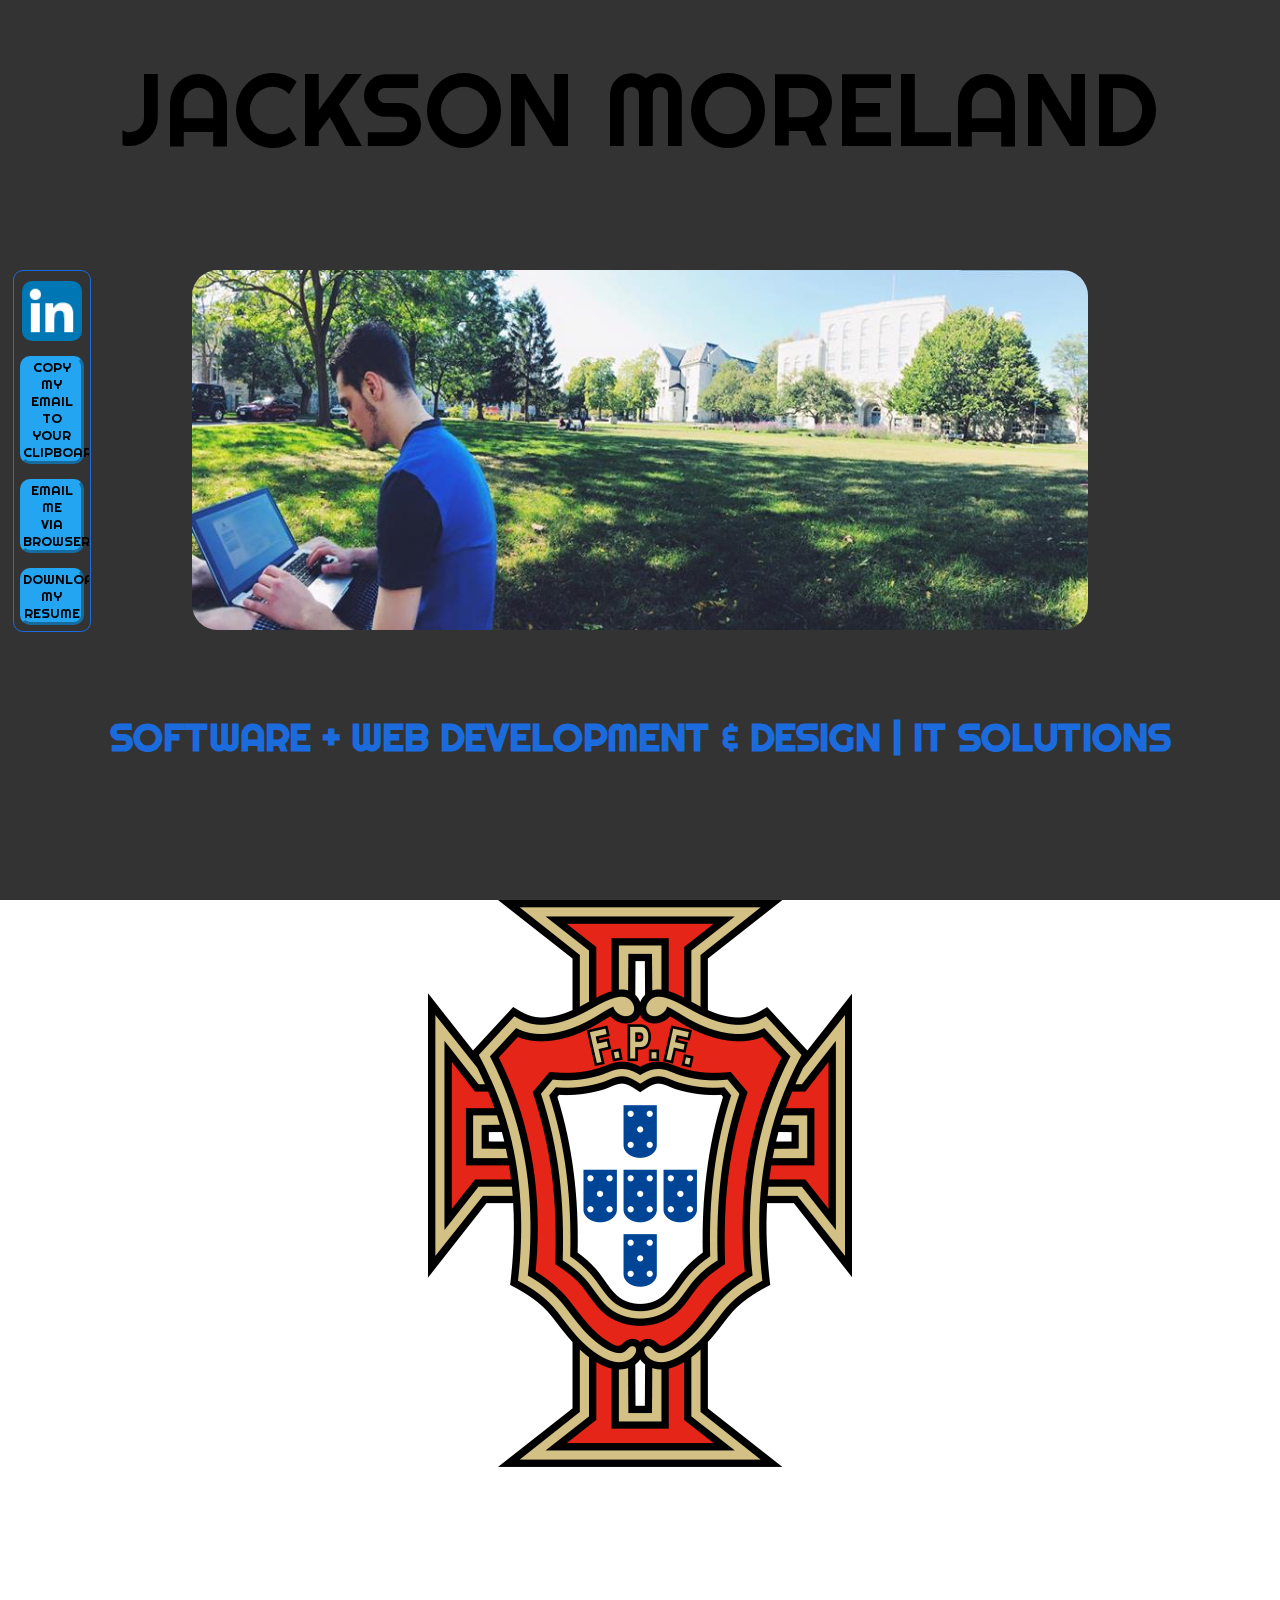
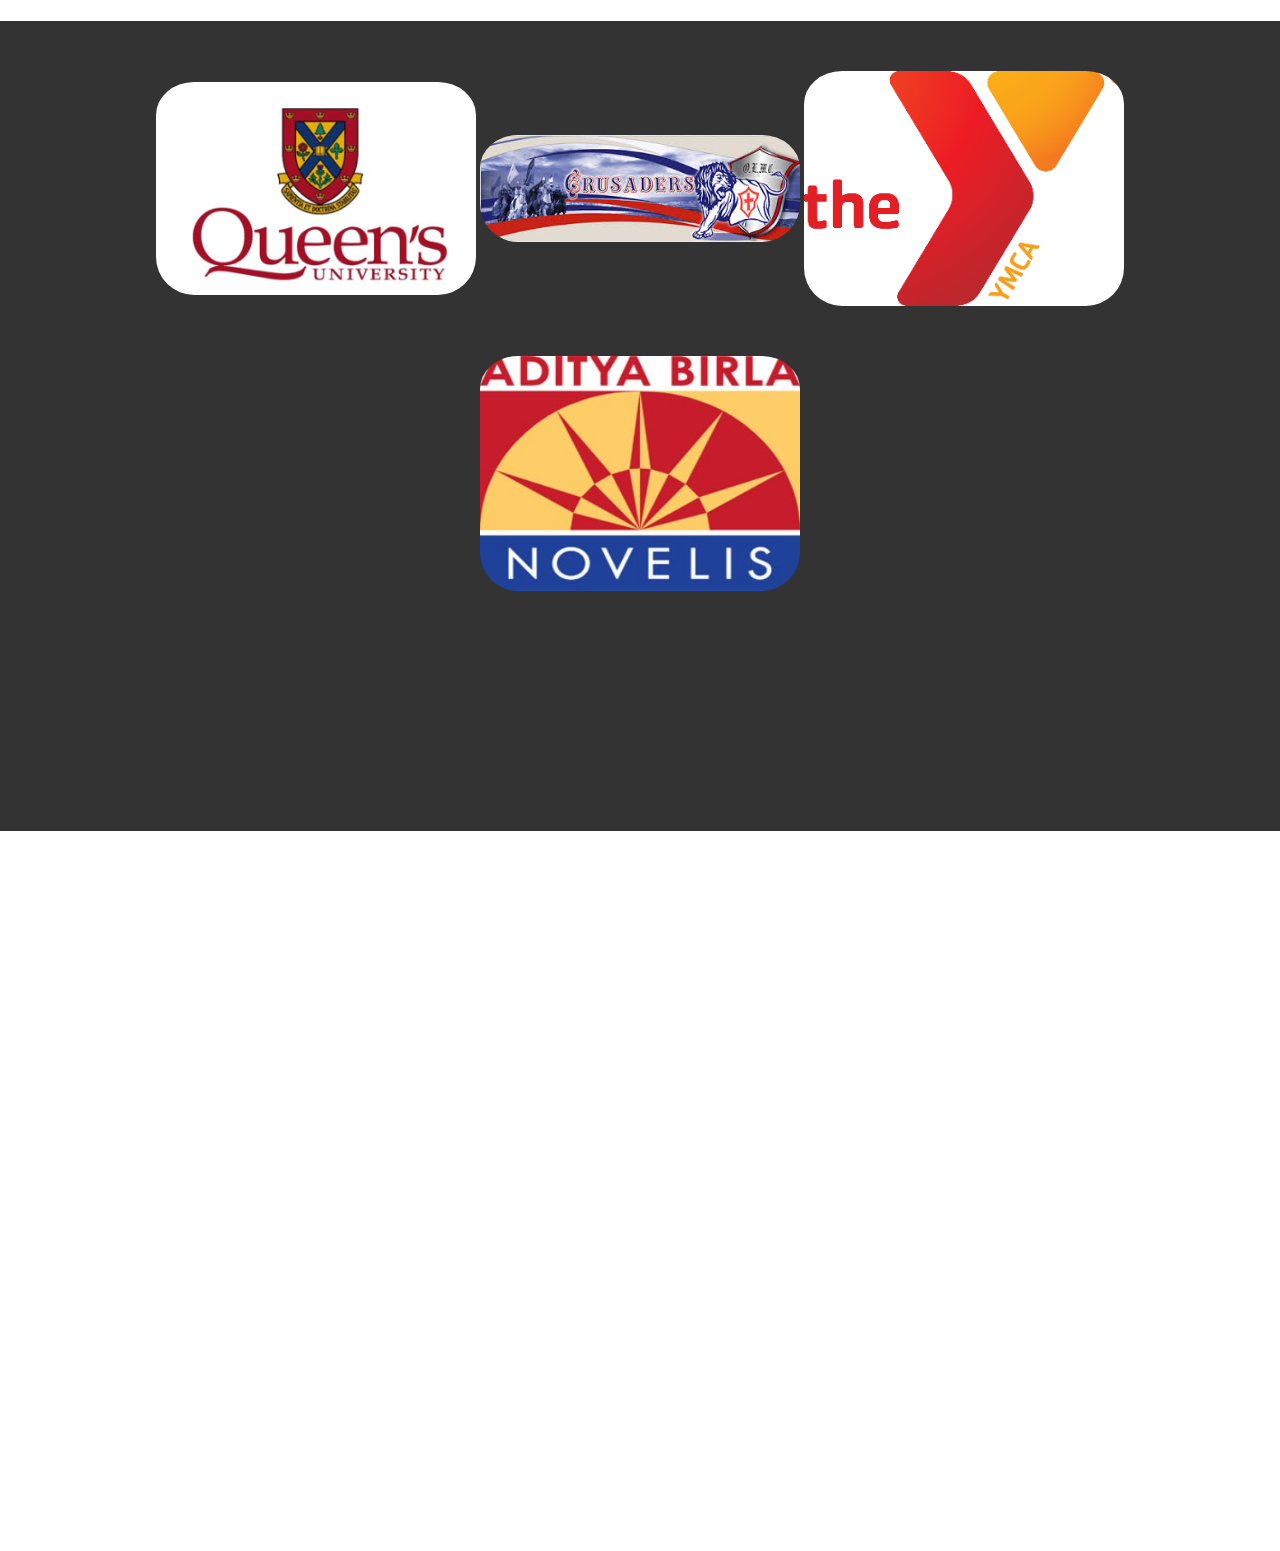
<file: index.html>
<!doctype html>
<html>
<head>
<meta charset="UTF-8">
<meta http-equiv="X-UA-Compatible" content="IE=edge">
<meta name="viewport" content="width=device-width, initial-scale=1.0">
<title>JDM - Computer Science</title>

<link rel="icon" href="images/background.jpg">
<link href="https://fonts.googleapis.com/css?family=Electrolize|Righteous" rel="stylesheet">
<link href="CSS/stylesheet.css" rel="stylesheet" type="text/css">
<script src="js/actions.js"></script>

</head>

<body>

<!-- <nav class="navbar navbar-default navBar">
  <div class="container-fluid">
    <!-- Brand and toggle get grouped for better mobile display 
    <div class="navbar-header">
     
      <button type="button" class="navbar-toggle collapsed" data-toggle="collapse" data-target="#defaultNavbar1" aria-expanded="false"><span class="sr-only">Toggle navigation</span><span class="icon-bar"></span><span class="icon-bar"></span><span class="icon-bar"></span></button>
      
    <!-- Collect the nav links, forms, and other content for toggling 
    <div class="collapse navbar-collapse navList" id="defaultNavbar1">
   	  <ul class="nav navbar-nav navListItem">
    		<li><a id="aboutSectItem" href="#aboutSect">ABOUT</a></li>
    		<li><a id="expSectItem" href="#expSect">EXPERIENCE</a></li>
    		<li><a id="eduSectItem" href="#eduSect">EDUCATION</a></li>
    		<li><a id="projSectItem" href="#projSect">PORTFOLIO</a></li>
    		<li><a id="contSectItem" href="#contSect">CONTACT</a></li>
    	</ul>
    </div>
    
    </div>
	</div>	  
</nav> -->

<nav class="navBar">
  <div class="container-fluid">
    <!-- Brand and toggle get grouped for better mobile display -->
    <div class="navbar-header">
     
     <!-- <button type="button" class="navbar-toggle collapsed" data-toggle="collapse" data-target="#defaultNavbar1" aria-expanded="false"><span class="sr-only">Toggle navigation</span><span class="icon-bar"></span><span class="icon-bar"></span><span class="icon-bar"></span></button> -->
      
    <!-- Collect the nav links, forms, and other content for toggling -->
    <div class="navList" id="defaultNavbar1">
  	  	<ul class="navListItem">
  	  		<li><button class="contBtns" id="linkedInButton" onclick="window.open('http://www.linkedin.com/in/jackson-moreland')"></button></li>
  	  		<li><button class="contBtns" onclick="copyEmail('j.moreland@queensu.ca')"><a>COPY MY<br/>EMAIL<br/>TO YOUR<br/>CLIPBOARD</a></button></li>
  	  		<li><button class="contBtns"><a target="_blank" href="mailto:j.moreland@queensu.ca">EMAIL ME<br/>VIA<br/>BROWSER</a></button></li>
  	  		<li><button class="contBtns"><a href="CV.pdf" download="JMorelandCV">DOWNLOAD<br/>
   		  MY<br/>RESUME</a></button></li>
   		</ul>
    </div>
    
    </div>
	</div>	  
</nav>

<section class="mainSect" id="mainSect">
 <h1 id="nameTitle">JACKSON MORELAND</h1>
 <a href="experience.html"><img src="images/background.jpg" class="mainImage" alt=""/></a>
 <h2 id="caption">SOFTWARE + WEB DEVELOPMENT & DESIGN | IT SOLUTIONS</h2>
</section>
 
<section class="aboutSect" id="aboutSect">
		<img src="images/portugalLogo.png" alt="Portugal Soccer Logo"/>
</section>

<section class="eduSect" id="eduSect">
  <img class="Logo" src="images/queensLogo-354x235.png"  alt=""/> <!--width="354" height="235" -->
  <img class="Logo" src="images/carmelMural.jpg" alt=""/>
  <img class="Logo" src="images/ymcaLogo-354x271.png" width="354" height="235" alt=""/>
  <img class="Logo" src="images/NovelisLogo-354x297.jpg" width="354" height="235" alt=""/>
</section>
 
<section class="expSect" id="expSect">  
</section>
 
<!-- <section class="projSect" id="projSect">
  <h2 id="portTitle">food4Thought</h2>
  <div class="card1">
 		<div class="cardContent">
  		<h3>Elevator Pitch 1</h3>
		<video class="cardVid" src="video/myFoodElevatorPitch.mp4" type="video/mp4" controls>
		Your browser does not support the video tag.</video>
    	</div>
	</div>
  <div class="card2">
 		<div class="cardContent">
  			<h3>Elevator Pitch 2</h3>
			<video class="cardVid" src="video/food4ThoughtPitch.mp4" type="video/mp4" controls>
			Your browser does not support the video tag.</video>
    	</div>
	</div>
  <input type="button" value="See Interactive Mockup" id="cardButton" onclick="window.open(href='myFoodApp/interactive.html');"/>
</section> -->

<!--<section class="contSect" id="contSect">
  <h2 id="contTitle">Contact</h2>
  <button class="contBtns" id="linkedInButton" onclick="window.open('http://www.linkedin.com/in/jackson-moreland')"></button>
  <button class="contBtns" onclick="copyEmail('j.moreland@queensu.ca')"><a>Click Me to Copy My Email</a></button>
  <button class="contBtns"><a href="mailto:j.moreland@queensu.ca">Email Me via Browser</a></button>
  <button class="contBtns"><a href="CV.pdf" download="JMorelandCV">Download My CV</a></button>
</section> -->

<script src="js/jquery-1.11.3.min.js"></script>

</body>
</html>
</file>
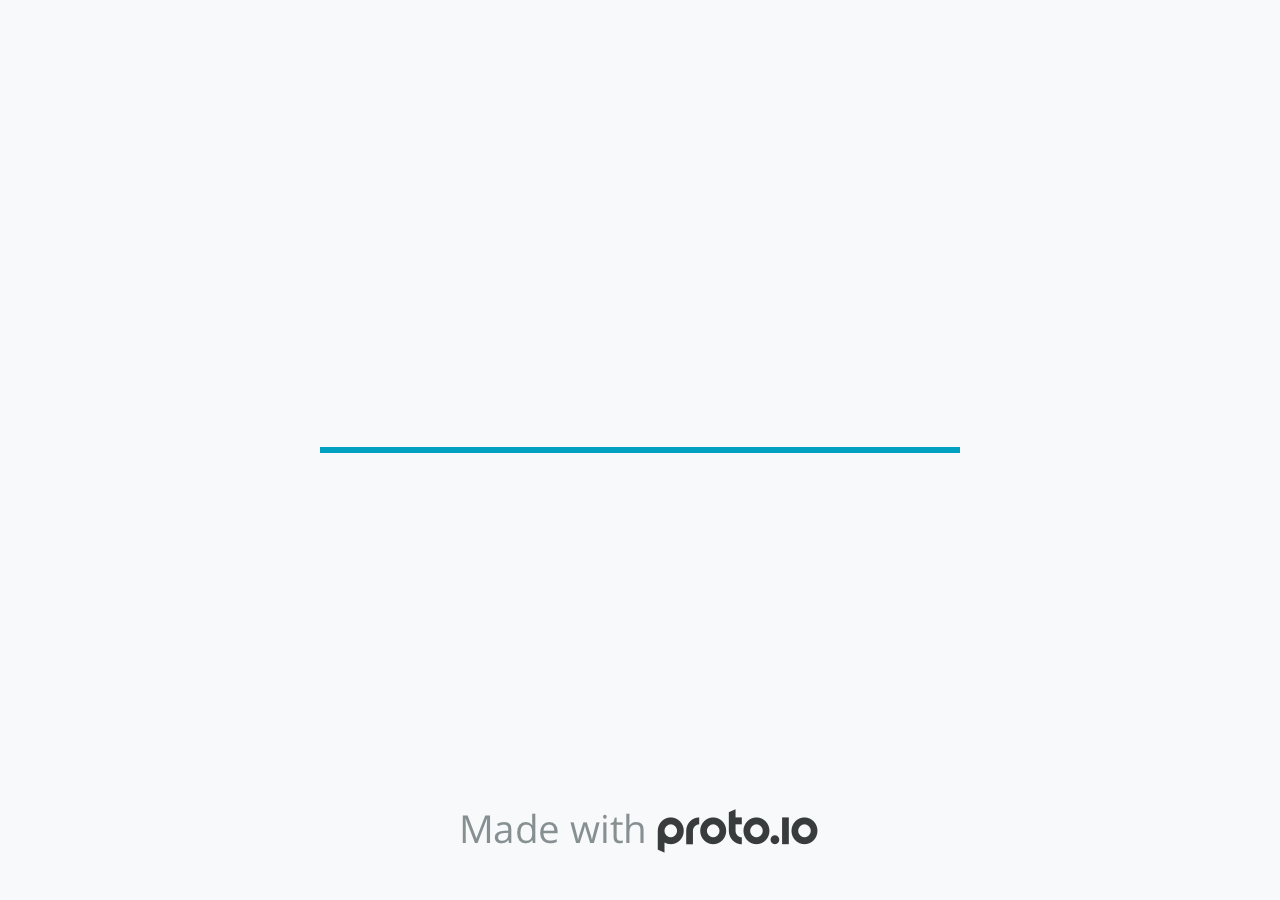
<file: myFoodApp/interactive.html>
<!DOCTYPE HTML>
	<head>

		<meta charset="utf-8">

		<title>myFood - Proto.io</title>

		
			<meta name="HandheldFriendly" content="True">
			<meta name="MobileOptimized" content="375"> 

			
			
			<meta name="viewport" content="width=device-width, minimum-scale=1.00, maximum-scale=1.00, initial-scale=1.00, user-scalable=no, target-densitydpi=device-dpi, shrink-to-fit=no" />

			
				<meta name="apple-mobile-web-app-capable" content="yes" />
				<meta name="apple-mobile-web-app-status-bar-style" content="black-translucent" />
			

			<meta name="format-detection" content="telephone=no">


			

			<link rel="shortcut icon" href="apple-touch-icon.png">

			
				
				<link href="./assets/branding/apple-touch-icon-ipad-pro.png" sizes="167x167" rel="apple-touch-icon-precomposed">

				
				<link href="./assets/branding/apple-touch-icon-ipad-retina.png" sizes="152x152" rel="apple-touch-icon-precomposed">

				
				<link href="./assets/branding/apple-touch-icon-retina144.png" sizes="144x144" rel="apple-touch-icon-precomposed">

				
				<link href="./assets/branding/apple-touch-icon-old-ipad.pngapple-touch-icon-old-ipad.png" sizes="76x76" rel="apple-touch-icon-precomposed">

				
				<link href="./assets/branding/apple-touch-icon-ipad.png" sizes="72x72" rel="apple-touch-icon-precomposed">

				
				<link href="./assets/branding/apple-touch-icon-retina180.png" sizes="180x180" rel="apple-touch-icon-precomposed">

				
				<link href="./assets/branding/apple-touch-icon-retina.png" sizes="114x114" rel="apple-touch-icon-precomposed">

				
				<link href="./assets/branding/apple-touch-icon.png" sizes="57x57" rel="apple-touch-icon-precomposed">

				
				<link href="./assets/branding/startup.png" media="(device-width: 320px)" rel="apple-touch-startup-image">

				
				<link href="./assets/branding/startup-retina.png" media="(device-width: 320px) and (device-height: 480px) and (-webkit-device-pixel-ratio: 2)" rel="apple-touch-startup-image">

				
				<link href="./assets/branding/startup-568.png" media="(device-width: 320px) and (device-height: 568px) and (-webkit-device-pixel-ratio: 2)" rel="apple-touch-startup-image">

				
				<link href="./assets/branding/startup-retina-6.png" media="(device-width: 375px) and (device-height: 667px) and (orientation: portrait) and (-webkit-device-pixel-ratio: 2)" rel="apple-touch-startup-image">

				
				<link href="./assets/branding/startup-retina-6plus.png" media="(device-width: 414px) and (device-height: 736px) and (orientation: portrait) and (-webkit-device-pixel-ratio: 3)" rel="apple-touch-startup-image">

				
				<link href="./assets/branding/startup-retina-6plus-landscape.png" media="(device-width: 414px) and (device-height: 736px) and (orientation: landscape) and (-webkit-device-pixel-ratio: 3)" rel="apple-touch-startup-image">

				
				<link href="./assets/branding/startup-ipad.png" media="(device-width: 768px) and (orientation: portrait)" rel="apple-touch-startup-image">

				
				<link href="./assets/branding/startup-ipad-landscape.png" media="(device-width: 768px) and (orientation: landscape)" rel="apple-touch-startup-image">

				
				<link href="./assets/branding/startup-ipad-retina.png" media="(device-width: 768px) and (orientation: portrait) and (-webkit-device-pixel-ratio: 2)" rel="apple-touch-startup-image">

				
				<link href="./assets/branding/startup-ipad-landscape-retina.png" media="(device-width: 768px) and (orientation: landscape) and (-webkit-device-pixel-ratio: 2)" rel="apple-touch-startup-image">

				
				<link href="./assets/branding/startup-ipad-pro.png" media="(device-width: 1024px) and (orientation: portrait) and (-webkit-device-pixel-ratio: 2)" rel="apple-touch-startup-image">

				
				<link href="./assets/branding/startup-ipad-pro-landscape.png" media="(device-width: 1024px) and (orientation: landscape) and (-webkit-device-pixel-ratio: 2)" rel="apple-touch-startup-image">
			

			<meta http-equiv="cleartype" content="on"> 


			
				<link rel="stylesheet" href="./stylesheets/player-engine-export-min.css" />
				<script type="text/javascript" src="./scripts/player-engine-export-min.js"></script>
			

			
			<script type="text/javascript" src="./libraries/common/components.js"></script> 
			<link type="text/css" rel="Stylesheet" href="./libraries/common/components.1.00.css" /> 

			
					<script type="text/javascript" src="./libraries/applewatch/components.js"></script> 
					<link type="text/css" rel="Stylesheet" href="./libraries/applewatch/components.1.00.css" /> 
				
					<script type="text/javascript" src="./libraries/metro/components.js"></script> 
					<link type="text/css" rel="Stylesheet" href="./libraries/metro/components.1.00.css" /> 
				
					<script type="text/javascript" src="./libraries/ios7/components.js"></script> 
					<link type="text/css" rel="Stylesheet" href="./libraries/ios7/components.1.00.css" /> 
				
					<script type="text/javascript" src="./libraries/material/components.js"></script> 
					<link type="text/css" rel="Stylesheet" href="./libraries/material/components.1.00.css" /> 
				
				<script type="text/javascript" src="./data/data.js"></script> 
			

		<style>
			body { width: 375px; height: 667px; }
			.landscape, .landscape .prx-page { min-height: 375px; }
			.portrait, .portrait .prx-page { min-height: 667px; }
		</style>

		<script type="text/javascript">

			prx.url.account = 'https://jacksonmoreland.proto.io';
			prx.url.staticassets = 'https://gal.proto.io';
			prx.url.devices = 'https://dteyv52hbg2at.cloudfront.net/devices';
			prx.url.static = 'https://dteyv52hbg2at.cloudfront.net';
			prx.url.siteurl = 'proto.io';
			prx.url.crossmsg = 'https://jacksonmoreland.proto.io';

			prx.nodejsassetsserver = {};
			prx.nodejsassetsserver.host = ".proto.io";
			prx.nodejsassetsserver.subdomainprefix = "https://at";
			prx.nodejsassetsserver.maxsubdomains = "20";

			prx.device_library = 'ios9';
			prx.devices[prx.device] = {
				name: prx.device
				,defaultOrientation: 'portrait'
				,portrait_applies: 1 //new
				,portrait: [375,667]
				,landscape_applies: 1 //new
				,landscape: [667,375]
				,allow_orientation_change: 1 //new
				,statusbar_skin: 'default' // new
				,statusbarheightportrait: 0
				,statusbarheightlandscape: 0
				,navigationbar_skin: 'default' //new
				,navigationbarheightportrait: 0
				,navigationbarheightlandscape: 0
				,normalportrait: [375,667]
				,normallandscape: [667,375]
				,device_s3bucket: '4503236e-3349-477f-8b4c-1166f831a709'
				,dpr: '1.00'
				,deviceType: "default"
				,scrollType: "default"
				,initialscale: 1.00
				,targetdensitydpi: "device-dpi"
			}

			prx.projectsettings.id = 'f8396220-43b2-44d2-95a5-d5fe3897d860';
			prx.projectsettings.s3b = 'jacksonmoreland-503495-proto';
			prx.projectsettings.account = 'jacksonmoreland';
			prx.projectsettings.statusbar = '0'; 
			prx.projectsettings.statusbarapplies = '0';
			prx.projectsettings.navigationbar = '0';
			prx.projectsettings.navigationbarapplies = '0';
			prx.projectsettings.initialpageid = -1;
			
			
			prx.projectsettings.flashactions = 1;
			prx.projectsettings.gatrackingcode = '';

			prx.export2html = '1' == true;

			prx.mobPlayer = 0;

			prx.user.country = 'US';

			prx.s3Links = []; 
			var sLinkedAssets = [];
			

			prx.csrf_token = 'D685CADC66F0F70C22045CAB8B656E50E172C25C47D6BC4E38A1B322AD77D233';

			prx.iniPlayer.iniPreLoad();


			 
			

		</script>
	</head>

	
			<body class="player device-cursor-touch mobile-device-true" id="mbd" >

				<div id="window-wrapper">
					<div id="dragarea"></div>
					<div id="statusbar"></div>
					<div id="underlay" style=""></div>

					<div class="prx-page" data-role="page" id="p-2" data-id="2"></div>
					
						<div class="prx-page" data-role="page" id="p-1" data-id="1"></div>
					
								<div class="prx-page" data-role="page" id="p-4" data-id="4"></div>
							
								<div class="prx-page" data-role="page" id="p-5" data-id="5"></div>
							
								<div class="prx-page" data-role="page" id="p-7" data-id="7"></div>
							
								<div class="prx-page" data-role="page" id="p-8" data-id="8"></div>
							
								<div class="prx-page" data-role="page" id="p-9" data-id="9"></div>
							
								<div class="prx-page" data-role="page" id="p-13" data-id="13"></div>
							
					<div id="navigationbar"></div>
					<div id="overlay"></div>
					<div id="trash"></div>
					<div id="quick-audios"></div>
				</div>

				 
			<div id="loader-wrapper">
				
				<div class="progress">
					<div class="progress-bar"></div>
				</div>
				<div id="poweredby"></div>
			</div>
			


			</body>
		

</html>
</file>
<file: CSS/stylesheet.css>
@charset "UTF-8";

* {
	font-family: 'Righteous';
	margin: 0px;
	padding: 0px;
}

h2 {
	text-align: center;
	color: rgba(28,107,221,1.00);
}

a {
	color: rgba(0,0,0,1.00);
	text-decoration: none;
	font-family: righteous;
	font-style: normal;
	font-weight: 400;
}
a:hover {
	text-decoration: none;
	color: rgba(255,255,255,1.00);
}

.mainSect {
	height: 100vh;
	background-color: #333333;
	text-align: center;
}
.mainImage {
	margin: 0;
	position: absolute;
	top: 50%;
	left: 50%;
	-ms-transform: translate(-50%, -50%);
	transform: translate(-50%, -50%);
	width: 70vw;
	height: 40vh;
	border-radius: 2vw;
}

#nameTitle {
	font-weight: 400;
	text-align: center;
	position: relative;
	top: 5%;
	animation-name: discolour;
	animation-duration: 3s;
	animation-fill-mode: both;
	z-index: 0;
	font-size: 8vw;
}
#caption {
	position: relative;
	top: 65vh;
	font-size: 3vw;
}

@keyframes discolour {
    0% {top: 0vh; color: #1C6BDD;}
	25% {color: #1C6BDD;}
    100% {top: 12vh; color: white;}
}

.aboutSect {
	height: 80vh;
	display: block;
	padding-bottom: 1px;
	background-size: 100% 100%;
	background-repeat: no-repeat;
	background-attachment: fixed;
	background-position: center 0%;
	background-image: url(../images/pitchParallax.jpg);
	text-align: center;
}
#aboutSectItem    {
	float: left;
	display: block;
	padding-left: 15px;
	padding-right: 15px;
	padding-top: 15px;
	padding-bottom: 10px;
	text-decoration: none;
	color: #000000;
	font-size: 12pt;
}
#aboutSectItem:hover {
	color: #FFFFFF;
	text-decoration: none;
}

.eduSect {
	background-color: #333333;
	height: 90vh;
	display: block;
	top: 0px;
	text-align: center;
}
.expSect {
	height: 80vh;
	display: block;
	top: 0px;
	background-image: url(../images/pitchParallax.jpg);
	background-attachment: fixed;
	background-position: center 0%;
	background-repeat: no-repeat;
	background-size: 100% 100%;
}
.projSect {
	background-color: #333333;
	height: 100vh;
	display: block;
	color: #AF8C59;
}
.contSect {
	background-color: #333333;
	height: 35vh;
	display: block;
	text-align: left;
}

.navbar-header   {
	display: block;
	float: left;
	font-family: 'Righteous', cursive;
	font-style: normal;
	font-weight: 400;
	text-decoration: none;
}
.navBar {
	/*background-color: #1C6BDD;*/
	margin-top: 30vh;
	margin-left: 1vw;
	margin-bottom: 0px;
	margin-right: 0px;
	padding-left: 1px;
	padding-right: 1px;
	padding-bottom: 1px;
	position: fixed;
	top: 0px;
	z-index: 30;
	border: 1px solid rgba(28,107,221,1.00);
	border-radius: 10px;
}
.navList   {
    margin: 0;
    padding: 0;
	list-style-type: none;
	overflow: hidden;
	color: #C3E8F3;
	text-align: center;
}
.navListItem {
	display: inline-block;
	margin-right: 5px;
	margin-left: 5px;
}
.contBtns    {
	font-style: normal;
	font-weight: 400;
	color: #FFFFFF;
	background-color: #23A5F2;
	border-width: medium;
	border-radius: 10px;
	border-color: #23A5F2;
	margin-top: 10px;
	margin-bottom: 5px;
	width: 5vw;
}
.contBtns:hover {
	text-decoration: none;
}

#expSectItem {
	float: left;
	display: block;
	padding-left: 15px;
	padding-right: 15px;
	padding-top: 15px;
	padding-bottom: 10px;
	text-decoration: none;
	color: #000000;
	font-size: 12pt;
}
#expSectItem:hover {
	color: #FFFFFF;
	text-decoration: none;
}
#eduSectItem {
	float: left;
	display: block;
	padding-left: 15px;
	padding-right: 15px;
	padding-top: 15px;
	padding-bottom: 10px;
	text-decoration: none;
	color: #000000;
	font-size: 12pt;
}
#eduSectItem:hover {
	color: #FFFFFF;
	text-decoration: none;
}
#projSectItem {
	float: left;
	display: block;
	padding-left: 15px;
	padding-right: 15px;
	padding-top: 15px;
	padding-bottom: 10px;
	text-decoration: none;
	color: #000000;
	font-size: 12pt;
}
#projSectItem:hover {
	color: #FFFFFF;
	text-decoration: none;
}

#contSectItem {
	float: left;
	display: block;
	padding-left: 15px;
	padding-right: 15px;
	padding-top: 15px;
	padding-bottom: 10px;
	text-decoration: none;
	color: #000000;
	font-size: 12pt;
}
#contSectItem:hover {
	color: #FFFFFF;
	text-decoration: none;
}
.Logo {
	border-radius: 38px;
	padding-top: 5px;
	vertical-align: middle;
	margin-top: 5vh;
	width: 25vw;
}
.card1 {
	border: 8pt ridge #AF8C59;
	width: 40%;
	height: 56%;
	margin-left: 2.5%;
	border-radius: 15px;
	margin-top: 5%;
	float: left;
	left: 5%;
}
.card2 {
	text-align: center;
	border: 8pt ridge #AF8C59;
	width: 40%;
	height: 56%;
	border-radius: 15px;
	margin-top: 5%;
	float: right;
	margin-right: 2.5%;
}
.aboutContent {
	font-family: electrolize;
	font-style: normal;
	font-size: 20pt;
	color: #FF0004;
}
.cardContent {
	text-align: center;
}
.cardVid {
	width: 95%;
	text-align: center;
	height: 280px;
}
#portTitle {
	margin-top: 5%;
}
#cardButton {
	color: #000000;
	border-radius: 10px;
	display: inline;
	font-style: normal;
	font-weight: 400;
	font-family: righteous;
	background-color: #95BD6E;
	-webkit-box-shadow: 0px 0px;
	box-shadow: 0px 0px;
	border-width: 0;
	margin-left: 43%;
}
#linkedInButton {
	background-image: url(../images/linkedInLogoBlue.png);
	width: 60px;
	height: 60px;
	border-width: 0pt;
	border-radius: 10px;
	background-size: cover;
}
#linkedInButton:hover {
	background-image: url(../images/linkedInLogoBlack.png);
	width: 60px;
	height: 60px;
	border-width: 0pt;
	border-radius: 10px;
	background-size: cover;
}
</file>
<file: myFoodApp/stylesheets/player-engine-export-min.css>
.mask-inner{position:relative;background-size:100% 100%;background-repeat:no-repeat}.mask-inner .mask-inner{transform:none !important}.mask-filter{height:100%;width:100%}.mask-border .mborder{border:1px solid rgba(255,255,255,0.8);height:100%;width:100%;position:absolute;pointer-events:none}.mask-border .area-border{border:1px solid #00A1C0;left:0;top:0;position:absolute;transform-origin:0 0;box-sizing:border-box}.mask-border .mask-radius{width:100%;height:100%;overflow:hidden;position:absolute}.mask-border .mask-radius .mask-radius-border{position:relative;width:100%;height:100%;border:1px solid rgba(255,255,255,0.8)}.mask-border.hide-handles .prx-resizable-handle{opacity:0;pointer-events:none !important}.mask-border.hide-handles .area-border{border:1px dashed #B4BCBF}.mask-wrapper{overflow:hidden;height:100%;pointer-events:none}.mask-wrapper.borderPos-inside{box-sizing:border-box}.mask-wrapper.borderPos-outside{width:100%;height:100%}.mask-wrapper.borderPos-outside .mask-inner{box-sizing:content-box}.mask-edit-mode-handles{pointer-events:none}.mask-edit-mode-handles.hide-handles .prx-resizable-handle,.mask-edit-mode-handles.hide-handles .prx-rotate-handle{opacity:0;pointer-events:none !important}.mask-edit-mode-handles.hide-handles .xborder{border-color:#B4BCBF !important}html,body,div,span,object,iframe,h1,h2,h3,h4,h5,h6,p,blockquote,pre,abbr,address,cite,code,del,dfn,em,img,ins,kbd,q,samp,small,strong,sub,sup,var,b,i,dl,dt,dd,ol,ul,li,fieldset,form,label,legend,table,caption,tbody,tfoot,thead,tr,th,td,article,aside,figure,footer,header,hgroup,menu,nav,section,menu,time,mark,audio,video{margin:0;padding:0;border:0;outline:0;font-size:100%;background:transparent}article,aside,figure,footer,header,hgroup,nav,section{display:block}article,aside,details,figcaption,figure,footer,header,hgroup,nav,section{display:block}audio,canvas,video{display:inline-block;*display:inline;*zoom:1}audio:not([controls]){display:none}[hidden]{display:none}html{font-size:100%;-webkit-text-size-adjust:100%;-ms-text-size-adjust:100%}body{margin:0;font-size:13px}body,button,input,select,textarea{font-family:sans-serif;color:#222}a{color:#00e}a:visited{color:#551a8b}a:hover{color:#06e}a:focus{outline:thin dotted}a:hover,a:active{outline:0}abbr[title]{border-bottom:1px dotted}b,strong{font-weight:bold}blockquote{margin:1em 40px}dfn{font-style:italic}hr{display:block;height:1px;border:0;border-top:1px solid #ccc;margin:1em 0;padding:0}ins{background:#ff9;color:#000;text-decoration:none}mark{background:#ff0;color:#000;font-style:italic;font-weight:bold}pre,code,kbd,samp{font-family:monospace, serif;_font-family:'courier new', monospace;font-size:1em}pre{white-space:pre;white-space:pre-wrap;word-wrap:break-word}q{quotes:none}q:before,q:after{content:"";content:none}small{font-size:85%}sub,sup{font-size:75%;line-height:0;position:relative;vertical-align:baseline}sup{top:-0.5em}sub{bottom:-0.25em}ul,ol{margin:1em 0;padding:0 0 0 40px}dd{margin:0 0 0 40px}nav ul,nav ol{list-style:none;list-style-image:none;margin:0;padding:0}img{border:0;-ms-interpolation-mode:bicubic}svg:not(:root){overflow:hidden}figure{margin:0}form{margin:0}fieldset{border:0;margin:0;padding:0}legend{border:0;*margin-left:-7px;padding:0}button,input,select,textarea{font-size:100%;margin:0;vertical-align:baseline;*vertical-align:middle}button,input{line-height:normal;*overflow:visible}table button,table input{*overflow:auto}button,input[type="button"],input[type="reset"],input[type="submit"],[role="button"]{-webkit-appearance:button}input[type="checkbox"],input[type="radio"]{box-sizing:border-box;padding:0}input[type="search"]{-webkit-appearance:textfield;-moz-box-sizing:content-box;-webkit-box-sizing:content-box;box-sizing:content-box}input[type="search"]::-webkit-search-decoration{-webkit-appearance:none}button::-moz-focus-inner{border:0;padding:0}textarea{overflow:auto;vertical-align:top;resize:vertical}input:invalid,textarea:invalid{background-color:#f0dddd}table{border-collapse:collapse;border-spacing:0}td{vertical-align:top}.nocallout{-webkit-touch-callout:none}textarea[contenteditable]{-webkit-appearance:none}.gifhidden{position:absolute;left:-100%}.ir{display:block;border:0;text-indent:-999em;overflow:hidden;background-color:transparent;background-repeat:no-repeat;text-align:left;direction:ltr}.ir br{display:none}.hidden{display:none !important;visibility:hidden}.visuallyhidden{border:0;clip:rect(0 0 0 0);height:1px;margin:-1px;overflow:hidden;padding:0;position:absolute;width:1px}.visuallyhidden.focusable:active,.visuallyhidden.focusable:focus{clip:auto;height:auto;margin:0;overflow:visible;position:static;width:auto}.invisible{visibility:hidden}.clearfix:before,.clearfix:after{content:"";display:table}.clearfix:after{clear:both}.clearfix{*zoom:1}@media print{*{background:transparent !important;color:black !important;text-shadow:none !important;filter:none !important;-ms-filter:none !important}a,a:visited{text-decoration:underline}a[href]:after{content:" (" attr(href) ")"}abbr[title]:after{content:" (" attr(title) ")"}.ir a:after,a[href^="javascript:"]:after,a[href^="#"]:after{content:""}pre,blockquote{border:1px solid #999;page-break-inside:avoid}thead{display:table-header-group}tr,img{page-break-inside:avoid}img{max-width:100% !important}@page{margin:0.5cm}p,h2,h3{orphans:3;widows:3}h2,h3{page-break-after:avoid}}#eval-iframe{display:none}body{-webkit-appearance:none;-webkit-box-flex:1;-webkit-touch-callout:none;-webkit-tap-highlight-color:transparent}*{-webkit-user-select:none;-khtml-user-select:none;-moz-user-select:-moz-none;-o-user-select:none;user-select:none}input,textarea{-webkit-user-select:text;-khtml-user-select:text;-moz-user-select:text;-o-user-select:text;user-select:text}#dragarea{font-family:Helvetica,Arial,sans-serif;text-align:left}.text{height:95%;overflow:auto}.wrap{overflow:hidden}.pos{position:absolute}.spos{position:absolute}.action-highlight{position:absolute;top:0;left:0;height:100%;width:100%;background:rgba(255,255,0,0.5);background:rgba(64,208,255,0.3);opacity:0;pointer-events:none;-webkit-transition:opacity 0.2s ease-in;transition:opacity 0.2s ease-in;border:2px solid #40c8f4;padding:3px;box-sizing:border-box}.action-highlight-visible,.action-highlight-simple-visible{opacity:1}.action-highlight-visible .actionicon,.action-highlight-simple-visible .actionicon{pointer-events:auto}.actionicon{width:20px !important;height:20px !important;float:left !important;background:#40c8f4 url(/images/player/actions-sprite-1.png) no-repeat 0 0;-moz-background-origin:content-box !important;-webkit-background-origin:content-box !important;-o-background-origin:content-box !important;background-origin:content-box !important;border:0 none !important;margin:1px 0 0 1px;padding:0px !important;border-radius:3px !important;display:block !important;-moz-box-sizing:content-box !important;-webkit-box-sizing:content-box !important;-o-box-sizing:content-box !important;box-sizing:content-box !important;opacity:1;-webkit-transition:opacity 0s ease-in 0.2s;transition:opacity 0s ease-in 0.2s}.a1ction-highlight-simple-visible .actionicon{opacity:0;-webkit-transition:opacity 0s ease-in;transition:opacity 0s ease-in}.actionicon.action-click,.actionicon.action-tap,.actionicon.action-delayedtap{background-position:-30px -20px}.actionicon.action-taphold,.actionicon.action-forcetouch,.actionicon.action-press,.actionicon.action-pressup{background-position:-30px -40px}.actionicon.action-doubletap{background-position:-30px -398px}.actionicon.action-touch,.actionicon.action-release{background-position:-30px -419px}.actionicon.action-swipe,.actionicon.action-pan,.actionicon.action-panstart,.actionicon.action-panend{background-position:-30px -0px}.actionicon.action-swipeleft,.actionicon.action-panleft{background-position:-30px -100px}.actionicon.action-swiperight,.actionicon.action-panright{background-position:-30px -120px}.actionicon.action-swipeup,.actionicon.action-panup{background-position:-30px -140px}.actionicon.action-swipedown,.actionicon.action-pandown{background-position:-30px -160px}.actionicon.action-pinch,.actionicon.action-pinchout{background-position:-30px -180px}.actionicon.action-pinchin{background-position:-30px -200px}.actionicon.action-containerpageenter,.actionicon.action-containerpagechange,.actionicon.action-containerscroll,.actionicon.action-containerscrollend,.actionicon.action-containerscrollto{background-position:-30px -360px}.actionicon.action-keydown{background-position:-30px -460px}.actionicon.action-mouseover,.actionicon.action-mouseout{background-position:-30px -340px}.actionicon.action-ondrag,.actionicon.action-ondragstart,.actionicon.action-ondragend,.actionicon.action-onthrowupdate,.actionicon.action-onthrowcomplete{background-position:-30px -60px}.actionicon.action-onrotate,.actionicon.action-onrotatestart,.actionicon.action-onrotateend,.actionicon.action-onrotatethrowupdate,.actionicon.action-onrotatethrowcomplete{background-position:-30px -476px}.actionicon.action-stateenter,.actionicon.action-stateleave,.actionicon.action-statetransitionstart,.actionicon.action-statetransitionend{background-position:-30px -440px}.actionicon.action-inputfocus,.actionicon.action-inputblur,.actionicon.action-inputkeyup{background-position:-30px -460px}.actionicon.action-change,.actionicon.action-checkboxchange,.actionicon.action-pickerchange{background-position:-30px -496px}.actionicon.action-sliderdrag,.actionicon.action-sliderdragstart,.actionicon.action-sliderdragend,.actionicon.action-rangedrag,.actionicon.action-rangedragstart,.actionicon.action-rangedragend{background-position:-30px -80px}#appModeNote{background-color:#333333;border-top:5px solid #000000;bottom:0px;color:#F0F0F0;display:none;font-family:helvetica;left:0px;padding:10px 0px 10px 0px;position:fixed;text-align:center;width:100%}#appModeNote em{display:block;font-size:20px;font-weight:bold;line-height:26px}#appModeNote span{display:block;font-size:14px;line-height:20px}.hidden{display:none}.prx-page.loadedFrom{display:block}.prx-page.loadedTo{z-index:999999}.prx-page.loadedTo-1{z-index:10000000}.prx-page.loadedTo-2{z-index:10000001}.prx-page.loadedTo-3{z-index:10000002}.prx-page.loadedTo-4{z-index:10000003}.prx-page.loadedTo-5{z-index:10000004}.prx-page.loadedTo-6{z-index:10000005}.prx-page.loadedTo-7{z-index:10000006}.prx-page.loadedTo-8{z-index:10000007}.prx-page.loadedTo-9{z-index:10000008}.prx-page.loadedTo-10{z-index:10000009}.prx-page.loadedTo-11{z-index:10000010}.prx-page.loadedTo-12{z-index:10000011}.prx-page.loadedTo-13{z-index:10000012}.prx-page.loadedTo-14{z-index:10000013}.prx-page.loadedTo-15{z-index:10000014}.prx-page.loadedTo-16{z-index:10000015}.prx-page.loadedTo-17{z-index:10000016}.prx-page.loadedTo-18{z-index:10000017}.prx-page.loadedTo-19{z-index:10000018}.prx-page.loadedTo-20{z-index:10000019}.prx-page.loadedTo-21{z-index:10000020}.prx-page.loadedTo-22{z-index:10000021}.prx-page.loadedTo-23{z-index:10000022}.prx-page.loadedTo-24{z-index:10000023}.prx-page.loadedTo-25{z-index:10000024}.prx-page.loadedTo-26{z-index:10000025}.prx-page.loadedTo-27{z-index:10000026}.prx-page.loadedTo-28{z-index:10000027}.prx-page.loadedTo-29{z-index:10000028}.prx-page.loadedTo-30{z-index:10000029}#statusbar,#navigationbar{background:transparent 0 0;display:block;width:100%;border:0px none;top:0px;position:fixed;z-index:1}#loader-wrapper{background:#f8f9fa;height:100%;left:0;position:fixed;top:0;width:100%;z-index:99999;font-size:11px}#loader-wrapper .progress{position:absolute;top:50%;left:50%;transform:translate(-50%, -50%);-ms-transform:translate(-50%, -50%);-webkit-transform:translate(-50%, -50%);width:50%;height:4px;background-color:#ddd}#loader-wrapper .progress-bar{position:relative;width:0;height:4px;-webkit-transition:0.4s linear;-moz-transition:0.4s linear;-o-transition:0.4s linear;transition:0.4s linear;-webkit-transition-property:width, background-color;-moz-transition-property:width, background-color;-o-transition-property:width, background-color;transition-property:width, background-color}#loader-wrapper .progress-bar:before,.progress-bar:after{content:'';position:absolute;top:0;left:0;right:0}#loader-wrapper .progress-bar:before{bottom:0;background-color:#ddd}#loader-wrapper .progress-bar:after{z-index:2;bottom:0;background:#00A1C0}#loader-wrapper #app-icon{position:absolute;top:50%;left:50%;transform:translate(-50%, -150%);-ms-transform:translate(-50%, -150%);-webkit-transform:translate(-50%, -150%);width:114px;height:114px}#loader-wrapper #poweredby{position:absolute;bottom:5%;left:50%;transform:translate(-50%, 0%);-ms-transform:translate(-50%, 0%);-webkit-transform:translate(-50%, 0%);width:100%;height:16px;background-image:url("/images/player/madewithproto.png");background-repeat:no-repeat;background-position:center;z-index:99999}body{-moz-transition:opacity 0.3s linear;-o-transition:opacity 0.3s linear;-webkit-transition:opacity 0.3s linear;transition:opacity 0.3s linear}.reloading{background:#fff !important;opacity:0}@media (min-width: 481px) and (max-width: 1079px){#loader-wrapper #poweredby{background-image:url("/images/player/madewithproto@2x.png");height:32px}#loader-wrapper .progress{height:4px}#loader-wrapper .progress-bar{height:4px}}@media (min-width: 1080px){#loader-wrapper #poweredby{background-image:url("/images/player/madewithproto@3x.png");height:48px}#loader-wrapper .progress{height:6px}#loader-wrapper .progress-bar{height:6px}}@media (width: 1280px) and (height: 768px){#loader-wrapper #poweredby{background-image:url("/images/player/madewithproto.png");height:32px}#loader-wrapper .progress{height:2px}#loader-wrapper .progress-bar{height:2px}}.pointer-events-none{pointer-events:none !important}body{background:white}body .prx-page{-webkit-trans1form:translate3d(0, 0, 0)}.prx-page .type-symbol .box{-w1ebkit-transform:translate3d(0, 0, 0)}html{background:transparent}body{background:white;overflow:hidden}body.mobile-device-true *{-webkit-text-size-adjust:100%}body.mobile-device-false *{-webkit-text-size-adjust:initial}#window-wrapper{width:100%;height:100%;overflow:hidden;position:relative}#dragarea{background:transparent;display:none}#underlay,#overlay,#trash,#quick-audios{position:absolute;top:0px;left:0px}#trash,#quick-audios{display:none}.hide{display:none !important}.visible{display:block !important}*{outline:none}.iScrollVerticalScrollbar,.iScrollHorizontalScrollbar{z-index:auto !important}.overlay{position:fixed;left:0;right:0;bottom:0;top:0}.ui-mobile-viewport-transitioning,.ui-mobile-viewport-transitioning .prx-page{o1verflow:visible !important}.box[style*="z-index: 0;"],.box[style*="z-index:0;"]{z-index:auto !important}.box[data-mpoverlay="1"]{pos1ition:fixed}#temp-for-external-link{display:none}html{background:transparent !important}#dragarea{background:transparent !important}.hide{display:none !important}*{outline:none}.ghost-component,.ghost-component *,.ghost-component .box *{pointer-events:none !important}.prx-page{position:fixed !important}#statusbar{position:fixed !important}.prx-page{position:absolute;display:none}.prx-page.prx-page-active,.prx-page[class*="prx-page-transitioning-"]{display:block}.prx-page[class*="prx-page-transitioning-"]{overflow:hidden}.prx-page.prx-page-transitioning-overlay-in-source,.prx-page.prx-page-transitioning-overlay-out-target{overflow:visible}.prx-page.prx-page-below{z-index:10}.prx-page.prx-page-above{z-index:20}#overlay{z-index:30}.prx-page.prx-page-transition-flip{-webkit-backface-visibility:hidden;-moz-backface-visibility:hidden;backface-visibility:hidden}.prx-page.prx-page-transition-turn{-webkit-backface-visibility:hidden;-moz-backface-visibility:hidden;backface-visibility:hidden;-webkit-transform:translate3d(0, 0, 0);-moz-transform:translate3d(0, 0, 0);transform:translate3d(0, 0, 0);-webkit-transform-origin:0 center;-moz-transform-origin:0 center;transform-origin:0 center;transform:translate3d(0, 0, 0)}.prx-page.prx-page-transition-flow:not(.prx-page-transition-flow-overlay),.prx-page.prx-page-transition-overlay-top{box-shadow:0 0 20px rgba(0,0,0,0.4)}.prx-page-above.prx-page-transition-notificationInWatchOS{transition:background-color 0.45s ease-out}.prx-page-above.prx-page-transition-notificationInWatchOS.prx-page-transition-notificationInWatchOS-notification-in{background-color:transparent !important;transition:background-color 0s ease-out}.device-cursor-touch,.device-cursor-touch *{cursor:url("/images/player/touch-cursor-64.png") 32 32,default}.device-cursor-web,.device-cursor-web *{cursor:default}.device-cursor-web .interaction-tap,.device-cursor-web .interaction-tap *,.device-cursor-web .interaction-click,.device-cursor-web .interaction-click *,.device-cursor-web .touch,.device-cursor-web .touch *,.device-cursor-web .delayedtap,.device-cursor-web .delayedtap *,.device-cursor-web .release,.device-cursor-web .release *{cursor:pointer;cursor:hand}.device-cursor-web .draggable,.device-cursor-web .draggable *{cursor:move}.device-cursor-web input,.device-cursor-web textarea{cursor:text}.do-chrome-fix #window-wrapper{-webkit-perspective:1}.do-chrome-fix .pos{-webkit-backface-visibility:hidden;-webkit-transform:translate3d(0, 0, 0)}.do-chrome-fix *{-w1ebkit-transform:translate3d(0px, 0px, 0px) scale(1) scale3d(1, 1, 1) skew(0deg, 0deg) skewX(0deg) skewY(0deg) rotateX(0deg) rotateY(0deg) rotateZ(0deg)}.do-chrome-fix.dont-do-chrome-fix #window-wrapper{-webkit-perspective:none}.do-chrome-fix.dont-do-chrome-fix .pos{-webkit-backface-visibility:visible;-webkit-transform:none}.prx-page-transitioning:not(.prx-page-transitioning-overlay-in-source) [data-mpoverlay="1"]{display:none}#fps{position:fixed;z-index:9999;font-size:18px;top:20px;left:20px;background:rgba(0,0,0,0.8);border-radius:6px;color:white;padding:3px 10px;pointer-events:none}.cbutton{position:absolute;display:inline-block;padding:0;border:none;background:none;color:#286aab;font-size:1.4em;overflow:visible;-webkit-transition:color 0.7s;transition:color 0.7s;-webkit-tap-highlight-color:transparent;pointer-events:none}.cbutton.cbutton--click,.cbutton:focus{outline:none;color:#3c8ddc}.cbutton::after{position:absolute;width:100%;height:100%;border-radius:50%;content:'';opacity:0;pointer-events:none}.cbutton--effect-jelena::after{border:3px solid rgba(211,211,211,0.7)}.cbutton--effect-jelena.cbutton--click::after{-webkit-animation:anim-effect-jelena 0.3s ease-out forwards;animation:anim-effect-jelena 0.3s ease-out forwards}@-webkit-keyframes anim-effect-jelena{0%{opacity:1;-webkit-transform:scale3d(0.6, 0.6, 1);transform:scale3d(0.6, 0.6, 1)}to{opacity:0;-webkit-transform:scale3d(1.2, 1.2, 1);transform:scale3d(1.2, 1.2, 1)}}@keyframes anim-effect-jelena{0%{opacity:1;-webkit-transform:scale3d(0.5, 0.5, 1);transform:scale3d(0.5, 0.5, 1)}to{opacity:0;-webkit-transform:scale3d(1.2, 1.2, 1);transform:scale3d(1.2, 1.2, 1)}}.cbutton--effect-sanja::after{background:rgba(192,192,192,0.3)}.cbutton--effect-sanja.cbutton--click::after{-webkit-animation:anim-effect-sanja 1s ease-out forwards;animation:anim-effect-sanja 1s ease-out forwards}@-webkit-keyframes anim-effect-sanja{0%{opacity:1;-webkit-transform:scale3d(0.5, 0.5, 1);transform:scale3d(0.5, 0.5, 1)}25%{opacity:1;-webkit-transform:scale3d(1, 1, 1);transform:scale3d(1, 1, 1)}100%{opacity:0;-webkit-transform:scale3d(1, 1, 1);transform:scale3d(1, 1, 1)}}@keyframes anim-effect-sanja{0%{opacity:1;-webkit-transform:scale3d(0.5, 0.5, 1);transform:scale3d(0.5, 0.5, 1)}25%{opacity:1;-webkit-transform:scale3d(1, 1, 1);transform:scale3d(1, 1, 1)}100%{opacity:0;-webkit-transform:scale3d(1, 1, 1);transform:scale3d(1, 1, 1)}}#log{position:fixed;z-index:9999;font-size:24px;top:20px;right:20px;pointer-events:none}.watchOSscrollbars .iScrollVerticalScrollbar{position:fixed !important;width:12px !important;background-color:rgba(255,255,255,0.3) !important;border-radius:8px !important;z-index:99999 !important}.watchOSscrollbars .iScrollIndicator{background:white !important;border-radius:8px !important;left:2px !important;width:8px !important}.group-action-prediv{position:absolute}.player .type-symbol.type-symbol-transparent .group-action-prediv{pointer-events:auto}.initialise-hidden-container{display:block !important;visibility:hidden !important}/*!
 * Waves v0.5.5
 * http://fian.my.id/Waves 
 * 
 * Copyright 2014 Alfiana E. Sibuea and other contributors 
 * Released under the MIT license 
 * https://github.com/fians/Waves/blob/master/LICENSE 
 */.waves-effect{position:relative;overflow:hidden}.waves-effect.box{position:absolute}.waves-effect .waves-ripple{position:absolute;border-radius:50%;width:100px;height:100px;margin-top:-50px;margin-left:-50px;opacity:0;background-color:rgba(0,0,0,0.2);pointer-events:none}.waves-effect.waves-light .waves-ripple{background-color:rgba(255,255,255,0.4)}.waves-button,.waves-circle{-webkit-mask-image:-webkit-radial-gradient(circle, #fff 100%, #000 100%)}.waves-button,.waves-button:hover,.waves-button:visited,.waves-button:link,.waves-button-input{white-space:nowrap;vertical-align:middle;cursor:pointer;border:none;outline:none;color:inherit;background-color:transparent;font-size:14px;text-align:center;text-decoration:none;z-index:1}.waves-button{padding:10px 15px;border-radius:2px}.waves-button-input{margin:0;padding:10px 15px}.waves-input-wrapper{border-radius:2px;vertical-align:bottom}.waves-input-wrapper.waves-button{padding:0}.waves-input-wrapper .waves-button-input{position:relative;top:0;left:0;z-index:1}.waves-block{display:block}a.waves-effect .waves-ripple{z-index:-1}#loader-wrapper #poweredby{background-image:url("../images/player/madewithproto.png") !important}@media (min-width: 481px) and (max-width: 1079px){#loader-wrapper #poweredby{background-image:url("../images/player/madewithproto@2x.png") !important}}@media (min-width: 1080px){#loader-wrapper #poweredby{background-image:url("../images/player/madewithproto@3x.png") !important}}@media (width: 1280px) and (height: 768px){#loader-wrapper #poweredby{background-image:url("../images/player/madewithproto.png") !important}}.actionicon{background-image:url("../images/player/actions-sprite-1.png")}.device-cursor-touch,.device-cursor-touch *{cursor:url("../images/player/touch-cursor-64.png") 32 32,default !important}
</file>
<file: myFoodApp/libraries/common/components.1.00.css>
.type-shapes .shape-wrapper{width:100%;height:100%;-moz-box-sizing:border-box;-webkit-box-sizing:border-box;box-sizing:border-box;background-clip:content-box}.type-shapes .shapes-text-container{position:absolute;top:0;left:0;right:0;display:table;width:100%;height:100%;text-align:center}.type-shapes .shapes-text-container>span{display:table-cell;vertical-align:middle}.type-shapes svg{overflow:visible}.player .type-symbol{overflow:hidden}.player .type-symbol.symbol-scroll{-webkit-perspective:1000}.player .type-symbol.type-symbol-transparent{pointer-events:none !important}.player .type-symbol.type-symbol-transparent .box{pointer-events:auto}.type-text.v2-text .text-contents{o1verflow:hidden;width:100%;height:100%}.type-text.v2-text.box [data-editableProperty]{word-wrap:break-word !important}.type-text .autoresize{white-space:nowrap}.player .type-text .autoResize-true{white-space:nowrap}.type-richtext p{margin:0;line-height:normal}.type-rectangle .inner-rec{width:100%;height:100%;-moz-box-sizing:border-box;-webkit-box-sizing:border-box;box-sizing:border-box;background-clip:content-box}.type-rectangle .shapes-text-container{display:table;width:100%;height:100%;text-align:center}.type-rectangle .shapes-text-container>span{display:table-cell;vertical-align:middle}.type-horizontalline .inner{width:100%;height:0}.type-verticalline .inner{width:0;height:100%}.type-actionarea .inner-rec{width:100%;height:100%}.type-actionarea .inner-rec div{width:100%;height:100%;background:#40C8F4;opacity:0.4;-moz-box-sizing:border-box;-webkit-box-sizing:border-box;box-sizing:border-box}.type-actionarea .inner-rec div:before{content:" ";display:block;position:absolute;top:50%;left:50%;width:24px;height:24px;margin:-12px 0 0 -12px}.player .type-actionarea .inner-rec div{background:transparent}.player .type-actionarea .inner-rec div:before{background-image:none}.type-image,.type-image .type-image-wrapper{background:0 0 repeat;background-size:100% 100%;width:100%;height:100%;background-clip:content-box}.type-image .type-image-wrapper.type-image-svg{background:center center no-repeat;background-size:contain}.type-image .type-image-wrapper img{display:none}.player .type-image .type-image-wrapper.gif img{display:block !important;width:1px;height:1px;opacity:0.1}.type-image.type-image-repeater,.type-image.type-image-repeater .type-image-wrapper{background-size:auto}.type-image .image-inner{width:100%;height:100%}.type-image .image-inner.borderPos-inside .type-image-wrapper{box-sizing:border-box;background-origin:border-box}.type-image .image-inner.borderPos-outside{display:-webkit-box;display:-moz-box;display:box;display:-ms-flexbox;display:-webkit-flex;display:flex;-moz-flex-flow:row;-ms-flex-flow:row;-webkit-flex-flow:row;flex-flow:row;-moz-box-orient:horizontal;-ms-box-orient:horizontal;-webkit-box-orient:horizontal;box-orient:horizontal;-ms-align-items:center;-webkit-align-items:center;align-items:center;-ms-box-align:center;-webkit-box-align:center;box-align:center;-ms-flex-align:center;-webkit-flex-align:center;flex-align:center;-ms-justify-content:center;-webkit-justify-content:center;justify-content:center;-ms-box-pack:center;-webkit-box-pack:center;box-pack:center;-ms-flex-pack:center;-webkit-flex-pack:center;flex-pack:center}.type-image .image-inner.borderPos-outside .type-image-wrapper{-ms-flex-shrink:0;-webkit-flex-shrink:0;flex-shrink:0;box-sizing:content-box}.type-image .type-image-hover-message,.type-image.ui-draggable-dragging:hover .type-image-hover-message,.type-image.prx-resizable-resizing:hover .type-image-hover-message{display:none;position:absolute;color:#fff;font-family:Helvetica, Arial, sans-serif !important;background:rgba(0,0,0,0.7);top:50%;left:50%;text-align:center;position:absolute;pointer-events:none;width:70px;height:30px;line-height:15px;font-size:10px !important;border-radius:3px;margin:-20px 0 0 -40px;padding:5px}.type-image:hover .type-image-hover-message{display:block}.type-placeholder .bg{position:absolute;width:100%;height:100%;-moz-box-sizing:border-box;-webkit-box-sizing:border-box;box-sizing:border-box}.type-placeholder .diagonal{border:0px solid transparent;position:absolute;-moz-box-sizing:border-box;-webkit-box-sizing:border-box;box-sizing:border-box}.type-placeholder .diagonal1{-moz-transform-origin:0 0;-webkit-transform-origin:0 0;-o-transform-origin:0 0;transform-origin:0 0}.type-placeholder .diagonal2{-moz-transform-origin:right top;-webkit-transform-origin:right top;-o-transform-origin:right top;transform-origin:right top}.type-placeholder .contents{width:100%;height:100%;display:-webkit-box;display:-moz-box;display:box;display:-ms-flexbox;display:-webkit-flex;display:flex;-ms-justify-content:center;-webkit-justify-content:center;justify-content:center;-ms-box-pack:center;-webkit-box-pack:center;box-pack:center;-ms-flex-pack:center;-webkit-flex-pack:center;flex-pack:center;-ms-align-items:center;-webkit-align-items:center;align-items:center;-ms-box-align:center;-webkit-box-align:center;box-align:center;-ms-flex-align:center;-webkit-flex-align:center;flex-align:center}.type-placeholder .contents>span{font-weight:bold;display:inline-block}.type-placeholder .contents span[data-editableproperty]:empty{padding:0}.type-webview .webview-scroll-wrapper{width:100%;height:100%;-webkit-overflow-scrolling:touch;overflow:auto}.type-webview iframe{width:100%;height:100%;border:none}.type-html iframe{width:100%;height:100%;overflow:hidden;border:none}.type-animationtarget{position:relative}.type-animationtarget.type-animatiotarget-fixed-positioning{position:absolute}.type-animationtarget .animationtarget-circle{-moz-box-sizing:border-box;-webkit-box-sizing:border-box;box-sizing:border-box;width:0;height:0;position:absolute;top:0;left:0;border-radius:50%;display:none}.type-animationtarget .animationtarget-vertical{position:absolute;top:0}.type-animationtarget .animationtarget-horizontal{position:absolute;top:0%;left:0}.player .type-animationtarget{opacity:0 !important;pointer-events:none !important}.type-bannerad .bannerad-outer{display:table;height:100%;width:100%}.type-bannerad .bannerad-inner{display:table-cell;position:relative;text-align:center;vertical-align:middle;width:100%;background-size:100% 100%}.type-tooltip .tooltip-content-wrapper{width:100%;height:100%;position:relative}.type-tooltip .tooltip-content-wrapper .tooltip-outer{position:absolute;overflow:hidden}.type-tooltip .tooltip-content-wrapper .tooltip{position:absolute;-moz-transform:rotate(45deg);-webkit-transform:rotate(45deg);transform:rotate(45deg);filter:progid:DXImageTransform.Microsoft.Matrix(sizingMethod='auto expand', M11=0.7071067811865476, M12=-0.7071067811865475, M21=0.7071067811865475, M22=0.7071067811865476);-ms-filter:"progid:DXImageTransform.Microsoft.Matrix(SizingMethod='auto expand', M11=0.7071067811865476, M12=-0.7071067811865475, M21=0.7071067811865475, M22=0.7071067811865476)";-moz-box-sizing:border-box;-webkit-box-sizing:border-box;box-sizing:border-box}.type-tooltip .tooltip-content-wrapper .tooltip-content-outer{position:absolute;width:100%;height:100%;-moz-box-sizing:border-box;-webkit-box-sizing:border-box;box-sizing:border-box}.type-tooltip .tooltip-content-wrapper .tooltip-content{width:100%;height:100%;overflow:hidden;padding:10px;-moz-box-sizing:border-box;-webkit-box-sizing:border-box;box-sizing:border-box}.type-basic-tabbar ul{margin:0;padding:0;list-style:none;height:100%}.type-basic-tabbar ul li{margin:0;padding:0;float:left;text-align:center;height:100%;position:relative}.type-basic-tabbar ul li:first-child{border-left:0 none !important}.type-basic-tabbar ul li input{display:none}.type-basic-tabbar ul li label{width:100%;height:100%;display:block}.type-basic-tabbar ul li label .icon{height:100%;background-position:center center;background-repeat:no-repeat;background-size:auto 60%;-webkit-mask-size:auto 60%;-webkit-mask-repeat:no-repeat;-webkit-mask-position:center center}.type-basic-tabbar.type-basic-tabbar-icon-top ul li label .icon{height:75%}.type-basic-tabbar.type-basic-tabbar-icon-top ul li label .caption{display:inline-block;width:100%;height:25%;float:left}.type-generic-onoffswitch input[type=checkbox]{display:none}.type-generic-onoffswitch label{display:block;overflow:hidden}.type-generic-onoffswitch .onoffswitch-inner{width:200%;margin-left:-100%;-moz-transition:margin 0.3s ease-in 0s;-webkit-transition:margin 0.3s ease-in 0s;-ms-transition:margin 0.3s ease-in 0s;-o-transition:margin 0.3s ease-in 0s;transition:margin 0.3s ease-in 0s}.type-generic-onoffswitch input:checked+label .onoffswitch-inner{margin-left:0}.type-generic-onoffswitch .onoffswitch-inner div{float:left;width:50%;color:white;font-family:Trebuchet, Arial, sans-serif;font-weight:bold;-moz-box-sizing:border-box;-webkit-box-sizing:border-box;-ms-box-sizing:border-box;-o-box-sizing:border-box;box-sizing:border-box}.type-generic-onoffswitch .onoffswitch-inner .active{background-color:#2FCCFF;color:#FFFFFF}.type-generic-onoffswitch .onoffswitch-inner .inactive{background-color:#EEEEEE;color:#999999;text-align:right}.type-generic-onoffswitch .onoffswitch-switch{background:#FFFFFF;position:absolute;top:0;bottom:0;-moz-transition:right 0.3s ease-in 0s;-webkit-transition:right 0.3s ease-in 0s;-ms-transition:right 0.3s ease-in 0s;-o-transition:right 0.3s ease-in 0s;transition:right 0.3s ease-in 0s}.type-generic-onoffswitch input:checked+label .onoffswitch-switch{right:0px !important}.type-datetime #background{box-sizing:border-box;margin:0;padding:0;height:100%;overflow:hidden;display:-webkit-box;display:-moz-box;display:box;display:-ms-flexbox;display:-webkit-flex;display:flex;-ms-justify-content:center;-webkit-justify-content:center;justify-content:center;-ms-box-pack:center;-webkit-box-pack:center;box-pack:center;-ms-flex-pack:center;-webkit-flex-pack:center;flex-pack:center;-ms-align-items:center;-webkit-align-items:center;align-items:center;-ms-box-align:center;-webkit-box-align:center;box-align:center;-ms-flex-align:center;-webkit-flex-align:center;flex-align:center}.type-datetime #datetime{width:100%}#dragarea{font-size:16px}.type-richtext{font-size:12px !important}.type-richtext .fr-element{font-size:12px !important;f1ont-family:sans-serif,Helvetica Neue,Arial}.type-placeholder .bg{border:5px solid #999}.type-placeholder .diagonal1{left:2px}.type-placeholder .diagonal2{right:2px}.type-placeholder .contents>span{margin:0 1px}.type-placeholder .contents span[data-editableproperty]{padding:5px}.type-placeholder .contents span[data-editableproperty] textarea{margin-left:-5px}.type-animationtarget .animationtarget-circle{border:2px solid #09c}.type-animationtarget .animationtarget-vertical{border-left:2px solid #09c;height:24px;margin-top:-4px}.type-animationtarget .animationtarget-horizontal{border-top:2px solid #09c;width:24px;margin-left:-4px}.type-tooltip .tooltip-content-wrapper .tooltip{width:40px;height:40px}.type-tooltip .tooltip-content-wrapper .tooltip-content{padding:10px}.type-basic-tabbar.type-basic-tabbar-icon-top ul li label .caption{margin-top:-5px}.type-generic-onoffswitch label{border:2px solid #999;border-radius:20px}.type-generic-onoffswitch .onoffswitch-inner div{padding:0px 10px;line-height:30px}.type-generic-onoffswitch .onoffswitch-switch{width:32px;border:2px solid #999;border-radius:20px;right:56px;margin:-1px}
</file>
<file: myFoodApp/libraries/applewatch/components.1.00.css>
.menu-in{transition:filter 0.2s ease-out, -webkit-filter 0.2s ease-out;-webkit-filter:blur(10px);filter:blur(10px)}.menu-out .menu-listitem{transition:opacity 0.2s ease-out !important;opacity:0}.player .type-applewatch-button-simple:active .button-container{-ms-transform:scale(0.99, 0.99);-webkit-transform:scale(0.99, 0.99);transform:scale(0.99, 0.99);opacity:0.9}.type-applewatch-button-simple .button-container{width:100%;height:100%;box-sizing:border-box;display:-webkit-box;display:-moz-box;display:box;display:-ms-flexbox;display:-webkit-flex;display:flex;-moz-flex-flow:column;-ms-flex-flow:column;-webkit-flex-flow:column;flex-flow:column;-moz-box-orient:vertical;-ms-box-orient:vertical;-webkit-box-orient:vertical;box-orient:vertical;-ms-align-items:center;-webkit-align-items:center;align-items:center;-ms-box-align:center;-webkit-box-align:center;box-align:center;-ms-flex-align:center;-webkit-flex-align:center;flex-align:center;-ms-justify-content:center;-webkit-justify-content:center;justify-content:center;-ms-box-pack:center;-webkit-box-pack:center;box-pack:center;-ms-flex-pack:center;-webkit-flex-pack:center;flex-pack:center}.type-applewatch-button-simple .button-container>span{display:block;width:100%}.player .type-applewatch-button-complex:active .button-container{-ms-transform:scale(0.99, 0.99);-webkit-transform:scale(0.99, 0.99);transform:scale(0.99, 0.99);opacity:0.9}.type-applewatch-button-complex .button-container{width:100%;height:100%;box-sizing:border-box;display:-webkit-box;display:-moz-box;display:box;display:-ms-flexbox;display:-webkit-flex;display:flex;-moz-flex-flow:row;-ms-flex-flow:row;-webkit-flex-flow:row;flex-flow:row;-moz-box-orient:horizontal;-ms-box-orient:horizontal;-webkit-box-orient:horizontal;box-orient:horizontal;-ms-align-items:center;-webkit-align-items:center;align-items:center;-ms-box-align:center;-webkit-box-align:center;box-align:center;-ms-flex-align:center;-webkit-flex-align:center;flex-align:center;-ms-justify-content:flex-start;-webkit-justify-content:flex-start;justify-content:flex-start;-ms-box-pack:start;-webkit-box-pack:start;box-pack:start;-ms-flex-pack:start;-webkit-flex-pack:start;flex-pack:start}.type-applewatch-button-complex .button-container .button-text-container{display:-webkit-box;display:-moz-box;display:box;display:-ms-flexbox;display:-webkit-flex;display:flex;-moz-flex-flow:column;-ms-flex-flow:column;-webkit-flex-flow:column;flex-flow:column;-moz-box-orient:vertical;-ms-box-orient:vertical;-webkit-box-orient:vertical;box-orient:vertical;-ms-flex-grow:1;-webkit-flex-grow:1;flex-grow:1}.type-applewatch-button-complex .button-container .button-left-icon,.type-applewatch-button-complex .button-container .button-right-icon,.type-applewatch-button-complex .button-container .button-right-icon1,.type-applewatch-button-complex .button-container .button-right-icon2,.type-applewatch-button-complex .button-container .button-right-icon-big{background-size:contain;background-repeat:no-repeat;background-position:center center}.type-applewatch-button-complex .button-container .button-right-icon1,.type-applewatch-button-complex .button-container .button-right-icon2{float:left}.type-applewatch-button-complex .button-container span{display:block;width:100%}.player .type-applewatch-table-complex .table-listitem:active{-ms-transform:scale(0.99, 0.99);-webkit-transform:scale(0.99, 0.99);transform:scale(0.99, 0.99);opacity:0.9}.type-applewatch-table-complex .table-container{width:100%;height:100%;display:-webkit-box;display:-moz-box;display:box;display:-ms-flexbox;display:-webkit-flex;display:flex;-moz-flex-flow:column;-ms-flex-flow:column;-webkit-flex-flow:column;flex-flow:column;-moz-box-orient:vertical;-ms-box-orient:vertical;-webkit-box-orient:vertical;box-orient:vertical}.type-applewatch-table-complex .table-container .table-listitem{display:-webkit-box;display:-moz-box;display:box;display:-ms-flexbox;display:-webkit-flex;display:flex;-ms-flex-grow:1;-webkit-flex-grow:1;flex-grow:1;position:relative}.type-applewatch-table-complex .table-container .table-listitem .button-container{width:100%;box-sizing:border-box;display:-webkit-box;display:-moz-box;display:box;display:-ms-flexbox;display:-webkit-flex;display:flex;-moz-flex-flow:row;-ms-flex-flow:row;-webkit-flex-flow:row;flex-flow:row;-moz-box-orient:horizontal;-ms-box-orient:horizontal;-webkit-box-orient:horizontal;box-orient:horizontal;-ms-align-items:center;-webkit-align-items:center;align-items:center;-ms-box-align:center;-webkit-box-align:center;box-align:center;-ms-flex-align:center;-webkit-flex-align:center;flex-align:center;-ms-justify-content:flex-start;-webkit-justify-content:flex-start;justify-content:flex-start;-ms-box-pack:start;-webkit-box-pack:start;box-pack:start;-ms-flex-pack:start;-webkit-flex-pack:start;flex-pack:start}.type-applewatch-table-complex .table-container .table-listitem .button-container .button-text-container{display:-webkit-box;display:-moz-box;display:box;display:-ms-flexbox;display:-webkit-flex;display:flex;-moz-flex-flow:column;-ms-flex-flow:column;-webkit-flex-flow:column;flex-flow:column;-moz-box-orient:vertical;-ms-box-orient:vertical;-webkit-box-orient:vertical;box-orient:vertical;-ms-flex-grow:1;-webkit-flex-grow:1;flex-grow:1}.type-applewatch-table-complex .table-container .table-listitem .button-container .button-left-icon,.type-applewatch-table-complex .table-container .table-listitem .button-container .button-right-icon,.type-applewatch-table-complex .table-container .table-listitem .button-container .button-right-icon1,.type-applewatch-table-complex .table-container .table-listitem .button-container .button-right-icon2,.type-applewatch-table-complex .table-container .table-listitem .button-container .button-right-icon-big{background-size:contain;background-repeat:no-repeat;background-position:center center}.type-applewatch-table-complex .table-container .table-listitem .button-container .button-right-icon1,.type-applewatch-table-complex .table-container .table-listitem .button-container .button-right-icon2{float:left}.type-applewatch-table-complex .table-container .table-listitem .button-container span{display:block;width:100%}.type-applewatch-label .label-container{width:100%;height:100%;box-sizing:border-box}.type-applewatch-label .label-container>span{width:100%;height:100%;display:block;background-color:transparent;border:none;outline:none}.type-applewatch-slider .slider-container{width:100%;height:100%;display:-webkit-box;display:-moz-box;display:box;display:-ms-flexbox;display:-webkit-flex;display:flex;-moz-flex-flow:row;-ms-flex-flow:row;-webkit-flex-flow:row;flex-flow:row;-moz-box-orient:horizontal;-ms-box-orient:horizontal;-webkit-box-orient:horizontal;box-orient:horizontal;-ms-align-items:center;-webkit-align-items:center;align-items:center;-ms-box-align:center;-webkit-box-align:center;box-align:center;-ms-flex-align:center;-webkit-flex-align:center;flex-align:center;-ms-justify-content:center;-webkit-justify-content:center;justify-content:center;-ms-box-pack:center;-webkit-box-pack:center;box-pack:center;-ms-flex-pack:center;-webkit-flex-pack:center;flex-pack:center}.type-applewatch-slider .slider-container>div{height:100%}.type-applewatch-slider .slider-container .slider-bar-wrapper{-ms-flex-grow:1;-webkit-flex-grow:1;flex-grow:1;display:-webkit-box;display:-moz-box;display:box;display:-ms-flexbox;display:-webkit-flex;display:flex;-moz-flex-flow:row;-ms-flex-flow:row;-webkit-flex-flow:row;flex-flow:row;-moz-box-orient:horizontal;-ms-box-orient:horizontal;-webkit-box-orient:horizontal;box-orient:horizontal;-ms-align-items:center;-webkit-align-items:center;align-items:center;-ms-box-align:center;-webkit-box-align:center;box-align:center;-ms-flex-align:center;-webkit-flex-align:center;flex-align:center;-ms-justify-content:center;-webkit-justify-content:center;justify-content:center;-ms-box-pack:center;-webkit-box-pack:center;box-pack:center;-ms-flex-pack:center;-webkit-flex-pack:center;flex-pack:center}.type-applewatch-slider .slider-container .slider-bar-wrapper .slider-bar-discrete{-ms-flex-grow:1;-webkit-flex-grow:1;flex-grow:1}.type-applewatch-slider .slider-container .slider-bar-wrapper .slider-bar{width:100%;box-sizing:border-box;display:-webkit-box;display:-moz-box;display:box;display:-ms-flexbox;display:-webkit-flex;display:flex;-ms-align-items:center;-webkit-align-items:center;align-items:center;-ms-box-align:center;-webkit-box-align:center;box-align:center;-ms-flex-align:center;-webkit-flex-align:center;flex-align:center}.type-applewatch-slider .slider-container .slider-bar-wrapper .slider-bar .slider-bar-filled{height:100%;transition:width 0.5s ease}.type-applewatch-slider .slider-container .slider-icon-wrapper{box-sizing:border-box}.type-applewatch-slider .slider-container .slider-icon-wrapper span{width:100%;height:100%;display:block;background-size:100% auto;background-position:center center;background-repeat:no-repeat}.type-applewatch-map .map-container{width:100%;height:100%;background-size:100%;overflow:hidden}.type-applewatch-map .map-container img{width:100%;height:100%}.player .type-applewatch-menu .menu-container .menu-listitem:active .menu-item-container{-ms-transform:scale(0.95, 0.95);-webkit-transform:scale(0.95, 0.95);transform:scale(0.95, 0.95);opacity:0.8;transition:transform 0.05s ease-out}.type-applewatch-menu .menu-container{width:100%;height:100%;box-sizing:border-box;display:-webkit-box;display:-moz-box;display:box;display:-ms-flexbox;display:-webkit-flex;display:flex;-moz-flex-flow:row;-ms-flex-flow:row;-webkit-flex-flow:row;flex-flow:row;-moz-box-orient:horizontal;-ms-box-orient:horizontal;-webkit-box-orient:horizontal;box-orient:horizontal;-ms-justify-content:center;-webkit-justify-content:center;justify-content:center;-ms-box-pack:center;-webkit-box-pack:center;box-pack:center;-ms-flex-pack:center;-webkit-flex-pack:center;flex-pack:center;-ms-flex-wrap:wrap;-moz-flex-wrap:wrap;-webkit-flex-wrap:wrap;flex-wrap:wrap}.type-applewatch-menu .menu-container .menu-listitem{display:-webkit-box;display:-moz-box;display:box;display:-ms-flexbox;display:-webkit-flex;display:flex;-moz-flex-flow:column;-ms-flex-flow:column;-webkit-flex-flow:column;flex-flow:column;-moz-box-orient:vertical;-ms-box-orient:vertical;-webkit-box-orient:vertical;box-orient:vertical;-ms-align-items:center;-webkit-align-items:center;align-items:center;-ms-box-align:center;-webkit-box-align:center;box-align:center;-ms-flex-align:center;-webkit-flex-align:center;flex-align:center;-ms-justify-content:center;-webkit-justify-content:center;justify-content:center;-ms-box-pack:center;-webkit-box-pack:center;box-pack:center;-ms-flex-pack:center;-webkit-flex-pack:center;flex-pack:center;position:relative;-webkit-transition:-webkit-transform 0.1s ease-out, opacity 0.05s ease-out;transition:transform 0.1s ease-out, opacity 0.05s ease-out;-webkit-transform-origin:0 0;transform-origin:0 0;-webkit-transform:translate(0, 0);-moz-transform:translate(0, 0);-o-transform:translate(0, 0);transform:translate(0, 0)}.type-applewatch-menu .menu-container .menu-listitem.menu-up{-webkit-transition:-webkit-transform 0.3s ease-out;transition:transform 0.3s ease-out;-webkit-transform:translate(0, -300px);-moz-transform:translate(0, -300px);-o-transform:translate(0, -300px);transform:translate(0, -300px)}.type-applewatch-menu .menu-container .menu-listitem.menu-down{-webkit-transition:-webkit-transform 0.3s ease-out;transition:transform 0.3s ease-out;-webkit-transform:translate(0, 300px);-moz-transform:translate(0, 300px);-o-transform:translate(0, 300px);transform:translate(0, 300px)}.type-applewatch-menu .menu-container .menu-listitem.menu-diag-up-left{-webkit-transition:-webkit-transform 0.6s ease-out;transition:transform 0.6s ease-out;-webkit-transform:translate(-300px, -300px);-moz-transform:translate(-300px, -300px);-o-transform:translate(-300px, -300px);transform:translate(-300px, -300px)}.type-applewatch-menu .menu-container .menu-listitem.menu-diag-up-right{-webkit-transition:-webkit-transform 0.3s ease-out;transition:transform 0.3s ease-out;-webkit-transform:translate(300px, -300px);-moz-transform:translate(300px, -300px);-o-transform:translate(300px, -300px);transform:translate(300px, -300px)}.type-applewatch-menu .menu-container .menu-listitem.menu-diag-down-left{-webkit-transition:-webkit-transform 0.3s ease-out;transition:transform 0.3s ease-out;-webkit-transform:translate(-300px, 300px);-moz-transform:translate(-300px, 300px);-o-transform:translate(-300px, 300px);transform:translate(-300px, 300px)}.type-applewatch-menu .menu-container .menu-listitem.menu-diag-down-right{-webkit-transition:-webkit-transform 0.3s ease-out;transition:transform 0.3s ease-out;-webkit-transform:translate(300px, 300px);-moz-transform:translate(300px, 300px);-o-transform:translate(300px, 300px);transform:translate(300px, 300px)}.type-applewatch-menu .menu-container .menu-listitem .menu-item-container{text-align:center}.type-applewatch-menu .menu-container .menu-listitem .menu-item-container .menu-icon-text{display:block}.type-applewatch-menu .menu-container .menu-listitem .menu-item-container .menu-icon{border-radius:50%;box-sizing:border-box}.type-applewatch-menu .menu-container .menu-listitem .menu-item-container .menu-icon div{width:100%;height:100%;background-size:contain;background-repeat:no-repeat;background-position:center center}.type-applewatch-statusbar .applewatch-statusbar-inner{width:100%;height:100%;position:relative;overflow:hidden;box-sizing:border-box;display:-webkit-box;display:-moz-box;display:box;display:-ms-flexbox;display:-webkit-flex;display:flex;-moz-flex-flow:row;-ms-flex-flow:row;-webkit-flex-flow:row;flex-flow:row;-moz-box-orient:horizontal;-ms-box-orient:horizontal;-webkit-box-orient:horizontal;box-orient:horizontal;-ms-align-items:center;-webkit-align-items:center;align-items:center;-ms-box-align:center;-webkit-box-align:center;box-align:center;-ms-flex-align:center;-webkit-flex-align:center;flex-align:center;-ms-justify-content:flex-end;-webkit-justify-content:flex-end;justify-content:flex-end;-ms-box-pack:end;-webkit-box-pack:end;box-pack:end;-ms-flex-pack:end;-webkit-flex-pack:end;flex-pack:end}.type-applewatch-statusbar .applewatch-statusbar-time{color:#9ea4b2;font-size:32px;font-family:SFCompactText-Light, SanFranciscoText-Light, SFUIText-Light, SFUIText-Regular, HelveticaNeue-Light, Helvetica Neue, Helvetica, Verdana, Arial, sans-serif;font-weight:200;display:-webkit-box;display:-moz-box;display:box;display:-ms-flexbox;display:-webkit-flex;display:flex;-moz-flex-flow:row;-ms-flex-flow:row;-webkit-flex-flow:row;flex-flow:row;-moz-box-orient:horizontal;-ms-box-orient:horizontal;-webkit-box-orient:horizontal;box-orient:horizontal;-ms-align-items:center;-webkit-align-items:center;align-items:center;-ms-box-align:center;-webkit-box-align:center;box-align:center;-ms-flex-align:center;-webkit-flex-align:center;flex-align:center}.player .type-applewatch-statusbar-title:active .statusbar-title-inner .statusbar-title-text .statusbar-title-icon{opacity:0.7}.type-applewatch-statusbar-title .statusbar-title-inner{width:100%;height:100%;box-sizing:border-box}.type-applewatch-statusbar-title .statusbar-title-inner .statusbar-title-text{height:100%;display:-webkit-box;display:-moz-box;display:box;display:-ms-flexbox;display:-webkit-flex;display:flex;-moz-flex-flow:row;-ms-flex-flow:row;-webkit-flex-flow:row;flex-flow:row;-moz-box-orient:horizontal;-ms-box-orient:horizontal;-webkit-box-orient:horizontal;box-orient:horizontal;-ms-align-items:center;-webkit-align-items:center;align-items:center;-ms-box-align:center;-webkit-box-align:center;box-align:center;-ms-flex-align:center;-webkit-flex-align:center;flex-align:center}.type-applewatch-statusbar-title .statusbar-title-inner .statusbar-title-text .statusbar-title-icon{background-size:contain;background-position:right center;background-repeat:no-repeat}.player .type-applewatch-notification .table-listitem:active{-ms-transform:scale(0.99, 0.99);-webkit-transform:scale(0.99, 0.99);transform:scale(0.99, 0.99);opacity:0.9}.type-applewatch-notification .notification-container{width:100%;height:100%;position:relative}.type-applewatch-notification .notification-container.notification-load{transition:background-color 0.4s ease-out}.type-applewatch-notification .notification-container.notification-load .notification-icon,.type-applewatch-notification .notification-container.notification-load .notification-content.short{transition:all 0.6s ease-out}.type-applewatch-notification .notification-container.notification-load.notification-in{background-color:transparent !important;transition:all 0s ease-out}.type-applewatch-notification .notification-container.notification-load.notification-in .notification-icon,.type-applewatch-notification .notification-container.notification-load.notification-in .notification-content.short{-webkit-transform-origin:0 0;transform-origin:0 0;transition:all 0s ease-out;-webkit-transform:translate(0, 300px);-moz-transform:translate(0, 300px);-o-transform:translate(0, 300px);transform:translate(0, 300px)}.type-applewatch-notification .notification-container.notification-load.notification-in .notification-icon{-webkit-transform:translate(-50%, 300px);-moz-transform:translate(-50%, 300px);-o-transform:translate(-50%, 300px);transform:translate(-50%, 300px)}.type-applewatch-notification .notification-container:not(.notification-load) .notification-icon{transition:all 0.7s ease-out}.type-applewatch-notification .notification-container:not(.notification-load) .notification-content.short{transition:all 0.4s ease-out}.type-applewatch-notification .notification-container .notification-icon{position:absolute;top:0;left:0;border-radius:50%;box-sizing:border-box;background-size:contain;background-repeat:no-repeat;background-position:center center;-webkit-transform-origin:0 0;transform-origin:0 0}.type-applewatch-notification .notification-container .table-listitem{display:-webkit-box;display:-moz-box;display:box;display:-ms-flexbox;display:-webkit-flex;display:flex;-ms-flex-grow:1;-webkit-flex-grow:1;flex-grow:1;position:relative;background-color:rgba(242,244,252,0.14)}.type-applewatch-notification .notification-container .table-listitem:last-child{background-color:rgba(242,244,252,0.2)}.type-applewatch-notification .notification-container .table-listitem .button-container{width:100%;box-sizing:border-box;display:-webkit-box;display:-moz-box;display:box;display:-ms-flexbox;display:-webkit-flex;display:flex;-moz-flex-flow:row;-ms-flex-flow:row;-webkit-flex-flow:row;flex-flow:row;-moz-box-orient:horizontal;-ms-box-orient:horizontal;-webkit-box-orient:horizontal;box-orient:horizontal;-ms-align-items:center;-webkit-align-items:center;align-items:center;-ms-box-align:center;-webkit-box-align:center;box-align:center;-ms-flex-align:center;-webkit-flex-align:center;flex-align:center;-ms-justify-content:flex-start;-webkit-justify-content:flex-start;justify-content:flex-start;-ms-box-pack:start;-webkit-box-pack:start;box-pack:start;-ms-flex-pack:start;-webkit-flex-pack:start;flex-pack:start}.type-applewatch-notification .notification-container .table-listitem .button-container .button-text-container{text-align:center;display:-webkit-box;display:-moz-box;display:box;display:-ms-flexbox;display:-webkit-flex;display:flex;-moz-flex-flow:column;-ms-flex-flow:column;-webkit-flex-flow:column;flex-flow:column;-moz-box-orient:vertical;-ms-box-orient:vertical;-webkit-box-orient:vertical;box-orient:vertical;-ms-flex-grow:1;-webkit-flex-grow:1;flex-grow:1}.type-applewatch-notification .notification-container .table-listitem .button-container span{display:block;width:100%}.type-applewatch-notification .notification-container .notification-content{position:absolute;-webkit-transform-origin:0 0;transform-origin:0 0}.type-applewatch-notification .notification-container .notification-content .notification-content-wrapper{display:-webkit-box;display:-moz-box;display:box;display:-ms-flexbox;display:-webkit-flex;display:flex;-moz-flex-flow:column;-ms-flex-flow:column;-webkit-flex-flow:column;flex-flow:column;-moz-box-orient:vertical;-ms-box-orient:vertical;-webkit-box-orient:vertical;box-orient:vertical;-ms-align-items:center;-webkit-align-items:center;align-items:center;-ms-box-align:center;-webkit-box-align:center;box-align:center;-ms-flex-align:center;-webkit-flex-align:center;flex-align:center}.type-applewatch-notification .notification-container .notification-content.short{width:100%}.type-applewatch-notification .notification-container .notification-content.long{-webkit-transition:-webkit-transform 0.7s ease;transition:transform 0.7s ease}.type-applewatch-notification .notification-container .notification-content.long .notification-content-wrapper>span{width:100%;display:-webkit-box;display:-moz-box;display:box;display:-ms-flexbox;display:-webkit-flex;display:flex;-ms-align-items:center;-webkit-align-items:center;align-items:center;-ms-box-align:center;-webkit-box-align:center;box-align:center;-ms-flex-align:center;-webkit-flex-align:center;flex-align:center;-ms-justify-content:flex-start;-webkit-justify-content:flex-start;justify-content:flex-start;-ms-box-pack:start;-webkit-box-pack:start;box-pack:start;-ms-flex-pack:start;-webkit-flex-pack:start;flex-pack:start}.type-applewatch-notification .notification-container .notification-content.long .notification-content-wrapper .notification-app-name{overflow:hidden;text-align:right;white-space:nowrap;-ms-justify-content:flex-end;-webkit-justify-content:flex-end;justify-content:flex-end;-ms-box-pack:end;-webkit-box-pack:end;box-pack:end;-ms-flex-pack:end;-webkit-flex-pack:end;flex-pack:end}.type-applewatch-notification .notification-container.notificationType-short .notification-content.long{opacity:0}.type-applewatch-notification .notification-container.notificationType-long .notification-content.short{opacity:0}.type-applewatch-button-simple .button-container{border-radius:4px}.type-applewatch-button-simple.mm42 .button-container{padding:0 8px}.type-applewatch-button-simple.mm38 .button-container{padding:0 7px}.type-applewatch-button-complex .button-container{border-radius:4px}.type-applewatch-button-complex.mm42 .button-container{padding:7.5px 8px}.type-applewatch-button-complex.mm42 .button-container .button-left-icon{width:19px;margin-right:8px}.type-applewatch-button-complex.mm42 .button-container .button-right-icon{width:19px;margin-left:8px}.type-applewatch-button-complex.mm42 .button-container .button-right-icon1,.type-applewatch-button-complex.mm42 .button-container .button-right-icon2{width:15px}.type-applewatch-button-complex.mm42 .button-container .button-right-icon1{margin-left:7px}.type-applewatch-button-complex.mm42 .button-container .button-right-icon2{margin-left:5px}.type-applewatch-button-complex.mm42 .button-container .button-right-icon-big{width:37px;margin-left:5px}.type-applewatch-button-complex.mm38 .button-container{padding:7px 7px}.type-applewatch-button-complex.mm38 .button-container .button-left-icon{width:18px;margin-right:7px}.type-applewatch-button-complex.mm38 .button-container .button-right-icon{width:18px;margin-left:7px}.type-applewatch-button-complex.mm38 .button-container .button-right-icon1,.type-applewatch-button-complex.mm38 .button-container .button-right-icon2{width:15px}.type-applewatch-button-complex.mm38 .button-container .button-right-icon1{margin-left:6px}.type-applewatch-button-complex.mm38 .button-container .button-right-icon2{margin-left:4px}.type-applewatch-button-complex.mm38 .button-container .button-right-icon-big{width:36px;margin-left:4px}.type-applewatch-table-complex .table-listitem{border-radius:4px}.type-applewatch-table-complex .table-listitem:not(.first){margin-top:4px}.type-applewatch-table-complex.mm42 .button-container{padding:7.5px 8px}.type-applewatch-table-complex.mm42 .button-container .button-left-icon{width:19px;margin-right:8px}.type-applewatch-table-complex.mm42 .button-container .button-right-icon{width:19px;margin-left:8px}.type-applewatch-table-complex.mm42 .button-container .button-right-icon1,.type-applewatch-table-complex.mm42 .button-container .button-right-icon2{width:15px}.type-applewatch-table-complex.mm42 .button-container .button-right-icon1{margin-left:7px}.type-applewatch-table-complex.mm42 .button-container .button-right-icon2{margin-left:5px}.type-applewatch-table-complex.mm42 .button-container .button-right-icon-big{width:37px;margin-left:5px}.type-applewatch-table-complex.mm38 .button-container{padding:7px 7px}.type-applewatch-table-complex.mm38 .button-container .button-left-icon{width:18px;margin-right:7px}.type-applewatch-table-complex.mm38 .button-container .button-right-icon{width:18px;margin-left:7px}.type-applewatch-table-complex.mm38 .button-container .button-right-icon1,.type-applewatch-table-complex.mm38 .button-container .button-right-icon2{width:15px}.type-applewatch-table-complex.mm38 .button-container .button-right-icon1{margin-left:6px}.type-applewatch-table-complex.mm38 .button-container .button-right-icon2{margin-left:4px}.type-applewatch-table-complex.mm38 .button-container .button-right-icon-big{width:36px;margin-left:4px}.type-applewatch-label .label-container{padding:2px}.type-applewatch-slider .slider-container{border-radius:4px}.type-applewatch-slider .slider-container .slider-bar-wrapper{padding:0 4px}.type-applewatch-slider .slider-container .slider-bar-wrapper .slider-bar-discrete:not(:first-child){margin-left:1px}.type-applewatch-slider .slider-container .slider-icon-wrapper{width:37.5px;padding:10px}.type-applewatch-slider .slider-container .slider-icon-wrapper:first-child{border-right:1px solid #000}.type-applewatch-slider .slider-container .slider-icon-wrapper:last-child{border-left:1px solid #000}.type-applewatch-map .map-container{border-radius:10px}.type-applewatch-menu .menu-container .menu-item-container{padding-top:2px}.type-applewatch-menu .menu-container .menu-item-container .menu-icon{padding:11px;margin:0 auto}.type-applewatch-menu .menu-container .menu-item-container .menu-icon-text{margin-top:5px}.type-applewatch-menu.mm42 .menu-container .menu-icon{width:60px;height:60px}.type-applewatch-menu.mm38 .menu-container .menu-icon{width:46px;height:46px}.type-applewatch-statusbar .applewatch-statusbar-inner{padding-right:5px}.type-applewatch-statusbar-title .statusbar-title-inner .statusbar-title-text .statusbar-title-icon{width:7px;height:9px;margin-right:2.5px}.type-applewatch-notification .notification-container .notification-icon{width:98px;height:98px}.type-applewatch-notification .notification-container .notification-content.short{-webkit-transform:translate(0, 100px);transform:translate(0, 100px)}.type-applewatch-notification .notification-container .notification-content.short .notification-title{margin-top:10.5px}.type-applewatch-notification .notification-container .notification-content.short .notification-app-name{margin-top:7px}.type-applewatch-notification .notification-container .table-listitem{border-radius:4px;margin-top:4px}.type-applewatch-notification .notification-container .table-listitem .button-container{padding:3.5px 8px;min-height:40px}.type-applewatch-notification .notification-container .notification-content.short{margin-top:21px}.type-applewatch-notification .notification-container .notification-content.long{top:190px}.type-applewatch-notification .notification-container.notificationType-short .notification-icon{left:50%;-webkit-transform:translate(-50%, 25px);transform:translate(-50%, 25px)}.type-applewatch-notification .notification-container.notificationType-long .notification-icon{left:0;-webkit-transform:scale(0.45) translate(27.5px, 9px);transform:scale(0.45) translate(27.5px, 9px)}.type-applewatch-notification .notification-container.notificationType-long .notification-app-bar{height:30px;border-radius:4px 4px 0 0}.type-applewatch-notification .notification-container.notificationType-long .notification-app-name{width:90px;margin-left:46px}.type-applewatch-notification .notification-container.notificationType-long .notification-title{margin-top:13px}.type-applewatch-notification .notification-container.notificationType-long .notification-text{margin-top:4px}.type-applewatch-notification .notification-container.notificationType-long .notification-content.short{-webkit-transform:translate(0px, 46px);transform:translate(0px, 46px)}.type-applewatch-notification .notification-container.notificationType-long .notification-content.long{-webkit-transform:translate(0px, -169.5px);transform:translate(0px, -169.5px);left:2px;right:2px}.type-applewatch-notification .notification-container.notificationType-long .notification-content.long .notification-content-wrapper{padding-bottom:10.5px;box-sizing:border-box;border-radius:4px}.type-applewatch-notification .notification-container.notificationType-long .notification-content.long .notification-content-wrapper>span{padding:0 9px;box-sizing:border-box}.type-applewatch-notification .notification-container.notification-load.notification-in .notification-content.short{-webkit-transform:translate(0, 400px);-moz-transform:translate(0, 400px);-o-transform:translate(0, 400px);transform:translate(0, 400px)}.type-applewatch-notification.mm38 .notification-container.short .notification-icon{width:86px;height:86px;margin-left:-43px}.type-applewatch-notification.mm38 .notification-container.long .notification-icon{width:40px;height:40px;left:8px}.type-applewatch-notification.mm38 .notification-container.long .notification-app-name{height:25px}.type-applewatch-notification.mm38 .notification-container.long .notification-title{margin-top:11px}.type-applewatch-notification.mm38 .notification-container.long .notification-text{margin-top:3px}
</file>
<file: myFoodApp/libraries/metro/components.1.00.css>
.type-metro-button .metro-button-table{display:table;width:100%;height:100%}.type-metro-button .metro-button{display:table-cell;vertical-align:middle;-moz-box-sizing:border-box;-webkit-box-sizing:border-box;-ms-box-sizing:border-box;-o-box-sizing:border-box;box-sizing:border-box}.type-metro-icon .metro-icon{height:100%;background:center center no-repeat;background-size:50%;border-radius:50%;-moz-box-sizing:border-box;-webkit-box-sizing:border-box;-ms-box-sizing:border-box;-o-box-sizing:border-box;box-sizing:border-box}.type-metro-badge .metro-badge-inner{display:table;width:100%;height:100%;background:center center no-repeat}.type-metro-badge .type-metro-badge .metro-badge{display:table-cell;vertical-align:middle;text-align:center;font-weight:bold}.type-metro-tile-user .metro-tile-user-inner{text-align:right;font-family:Segoe UI, sans-serif;height:100%}.type-metro-tile-user .metro-tile-user-title{font-size:150%}.type-metro-tile-user .metro-tile-user-image{height:100%;float:right}.type-metro-tile-systeminfo .tile-systeminfo-inner{background:black;color:white;font-family:Segoe UI, sans-serif;height:100%;-moz-box-sizing:border-box;-webkit-box-sizing:border-box;box-sizing:border-box}.type-metro-tile-systeminfo .tile-systeminfo-icons,.type-metro-tile-systeminfo .tile-systeminfo-time{float:left}.type-metro-tile-systeminfo .tile-systeminfo-icons div{background:center center no-repeat;background-size:contain}.type-metro-tile-systeminfo .tile-systeminfo-icons .tile-systeminfo-icon-one{background-image:url("https://s3.amazonaws.com/gallery.proto.io/generated/8e6ae2a7749a4ca9db087ea0259bac34_ffffff.svg")}.type-metro-tile-systeminfo .tile-systeminfo-icons .tile-systeminfo-icon-two{background-image:url("https://s3.amazonaws.com/gallery.proto.io/generated/7e18347355c86704b357babfdced87b5_ffffff.svg")}.type-metro-appbar .metro-appbar-inner{overflow:hidden;height:100%;-moz-box-sizing:border-box;-webkit-box-sizing:border-box;-ms-box-sizing:border-box;-o-box-sizing:border-box;box-sizing:border-box}.type-metro-appbar .metro-appbar-button{text-align:center;position:relative}.type-metro-appbar .metro-appbar-separator{height:100%;background:white;background-clip:content-box;float:left}.type-metro-appbar .metro-appbar-button-icon{background:center center no-repeat;border-radius:50%;background-size:50%}.type-metro-appbar-mini .metro-appbar-mini-inner{overflow:hidden;height:100%;-moz-box-sizing:border-box;-webkit-box-sizing:border-box;-ms-box-sizing:border-box;-o-box-sizing:border-box;box-sizing:border-box;text-align:center}.type-metro-appbar-mini .metro-appbar-button{text-align:center;height:100%;display:inline-block;position:relative}.type-metro-appbar-mini .metro-appbar-button:last-child{margin-right:0}.type-metro-appbar-mini .metro-appbar-button-icon{width:100%;height:100%;background:center center no-repeat;border-radius:50%;background-size:50%;-moz-box-sizing:border-box;-webkit-box-sizing:border-box;-ms-box-sizing:border-box;-o-box-sizing:border-box;box-sizing:border-box}.type-metro-charms .metro-charms-outer{overflow:hidden;display:table;height:100%;width:100%;-moz-box-sizing:border-box;-webkit-box-sizing:border-box;-ms-box-sizing:border-box;-o-box-sizing:border-box;box-sizing:border-box}.type-metro-charms .metro-charms-inner{display:table-cell;vertical-align:middle}.type-metro-charms .metro-charms-button{text-align:center;position:relative}.type-metro-charms .metro-charms-button:last-child{margin-bottom:0}.type-metro-charms .metro-charms-button-icon{background:center center no-repeat;background-size:contain}.type-metro-filters .metro-filter{display:inline-block;position:relative}.type-metro-filters .metro-filter input{display:none}.type-metro-contextmenu .metro-contextmenu-item{position:relative}.type-metro-contextmenu .metro-contextmenu-item:first-child{padding-top:0}.type-metro-dropdown .metro-dropdown-contextmenu{float:right;display:none}.type-metro-dropdown.current-component .metro-dropdown-contextmenu{display:inline-block}.type-metro-dropdown .metro-dropdown-item{position:relative}.type-metro-dropdown .metro-dropdown-item:first-child{padding-top:0}.type-metro-dropdown .dropdown-trigger{background:right center no-repeat;background-size:auto 60%;height:100%}.type-metro-dialog-inner{height:100%;-moz-box-sizing:border-box;-webkit-box-sizing:border-box;-ms-box-sizing:border-box;-o-box-sizing:border-box;box-sizing:border-box}.type-metro-dialog-dialog .type-metro-dialog-inner{width:80%;margin:0 auto;border:0 none !important}.type-metro-dialog-warningbar .type-metro-dialog-inner{border:0 none !important}.type-metro-dialog-warningbar .metro-dialog-buttons{float:right}.type-metro-dialog .dialog-title{font-size:150%}.type-metro-dialog .dialog-title:empty+.dialog-text{padding-top:0}.type-metro-dialog .metro-dialog-buttons{text-align:right;position:relative}.type-metro-dialog .metro-dialog-button{display:inline-block;position:relative}.type-metro-toast-mini .metro-toast-mini-inner{height:100%;-moz-box-sizing:border-box;-webkit-box-sizing:border-box;-ms-box-sizing:border-box;-o-box-sizing:border-box;box-sizing:border-box}.type-metro-toast-mini .metro-toast-mini-inner .toast-icon{height:100%;float:left;-moz-box-sizing:border-box;-webkit-box-sizing:border-box;-ms-box-sizing:border-box;-o-box-sizing:border-box;box-sizing:border-box}.type-metro-toast-mini .metro-toast-mini-inner .toast-title{font-weight:bold}.type-metro-toast-mini .metro-toast-mini-inner [data-editableproperty]{line-height:normal}.type-metro-toast .metro-toast-inner{height:100%;line-height:130%;-moz-box-sizing:border-box;-webkit-box-sizing:border-box;-ms-box-sizing:border-box;-o-box-sizing:border-box;box-sizing:border-box}.type-metro-toast .toast-thumb{height:100%;float:left}.type-metro-toast .toast-thumb img{height:100%}.type-metro-toast .toast-icon{position:absolute;background:right bottom no-repeat;background-size:contain}.type-metro-toast .toast-icon img{visibility:hidden}.type-metro-toast .metro-toast-inner .toast-title{font-weight:bold}.type-metro-toast .metro-toast-inner .toast-title:empty{margin-bottom:0}.type-metro-tile .metro-tile-branding{position:absolute;background:center center no-repeat;background-size:contain}.type-metro-tile .metro-tile-branding.metro-tile-branding-text{width:auto}.type-metro-tile .metro-tile-badge{position:absolute;bottom:0;text-align:center;background:center center no-repeat}.type-metro-tile .metro-tile-badge.metro-tile-badge-,.type-metro-tile .metro-tile-branding.metro-tile-branding-{display:none}.type-metro-tile-icon .metro-tile-icon-inner{width:100%;height:100%;background:center center no-repeat;background-size:contain;background-origin:content-box;-moz-box-sizing:border-box;-webkit-box-sizing:border-box;-ms-box-sizing:border-box;-o-box-sizing:border-box;box-sizing:border-box;position:relative}.type-metro-tile-image .metro-tile-image-inner{width:100%;height:100%;background:center center no-repeat;background-size:cover;position:relative}.type-metro-tile-image-withcaption .metro-tile-caption{position:absolute;left:0;right:0;bottom:0}.type-metro-tile-image-withcaption .metro-tile-caption .metro-tile-branding{position:static;float:left}.type-metro-tile-text .metro-tile-text-inner{width:100%;height:100%;-moz-box-sizing:border-box;-webkit-box-sizing:border-box;-ms-box-sizing:border-box;-o-box-sizing:border-box;box-sizing:border-box;position:relative}.type-metro-tile-text .metro-tile-text-title{font-size:150%}.type-metro-tile-text .metro-tile-text-image{height:100%;background:top center no-repeat;background-size:contain;position:relative;float:left}.type-metro-textfield input,.type-metro-textarea textarea,.type-metro-textfield .faux-input,.type-metro-textarea .faux-input{-moz-box-sizing:border-box;-webkit-box-sizing:border-box;box-sizing:border-box;height:100%;width:100%;border:medium none;background:transparent;outline:none !important;box-shadow:none !important;white-space:nowrap;overflow:hidden;-webkit-appearance:none;-moz-appearance:none;appearance:none}.type-metro-textarea textarea{resize:none;margin:0}.type-metro-textfield .faux-input:empty,.type-metro-textfield .faux-input.placeholder-input,.type-metro-textarea .faux-input:empty,.type-metro-textarea .faux-input.placeholder-input{display:none}.type-metro-textfield .faux-input:empty+.faux-input.placeholder-input,.type-metro-textarea .faux-input:empty+.faux-input.placeholder-input{display:block}.type-metro-textfield.box.current-component [data-editableProperty] textarea,.type-metro-textarea.box.current-component [data-editableProperty] textarea{height:100% !important}.type-metro-textfield-password.type-metro-textfield .faux-input:not(.placeholder-input),.type-metro-textfield-password.type-metro-textfield.box.current-component [data-editableProperty] textarea{-webkit-text-security:disc}.type-metro-checkbox input{display:none}.type-metro-checkbox label{display:block;width:100%;height:100%;-moz-box-sizing:border-box;-webkit-box-sizing:border-box;-ms-box-sizing:border-box;-o-box-sizing:border-box;box-sizing:border-box}.type-metro-checkbox label span{display:none;font-weight:bold;margin-top:-10%;text-align:center}.type-metro-checkbox input:checked+label span{display:block}.type-metro-radio label{display:block;width:100%;height:100%;-moz-border-radius:50%;-webkit-border-radius:50%;-o-border-radius:50%;border-radius:50%;-moz-box-sizing:border-box;-webkit-box-sizing:border-box;-ms-box-sizing:border-box;-o-box-sizing:border-box;box-sizing:border-box}.type-metro-radio input{display:none}.type-metro-radio label span{display:none;width:60%;height:60%;margin:20%;-moz-border-radius:50%;-webkit-border-radius:50%;-o-border-radius:50%;border-radius:50%}.type-metro-radio input:checked+label span{display:block}.type-metro-onoff input{display:none}.type-metro-onoff label{display:block;overflow:hidden;height:100%;-moz-box-sizing:border-box;-webkit-box-sizing:border-box;box-sizing:border-box}.type-metro-onoff .flipswitch-inner{display:block;width:200%;height:100%;margin-left:-100%;-moz-transition:margin 0.3s ease-in;-webkit-transition:margin 0.3s ease-in;transition:margin 0.3s ease-in}.type-metro-onoff .activelabel,.type-metro-onoff .inactivelabel{display:block;float:left;width:50%;height:100%}.type-metro-onoff .switch{display:block;width:20%;height:100%;position:absolute;top:0;right:100%;-moz-box-sizing:border-box;-webkit-box-sizing:border-box;box-sizing:border-box;-moz-transition:right 0.3s ease-in;-webkit-transition:right 0.3s ease-in;transition:right 0.3s ease-in}.type-metro-onoff input:checked+label .flipswitch-inner{margin-left:0}.type-metro-slider .slider-bar{width:100%;height:100%;position:absolute;top:0}.type-metro-slider.type-slider-vertical .slider-bar{top:auto;left:0}.type-metro-slider .slider-bar-filled{position:absolute;left:0;right:0;top:0;bottom:0}.type-metro-slider .slider-button{width:100%;height:100%;background:#ccc;display:block;position:absolute}.type-metro-progress .slider-bar-filled{position:absolute;left:0;right:0;top:0;bottom:0}.type-metro-select .metro-dropdown-contextmenu{display:none;border-top-width:0 !important}.type-metro-select.current-component .metro-dropdown-contextmenu{display:block}.type-metro-select .metro-dropdown-item{position:relative}.type-metro-select .metro-dropdown-item:first-child{padding-top:0}.type-metro-select .dropdown-trigger{overflow:hidden;height:100%;-moz-box-sizing:border-box;-webkit-box-sizing:border-box;box-sizing:border-box}.type-metro-select .dropdown-trigger-icon{height:100%;float:right;background:center center no-repeat;background-size:50%}.type-metro-button .metro-button{padding:0 10px}.type-metro-tile-user .metro-tile-user-inner{font-size:14px}.type-metro-tile-user .metro-tile-user-image{margin-left:10px}.type-metro-tile-systeminfo .tile-systeminfo-inner{font-size:20px;line-height:26px;padding:20px}.type-metro-tile-systeminfo .tile-systeminfo-icons,.type-metro-tile-systeminfo .tile-systeminfo-time{margin-right:20px}.type-metro-tile-systeminfo .tile-systeminfo-time{font-size:60px;line-height:50px}.type-metro-tile-systeminfo .tile-systeminfo-icons div{width:20px;height:20px;margin:3px 0 10px}.type-metro-appbar .metro-appbar-inner{padding:10px}.type-metro-appbar .metro-appbar-button{width:80px}.type-metro-appbar .metro-appbar-separator{width:1px;padding:0 10px}.type-metro-appbar .metro-appbar-button-icon{width:30px;height:30px;margin:0 auto 5px}.type-metro-appbar.box.current-component .dynamic-property:before{top:-2px;left:-2px;right:-2px;bottom:-2px}.type-metro-appbar.box.current-component .dynamic-property .dynamic-property-actions{bottom:-12px !important}.type-metro-appbar.box.current-component .dynamic-property.metro-appbar-separator .dynamic-property-actions{margin-right:-9px}.type-metro-appbar-mini .metro-appbar-mini-inner{padding:10px}.type-metro-appbar-mini .metro-appbar-button{margin-right:15px}.type-metro-appbar-mini .metro-appbar-button-icon{margin:0 auto 5px}.type-metro-appbar-mini.box.current-component .dynamic-property:before{top:-2px;left:-2px;right:-2px;bottom:-2px}.type-metro-appbar-mini #delete-dynamic-property,.type-metro-appbar-mini #duplicate-dynamic-property,.type-metro-appbar-mini #add-dynamic-property-after{bottom:2px}.type-metro-charms .metro-charms-outer{padding:10px}.type-metro-charms .metro-charms-button{margin-bottom:30px}.type-metro-charms .metro-charms-button-icon{width:40px;height:40px;margin:0 auto 15px}.type-metro-charms.box.current-component .dynamic-property:before{top:-2px;left:-2px;right:-2px;bottom:-2px}.type-metro-charms.box.current-component .dynamic-property .dynamic-property-actions{bottom:-12px !important}.type-metro-filters.box.current-component .dynamic-property:before{left:-8px;right:-8px;bottom:-1px}.type-metro-filters.box.current-component .dynamic-property .dynamic-property-actions{bottom:-11px !important;margin-right:-8px}.type-metro-contextmenu{padding:10px}.type-metro-contextmenu .metro-contextmenu-item{padding:5px 10px}.type-metro-contextmenu.box.current-component .dynamic-property .dynamic-property-actions{bottom:-3px !important}.type-metro-dropdown .metro-dropdown-contextmenu{padding:10px}.type-metro-dropdown .metro-dropdown-item{padding:5px 10px}.type-metro-dropdown .metro-dropdown-active-value{margin-left:10px}.type-metro-dropdown.box.current-component .dynamic-property .dynamic-property-actions{bottom:-3px !important}.type-metro-dialog-inner{padding:20px}.type-metro-dialog .dialog-text{padding:20px 0 30px}.type-metro-dialog .metro-dialog-button{padding:5px 10px;margin-left:10px}.type-metro-dialog.box.current-component .dynamic-property .dynamic-property-actions{bottom:-13px !important}.type-metro-toast-mini .metro-toast-mini-inner{padding:0 10px}.type-metro-toast-mini .metro-toast-mini-inner .toast-icon{margin-right:20px;padding:5px 0}.type-metro-toast-mini .metro-toast-mini-inner .toast-title{margin-right:20px}.type-metro-toast .metro-toast-inner{padding:20px 20px 10px}.type-metro-toast .toast-thumb{margin-right:10px}.type-metro-toast .toast-icon{bottom:10px;right:10px;width:25px;height:25px}.type-metro-toast .metro-toast-inner .toast-title{margin-bottom:5px}.type-metro-tile .metro-tile-branding{bottom:10px;left:10px;padding-top:30px;width:30px;margin-right:10px}.type-metro-tile .metro-tile-branding.metro-tile-branding-text{padding-top:15px}.type-metro-tile .metro-tile-badge{right:10px;padding:5px 10px;min-height:15px;min-width:10px}.type-metro-tile .metro-tile-badge-glyph{height:20px}.type-metro-tile-icon .metro-tile-icon-inner{padding:30px}.type-metro-tile-image-withcaption .metro-tile-caption{padding:10px}.type-metro-tile-image-withcaption .metro-tile-caption .metro-tile-badge-number+.metro-tile-caption-text,.type-metro-tile-image-withcaption .metro-tile-caption .metro-tile-badge-glyph+.metro-tile-caption-text{padding-right:30px}.type-metro-tile-text .metro-tile-text-inner{padding:20px}.type-metro-tile-text .metro-tile-text-image{width:60px;margin-right:10px;margin-top:5px}.type-metro-textfield input,.type-metro-textarea textarea,.type-metro-textfield .faux-input,.type-metro-textarea .faux-input{padding:0 10px}.type-metro-textarea .faux-input{padding:5px 10px}.type-metro-textarea textarea{padding:10px}.type-metro-checkbox label{border:1px solid #000}.type-metro-radio label{border:1px solid #000}.type-metro-onoff label{border:2px solid #666;padding:1px}.type-metro-onoff input:checked+label .switch{right:-2px !important}.type-metro-select .metro-dropdown-contextmenu{padding:10px}.type-metro-select .metro-dropdown-item{padding:5px 10px}.type-metro-select .dropdown-trigger{padding-left:10px}
</file>
<file: myFoodApp/libraries/ios7/components.1.00.css>
.type-ios7-navbar .ios7-navbar-inner{width:100%;height:100%;-moz-box-sizing:border-box;box-sizing:border-box;background-clip:padding-box}.type-ios7-navbar .ios7-navbar-title{display:-webkit-box;display:-moz-box;display:box;display:-ms-flexbox;display:-webkit-flex;display:flex;-ms-justify-content:center;-webkit-justify-content:center;justify-content:center;-ms-box-pack:center;-webkit-box-pack:center;box-pack:center;-ms-flex-pack:center;-webkit-flex-pack:center;flex-pack:center;-ms-align-items:center;-webkit-align-items:center;align-items:center;-ms-box-align:center;-webkit-box-align:center;box-align:center;-ms-flex-align:center;-webkit-flex-align:center;flex-align:center;text-align:center;height:100%}.type-ios7-navbar .ios7-navbar-button{display:-webkit-box;display:-moz-box;display:box;display:-ms-flexbox;display:-webkit-flex;display:flex;-ms-align-items:center;-webkit-align-items:center;align-items:center;-ms-box-align:center;-webkit-box-align:center;box-align:center;-ms-flex-align:center;-webkit-flex-align:center;flex-align:center;height:100%}.type-ios7-navbar .ios7-navbar-button-left{position:absolute;top:0;-ms-justify-content:flex-start;-webkit-justify-content:flex-start;justify-content:flex-start;-ms-box-pack:start;-webkit-box-pack:start;box-pack:start;-ms-flex-pack:start;-webkit-flex-pack:start;flex-pack:start}.type-ios7-navbar .ios7-navbar-button-right{position:absolute;top:0;-ms-justify-content:flex-end;-webkit-justify-content:flex-end;justify-content:flex-end;-ms-box-pack:end;-webkit-box-pack:end;box-pack:end;-ms-flex-pack:end;-webkit-flex-pack:end;flex-pack:end}.type-ios7-navbar .ios7-navbar-button-icon{height:50%}.type-ios7-toolbar .ios7-toolbar-inner{height:100%;-moz-box-sizing:border-box;box-sizing:border-box;display:-webkit-box;-webkit-box-orient:horizontal;display:-webkit-flexbox;display:-ms-flexbox;display:-webkit-flex;display:flex}.type-ios7-toolbar .ios7-toolbar-button{position:relative;height:100%;float:left;background:no-repeat center center;background-size:auto 50%;-webkit-box-flex:1;-webkit-flex-grow:1;-ms-flex-grow:1;flex-grow:1;-webkit-flex-basis:1px;-ms-flex-basis:1px;flex-basis:1px}.type-ios7-statusbar .ios7-statusbar-inner{width:100%;height:100%;display:-webkit-box;-webkit-box-orient:horizontal;-webkit-box-pack:center;-webkit-box-align:center;display:-webkit-flexbox;display:-ms-flexbox;display:-webkit-flex;display:flex;-ms-justify-content:center;-webkit-justify-content:center;justify-content:center;-webkit-flex-align:center;-ms-flex-align:center;-webkit-align-items:center;align-items:center;position:relative}.type-ios7-statusbar .ios7-statusbar-signal{-webkit-box-flex:1;-webkit-flex-grow:1;-ms-flex-grow:1;flex-grow:1;-webkit-flex-basis:1px;-ms-flex-basis:1px;flex-basis:1px}.type-ios7-statusbar .ios7-statusbar-signal-dot{border-radius:50%;float:left}.type-ios7-statusbar .ios7-statusbar-signal-dot-empty{background-color:transparent !important}.type-ios7-statusbar .ios7-statusbar-provider{float:left;height:100%}.type-ios7-statusbar .ios7-statusbar-time{font-family:HelveticaNeue-Medium,Helvetica,Verdana,Arial,sans-serif;-webkit-box-flex:0;-webkit-flex-grow:0;-ms-flex-grow:0;flex-grow:0;text-align:center}.type-ios7-statusbar .ios7-statusbar-battery-life{-webkit-box-flex:1;-webkit-flex-grow:1;-ms-flex-grow:1;flex-grow:1;-webkit-flex-basis:1px;-ms-flex-basis:1px;flex-basis:1px;text-align:right}.type-ios7-statusbar .ios7-statusbar-battery-life-text{float:right;height:100%}.type-ios7-statusbar .ios7-statusbar-battery-life-icon{float:right;background:#000;background-clip:content-box;-moz-box-sizing:border-box;box-sizing:border-box;position:relative}.type-ios7-statusbar .ios7-statusbar-battery-life-icon-battery-pole{position:absolute;top:0;bottom:0;overflow:hidden}.type-ios7-statusbar .ios7-statusbar-battery-life-icon-battery-pole-inner{content:" ";display:block;position:absolute}.type-ios7-button .ios7-button-inner{height:100%;width:100%;-moz-box-sizing:border-box;box-sizing:border-box;display:-webkit-box;-webkit-box-orient:horizontal;-webkit-box-pack:center;-webkit-box-align:center;display:-webkit-flexbox;display:-ms-flexbox;display:-webkit-flex;display:flex;-webkit-flex-align:center;-ms-flex-align:center;-webkit-align-items:center;align-items:center}.type-ios7-button .ios7-button-icon{height:50%}.type-ios7-button .ios7-button-icon img{height:50%;v1ertical-align:middle}.type-ios7-segmentedcontrol .ios7-segmentedcontrol-inner{width:100%;height:100%;-moz-box-sizing:border-box;box-sizing:border-box;display:-webkit-box;display:-webkit-flexbox;display:-ms-flexbox;display:-webkit-flex;display:flex}.type-ios7-segmentedcontrol .ios7-segmentedcontrol-button{height:100%;-webkit-box-flex:1;-webkit-flex-grow:1;-ms-flex-grow:1;flex-grow:1;-webkit-flex-basis:1px;-ms-flex-basis:1px;flex-basis:1px}.type-ios7-segmentedcontrol .ios7-segmentedcontrol-button:first-child{border-left:0 none !important}.type-ios7-segmentedcontrol .ios7-segmentedcontrol-button input{display:none}.type-ios7-segmentedcontrol .ios7-segmentedcontrol-button label{width:100%;height:100%;text-align:center;display:-webkit-box;-webkit-box-orient:horizontal;-webkit-box-pack:center;-webkit-box-align:center;display:-webkit-flexbox;display:-ms-flexbox;display:-webkit-flex;display:flex;-webkit-flex-align:center;-ms-flex-align:center;-webkit-align-items:center;align-items:center;-ms-justify-content:center;-webkit-justify-content:center;justify-content:center}.type-ios7-pagecontroller .ios7-pagecontroller-inner{width:100%;height:100%;-moz-box-sizing:border-box;box-sizing:border-box;display:-webkit-box;display:-webkit-flexbox;display:-ms-flexbox;display:-webkit-flex;display:flex}.type-ios7-pagecontroller .ios7-pagecontroller-button{height:100%;-webkit-box-flex:1;-webkit-flex-grow:1;-ms-flex-grow:1;flex-grow:1;display:-webkit-box;-webkit-box-orient:horizontal;-webkit-box-pack:center;-webkit-box-align:center;display:-webkit-flexbox;display:-ms-flexbox;display:-webkit-flex;display:flex;-ms-justify-content:center;-webkit-justify-content:center;justify-content:center}.type-ios7-pagecontroller .ios7-pagecontroller-button input{display:none}.type-ios7-pagecontroller .ios7-pagecontroller-button label{height:100%;display:block}.type-ios7-label .ios7-label-inner{height:100%;width:100%;display:-webkit-box;-webkit-box-orient:horizontal;-webkit-box-pack:center;-webkit-box-align:center;display:-webkit-flexbox;display:-ms-flexbox;display:-webkit-flex;display:flex;-webkit-flex-align:center;-ms-flex-align:center;-webkit-align-items:center;align-items:center}.type-ios7-textfield input,.type-ios7-textfield .faux-input{-moz-box-sizing:border-box;-webkit-box-sizing:border-box;box-sizing:border-box;height:100%;width:100%;border:medium none;-webkit-appearance:none;-moz-appearance:none;appearance:none}.type-ios7-textfield .faux-input{display:-webkit-box;-webkit-box-orient:horizontal;-webkit-box-pack:center;-webkit-box-align:center;display:-webkit-flexbox;display:-ms-flexbox;display:-webkit-flex;display:flex;-webkit-flex-align:center;-ms-flex-align:center;-webkit-align-items:center;align-items:center;white-space:nowrap;overflow:hidden}.type-ios7-textfield .faux-input:empty,.type-ios7-textfield .faux-input.placeholder-input{display:none}.type-ios7-textfield .faux-input:empty+.faux-input.placeholder-input{display:-webkit-box;display:-webkit-flexbox;display:-ms-flexbox;display:-webkit-flex;display:flex}.type-ios7-textfield.box.current-component [data-editableProperty] textarea{height:100% !important}.type-ios7-textfield.type-ios7-textfield-password .faux-input:not(.placeholder-input),.type-ios7-textfield.type-ios7-textfield-password.box.current-component [data-editableProperty] textarea{-webkit-text-security:disc}.type-ios7-textfield input[type=number]::-webkit-inner-spin-button,.type-ios7-textfield input[type=number]::-webkit-outer-spin-button{-webkit-appearance:none;margin:0}.type-ios7-textarea>textarea,.type-ios7-textarea .faux-input{-moz-box-sizing:border-box;-webkit-box-sizing:border-box;box-sizing:border-box;height:100%;width:100%;resize:none;border:medium none;-webkit-appearance:none;-moz-appearance:none;appearance:none}.type-ios7-textarea .faux-input:empty,.type-ios7-textarea .faux-input.placeholder-input{display:none}.type-ios7-textarea .faux-input:empty+.faux-input.placeholder-input{display:block}.type-ios7-checkbox .ios7-checkbox-inner{height:100%;width:100%;-moz-box-sizing:border-box;box-sizing:border-box;display:-webkit-box;-webkit-box-orient:horizontal;-webkit-box-pack:center;-webkit-box-align:center;display:-webkit-flexbox;display:-ms-flexbox;display:-webkit-flex;display:flex;-webkit-flex-align:center;-ms-flex-align:center;-webkit-align-items:center;align-items:center;-ms-justify-content:center;-webkit-justify-content:center;justify-content:center}.type-ios7-checkbox input{display:none}.type-ios7-checkbox input:checked+.ios7-checkbox-inner{border-width:0 !important}.type-ios7-checkbox .ios7-checkbox-icon{display:none;height:50%}.type-ios7-checkbox input:checked+.ios7-checkbox-inner .ios7-checkbox-icon{display:block}.type-ios7-switch input{display:none}.type-ios7-switch label{display:block;width:100%;height:100%;-moz-box-sizing:border-box;-webkit-box-sizing:border-box;box-sizing:border-box;-moz-transition:all 0.3s ease-in;-webkit-transition:all 0.3s ease-in;transition:all 0.3s ease-in}.type-ios7-switch .switch{position:absolute;border-radius:50%;-moz-box-sizing:border-box;-webkit-box-sizing:border-box;box-sizing:border-box;-moz-transition:all 0.3s ease-in;-webkit-transition:all 0.3s ease-in;transition:all 0.3s ease-in}.type-ios7-slider .slider-bar{position:absolute;top:50%;width:100%}.type-ios7-slider .slider-bar-filled{height:100%}.type-ios7-slider .slider-button{display:block;position:absolute;top:0;bottom:0}.player .type-ios7-picker ul{-webkit-perspective:1000;margin:0;right:0}.type-ios7-picker .outer{height:100%}.type-ios7-picker .inner{height:100%;overflow:hidden;position:relative;background:white}.type-ios7-picker .inner ul input{display:none}.type-ios7-picker .inner ul label{display:inline;white-space:nowrap;overflow:hidden;text-overflow:ellipsis}.type-ios7-picker .inner ul input:checked+label{color:#2A3666;font-size:120%}.type-ios7-picker .inner ul input+label span{visibility:hidden;float:left;display:inline-block}.type-ios7-picker .inner ul input:checked+label span{visibility:visible}.type-ios7-picker .bar{width:100%;position:absolute;top:50%;pointer-events:none}.type-ios8-searchbar input,.type-ios8-searchbar .ios8-searchbar-faux-input{-moz-box-sizing:border-box;-webkit-box-sizing:border-box;box-sizing:border-box;height:100%;width:100%;border:medium none;-webkit-appearance:none;-moz-appearance:none;appearance:none}.type-ios8-searchbar .ios8-searchbar-faux-input{overflow:hidden}.type-ios8-searchbar.box.current-component [data-editableProperty] textarea{height:100% !important}.type-ios8-searchbar .ios8-searchbar-icon{background:center center no-repeat;background-size:contain;display:block;height:100%}.type-ios8-searchbar .ios8-searchbar-icon-faux{height:100%}.type-ios8-searchbar .ios8-searchbar-icon-erase{height:40%;background:center center no-repeat;background-size:contain;display:none}.type-ios8-searchbar input,.type-ios8-searchbar .ios8-searchbar-faux-input{background-color:transparent;text-align:left !important}.type-ios8-searchbar input:valid+.ios8-searchbar-input-overlay,.type-ios8-searchbar input:focus+.ios8-searchbar-input-overlay,.type-ios8-searchbar .ios8-searchbar-faux-input:not(:empty)+.ios8-searchbar-faux-input-overlay{-webkit-box-pack:start;-webkit-box-align:start;-ms-justify-content:flex-start;-webkit-justify-content:flex-start;justify-content:flex-start}.type-ios8-searchbar input:valid ~ .ios8-searchbar-icon-erase,.type-ios8-searchbar .ios8-searchbar-faux-input:not(:empty) ~ .ios8-searchbar-icon-erase{display:block}.type-ios8-searchbar .ios8-searchbar-faux-input:not(:empty)+.ios8-searchbar-faux-input-overlay .placeholder-input{display:none}.type-ios8-searchbar input:invalid{box-shadow:none}.type-ios8-searchbar .ios8-searchbar-input-overlay,.type-ios8-searchbar .ios8-searchbar-faux-input-overlay{width:100%;height:100%;position:absolute;left:0;top:0;pointer-events:none;display:-webkit-box;-webkit-box-orient:horizontal;-webkit-box-pack:center;-webkit-box-align:center;display:-webkit-flexbox;display:-ms-flexbox;display:-webkit-flex;display:flex;-webkit-flex-align:center;-ms-flex-align:center;-webkit-align-items:center;align-items:center;-ms-justify-content:center;-webkit-justify-content:center;justify-content:center}.type-ios8-searchbar .ios8-searchbar-input-flex{width:100%;height:100%;position:absolute;-moz-box-sizing:border-box;-webkit-box-sizing:border-box;box-sizing:border-box;display:-webkit-box;-webkit-box-orient:horizontal;-webkit-box-pack:center;-webkit-box-align:center;display:-webkit-flexbox;display:-ms-flexbox;display:-webkit-flex;display:flex;-webkit-flex-align:center;-ms-flex-align:center;-webkit-align-items:center;align-items:center;-ms-justify-content:flex-start;-webkit-justify-content:flex-start;justify-content:flex-start}.type-ios8-searchbar .ios8-searchbar-input-flex .ios8-searchbar-icon,.type-ios8-searchbar .ios8-searchbar-input-flex .ios8-searchbar-icon-faux{-webkit-flex-grow:0;-ms-flex-grow:0;flex-grow:0;-webkit-flex-shrink:0;-ms-flex-shrink:0;flex-shrink:0}.type-ios7-list .ios7-list-inner{display:-webkit-box;-webkit-box-orient:vertical;-webkit-box-pack:center;-webkit-box-align:center;display:-webkit-flexbox;display:-ms-flexbox;display:-webkit-flex;display:flex;-webkit-flex-align:center;-ms-flex-align:center;-webkit-align-items:center;align-items:center;-ms-justify-content:center;-webkit-justify-content:center;justify-content:center;-webkit-flex-direction:column;-ms-flex-direction:column;flex-direction:column;height:100%;-moz-box-sizing:border-box;box-sizing:border-box;border-left:0 none !important;border-right:0 none !important}.type-ios7-list .ios7-list-listitem{width:100%;-webkit-box-flex:1;-webkit-flex-grow:1;-ms-flex-grow:1;flex-grow:1;-webkit-flex-basis:1px;-ms-flex-basis:1px;flex-basis:1px;position:relative}.type-ios7-list .ios7-list-listitem label{-moz-box-sizing:border-box;box-sizing:border-box;display:-webkit-box;-webkit-box-orient:horizontal;-webkit-box-pack:center;-webkit-box-align:center;display:-webkit-flexbox;display:-ms-flexbox;display:-webkit-flex;display:flex;-ms-justify-content:center;-webkit-justify-content:center;justify-content:center;-webkit-flex-align:center;-ms-flex-align:center;-webkit-align-items:center;align-items:center;position:absolute;top:0;left:0;right:0;bottom:0}.type-ios7-list .ios7-list-listitem input{display:none}.type-ios7-list .ios7-list-thumb,.type-ios7-list .ios7-list-icon{background:center center no-repeat;background-clip:content-box;background-size:contain;-ms-flex-shrink:0;-webkit-flex-shrink:0;flex-shrink:0}.type-ios7-list .ios7-list-thumb{height:60%}.type-ios7-list .ios7-list-listitem .bordered-container{-webkit-box-flex:1;-webkit-flex-grow:1;-ms-flex-grow:1;flex-grow:1;display:-webkit-box;-webkit-box-orient:horizontal;-webkit-box-pack:center;-webkit-box-align:center;display:-webkit-flexbox;display:-ms-flexbox;display:-webkit-flex;display:flex;-ms-justify-content:center;-webkit-justify-content:center;justify-content:center;-webkit-flex-align:center;-ms-flex-align:center;-webkit-align-items:center;align-items:center;height:100%}.type-ios7-list .ios7-list-listitem:first-child .bordered-container{border-top:0 none !important}.type-ios7-list .ios7-list-listitem .bordered-container .text-and-subtitle{-webkit-box-flex:1;-webkit-flex-grow:1;-ms-flex-grow:1;flex-grow:1}.type-ios7-list .ios7-list-listitem-type-checkbox .ios7-list-icon,.type-ios7-list .ios7-list-listitem-type-radio .ios7-list-icon{visibility:hidden}.type-ios7-list .ios7-list-listitem-type-checkbox input:checked+label .ios7-list-icon,.type-ios7-list .ios7-list-listitem-type-radio input:checked+label .ios7-list-icon{visibility:visible}.type-ios7-list label,.type-ios7-list label .ios7-list-subtitle,.type-ios7-list label .ios7-list-value{-webkit-transition:all 0.2s ease-in;-moz-transition:all 0.2s ease-in;-o-transition:all 0.2s ease-in;transition:all 0.2s ease-in}.type-ios7-list label:active,.type-ios7-list label:active .ios7-list-subtitle,.type-ios7-list label:active .ios7-list-value{-webkit-transition:all 0s ease-in;-moz-transition:all 0s ease-in;-o-transition:all 0s ease-in;transition:all 0s ease-in}.type-ios7-list-header .ios7-list-header-inner{text-align:center;display:-webkit-box;-webkit-box-orient:horizontal;-webkit-box-pack:center;-webkit-box-align:center;display:-webkit-flexbox;display:-ms-flexbox;display:-webkit-flex;display:flex;-webkit-flex-align:center;-ms-flex-align:center;-webkit-align-items:center;align-items:center;-ms-justify-content:center;-webkit-justify-content:center;justify-content:center;height:100%;width:100%;-moz-box-sizing:border-box;box-sizing:border-box}.type-ios7-alert .ios7-alert-inner{height:100%;overflow:hidden}.type-ios7-alert .ios7-alert-text,.type-ios7-alert .ios7-alert-title{text-align:center}.type-ios7-alert .ios7-alert-title{font-weight:bold}.type-ios7-alert .ios7-alert-text{font-size:78%}.type-ios7-alert .ios7-alert-buttons{position:absolute;bottom:0;left:0;right:0;display:-webkit-box;display:-webkit-box;display:-moz-box;display:box;display:-ms-flexbox;display:-webkit-flex;display:flex}.type-ios7-alert .ios7-alert-button{-webkit-box-flex:1;-ms-flex-grow:1;-webkit-flex-grow:1;flex-grow:1;-ms-flex-basis:1px;-webkit-flex-basis:1px;flex-basis:1px;display:-webkit-box;display:-moz-box;display:box;display:-ms-flexbox;display:-webkit-flex;display:flex;-ms-justify-content:center;-webkit-justify-content:center;justify-content:center;-ms-box-pack:center;-webkit-box-pack:center;box-pack:center;-ms-flex-pack:center;-webkit-flex-pack:center;flex-pack:center;-ms-align-items:center;-webkit-align-items:center;align-items:center;-ms-box-align:center;-webkit-box-align:center;box-align:center;-ms-flex-align:center;-webkit-flex-align:center;flex-align:center;position:relative}.type-ios7-alert .ios7-alert-button:first-child{border-left:0 none}.type-ios10-vertical-alert .ios7-alert-buttons{-moz-flex-flow:column;-ms-flex-flow:column;-webkit-flex-flow:column;flex-flow:column;-moz-box-orient:vertical;-ms-box-orient:vertical;-webkit-box-orient:vertical;box-orient:vertical}.type-ios10-vertical-alert .ios7-alert-button{-ms-flex-basis:auto;-webkit-flex-basis:auto;flex-basis:auto;box-sizing:border-box}.type-ios10-vertical-alert .ios7-alert-button:first-child{border-top:0 none}.type-ios7-actionsheet .ios7-actionsheet-inner{display:-webkit-box;-webkit-box-orient:vertical;-webkit-box-pack:center;-webkit-box-align:center;display:-webkit-flexbox;display:-ms-flexbox;display:-webkit-flex;display:flex;-webkit-flex-align:center;-ms-flex-align:center;-webkit-align-items:center;align-items:center;-ms-justify-content:center;-webkit-justify-content:center;justify-content:center;-webkit-flex-direction:column;-ms-flex-direction:column;flex-direction:column;height:100%}.type-ios7-actionsheet .ios7-actionsheet-buttons{width:100%;text-align:center;display:-webkit-box;-webkit-box-orient:vertical;-webkit-box-pack:center;-webkit-box-align:center;display:-webkit-flexbox;display:-ms-flexbox;display:-webkit-flex;display:flex;-webkit-flex-align:center;-ms-flex-align:center;-webkit-align-items:center;align-items:center;-ms-justify-content:center;-webkit-justify-content:center;justify-content:center;-webkit-flex-direction:column;-ms-flex-direction:column;flex-direction:column;-webkit-box-flex:1;-webkit-flex-grow:1;-ms-flex-grow:1;flex-grow:1}.type-ios7-actionsheet .ios7-actionsheet-button{-webkit-box-flex:1;-webkit-flex-grow:1;-ms-flex-grow:1;flex-grow:1;display:-webkit-box;-webkit-box-orient:vertical;-webkit-box-pack:center;-webkit-box-align:center;display:-webkit-flexbox;display:-ms-flexbox;display:-webkit-flex;display:flex;-webkit-flex-align:center;-ms-flex-align:center;-webkit-align-items:center;align-items:center;-ms-justify-content:center;-webkit-justify-content:center;justify-content:center;-webkit-flex-direction:column;-ms-flex-direction:column;flex-direction:column;width:100%}.type-ios7-actionsheet .ios7-actionsheet-button:first-child{border-top:0 none}.type-ios7-actionsheet .ios7-actionsheet-button-title{-webkit-box-flex:1;-webkit-flex-grow:1;-ms-flex-grow:1;flex-grow:1;-moz-box-sizing:border-box;box-sizing:border-box}.type-ios7-control-popover .ios7-control-popover-inner{width:100%;height:100%;-moz-box-sizing:border-box;box-sizing:border-box;display:-webkit-box;display:-webkit-flexbox;display:-ms-flexbox;display:-webkit-flex;display:flex;border:0px solid transparent}.type-ios7-control-popover .ios7-control-popover-buttons{width:100%;height:100%;display:-webkit-box;display:-webkit-flexbox;display:-ms-flexbox;display:-webkit-flex;display:flex}.type-ios7-control-popover .ios7-control-popover-button{height:100%;-webkit-box-flex:1;-webkit-flex-grow:1;-ms-flex-grow:1;flex-grow:1;text-align:center;display:-webkit-box;-webkit-box-orient:horizontal;-webkit-box-pack:center;-webkit-box-align:center;display:-webkit-flexbox;display:-ms-flexbox;display:-webkit-flex;display:flex;-webkit-flex-align:center;-ms-flex-align:center;-webkit-align-items:center;align-items:center;-ms-justify-content:center;-webkit-justify-content:center;justify-content:center}.type-ios7-control-popover .ios7-control-popover-button:first-child{border-left:0 none !important}.type-ios7-control-popover .ios7-control-popover-tooltip{position:absolute;bottom:0;overflow:hidden}.type-ios7-control-popover .ios7-control-popover-tooltip-inner{width:100%;height:200%;-moz-transform:rotate(45deg);-webkit-transform:rotate(45deg);-o-transform:rotate(45deg);-ms-transform:rotate(45deg);transform:rotate(45deg)}.type-ios7-popover .ios7-popover-inner{width:100%;height:100%;-moz-box-sizing:border-box;box-sizing:border-box;border:0px solid transparent}.type-ios7-popover .ios7-popover-body{width:100%;height:100%}.type-ios7-popover .ios7-popover-tooltip{position:absolute;overflow:hidden}.type-ios7-popover .ios7-popover-tooltip-inner{width:100%;height:100%;-moz-transform:rotate(45deg);-webkit-transform:rotate(45deg);-o-transform:rotate(45deg);-ms-transform:rotate(45deg);transform:rotate(45deg)}.type-ios7-progressbar .progressbar-bar{width:100%;height:100%}.type-ios7-progressbar .progressbar-bar-filled{height:100%}.type-ios7-badge .ios7-badge-inner{width:100%;height:100%;display:-webkit-box;-webkit-box-orient:horizontal;-webkit-box-pack:center;-webkit-box-align:center;display:-webkit-flexbox;display:-ms-flexbox;display:-webkit-flex;display:flex;-webkit-flex-align:center;-ms-flex-align:center;-webkit-align-items:center;align-items:center;-ms-justify-content:center;-webkit-justify-content:center;justify-content:center}.type-ios8-map-tag .ios8-map-tag-wrapper{display:-webkit-box;-webkit-box-orient:horizontal;-webkit-box-pack:center;-webkit-box-align:center;display:-webkit-flexbox;display:-ms-flexbox;display:-webkit-flex;display:flex;-webkit-flex-align:center;-ms-flex-align:center;-webkit-align-items:center;align-items:center;-ms-justify-content:center;-webkit-justify-content:center;justify-content:center;height:100%;position:relative}.type-ios8-map-tag .ios8-map-tag-point{display:block;width:0;height:0;border-style:solid;border-right-color:transparent !important;border-bottom-color:transparent !important;border-left-color:transparent !important;position:absolute;left:50%}.type-ios8-map-tag .ios8-map-tag-icon-right{background:center center no-repeat;background-size:contain}.type-ios8-map-tag .ios8-map-tag-text{-webkit-box-flex:1;-webkit-flex-grow:1;-ms-flex-grow:1;flex-grow:1}.type-ios8-map-tag .ios8-map-tag-left-info{height:100%;position:relative;-webkit-flex-shrink:0;-ms-flex-shrink:0;flex-shrink:0;display:-webkit-box;-webkit-box-orient:vertical;-webkit-box-pack:center;-webkit-box-align:center;display:-webkit-flexbox;display:-ms-flexbox;display:-webkit-flex;display:flex;-webkit-flex-align:center;-ms-flex-align:center;-webkit-align-items:center;align-items:center;-ms-justify-content:center;-webkit-justify-content:center;justify-content:center;-webkit-flex-direction:column;-ms-flex-direction:column;flex-direction:column}.type-ios8-map-tag .ios8-map-tag-icon-left{width:100%;background:center center no-repeat;background-size:contain;background-clip:content-box;background-origin:content-box;margin:0 auto;-webkit-box-flex:1;-webkit-flex-grow:1;-ms-flex-grow:1;flex-grow:1;-webkit-box-sizing:border-box;-moz-box-sizing:border-box;box-sizing:border-box}.type-ios8-map-tag .ios8-map-tag-duration{text-align:center}.type-ios8-map-tag .ios8-map-tag-duration:empty{padding:0}.type-ios8-message-bubble .ios8-message-bubble-wrapper{position:relative;border-style:solid;border-width:0px;width:100%;height:100%;-moz-box-sizing:border-box;-webkit-box-sizing:border-box;box-sizing:border-box;overflow:hidden;text-align:left}.type-ios8-message-bubble .ios8-message-bubble-wrapper:before,.type-ios8-message-bubble .ios8-message-bubble-wrapper:after{content:"";display:table}.type-ios8-message-bubble .ios8-message-bubble-wrapper:after{clear:both}.type-ios8-message-bubble .ios8-message-bubble-thumb{background-size:cover;background-position:center center;display:inline-block}.type-ios8-message-bubble .ios8-message-bubble-tip{position:absolute;border:0 solid transparent;-webkit-transform:rotate(-81deg);-moz-transform:rotate(-81deg);-ms-transform:rotate(-81deg);-o-transform:rotate(-81deg)}.type-ios8-message-bubble .ios8-message-bubble-tip.right{left:auto;-webkit-transform:rotate(81deg);-moz-transform:rotate(81deg);-ms-transform:rotate(81deg);-o-transform:rotate(81deg)}.type-ios10-widget .ios10-widget-wrapper{width:100%;height:100%}.type-ios10-widget .ios10-widget-wrapper .ios10-widget-title-bar{display:-webkit-box;display:-moz-box;display:box;display:-ms-flexbox;display:-webkit-flex;display:flex;-ms-align-items:center;-webkit-align-items:center;align-items:center;-ms-box-align:center;-webkit-box-align:center;box-align:center;-ms-flex-align:center;-webkit-flex-align:center;flex-align:center;box-sizing:border-box}.type-ios10-widget .ios10-widget-wrapper .ios10-widget-title-bar .ios10-widget-title-bar-icon{-ms-flex-grow:0;-webkit-flex-grow:0;flex-grow:0;-ms-flex-shrink:0;-webkit-flex-shrink:0;flex-shrink:0;background:rgba(255,255,255,0.5);background-size:contain !important;background-position:center center !important}.type-ios10-widget .ios10-widget-wrapper .ios10-widget-title-bar .ios10-widget-title-bar-title{-ms-flex-grow:1;-webkit-flex-grow:1;flex-grow:1}.type-ios10-widget .ios10-widget-wrapper .ios10-widget-title-bar .ios10-widget-title-bar-more{-ms-flex-grow:0;-webkit-flex-grow:0;flex-grow:0;-ms-flex-shrink:0;-webkit-flex-shrink:0;flex-shrink:0}.type-ios10-widget .ios10-widget-wrapper .ios10-widget-content{box-sizing:border-box}.type-ios7-navbar .ios7-navbar-inner{padding:0 8px}.type-ios7-navbar .ios7-navbar-button-left{left:8px}.type-ios7-navbar .ios7-navbar-button-right{right:8px}.type-ios7-navbar .ios7-navbar-button-left .ios7-navbar-button-icon{margin-right:3px}.type-ios7-navbar .ios7-navbar-button-right .ios7-navbar-button-icon{margin-left:3px}.ios7-statusbar-signal{padding-left:8px}.type-ios7-statusbar .ios7-statusbar-inner{font-size:12px}.type-ios7-statusbar .ios7-statusbar-signal-dot{height:5px;width:5px;margin:auto 2px auto 0;border:1px solid #000}.type-ios7-statusbar .ios7-statusbar-signal-dot-empty{margin-right:5px}.type-ios7-statusbar .ios7-statusbar-battery-life{padding-right:8px}.type-ios7-statusbar .ios7-statusbar-battery-life-icon{border:1px solid #000;border-radius:2px;padding:1px 2px 1px 1px;margin:auto 2px 0 5px}.type-ios7-statusbar .ios7-statusbar-battery-life-icon-battery-pole{right:-3px;width:2px}.type-ios7-statusbar .ios7-statusbar-battery-life-icon-battery-pole-inner{width:3px;height:3px;border-radius:25px;left:-2px;top:3px}.type-ios7-textfield input,.type-ios7-textfield .faux-input{padding:0 8px}.type-ios7-textarea>textarea,.type-ios7-textarea .faux-input{padding:4px}.type-ios7-slider .slider-bar,.type-ios7-slider .slider-bar-filled{border-radius:2px}.type-ios7-slider .slider-button{box-shadow:0 0 1px 1px rgba(0,0,0,0.3)}.type-ios7-picker .inner{font-size:16px}.type-ios7-picker .inner ul li{height:32px;line-height:32px;padding:0 20px}.type-ios7-picker .inner ul input+label span{padding:0 10px 0 0}.type-ios7-picker .bar{height:32px;margin:-16px 0 auto;border:1px solid #000;border-width:1px 0}.type-ios8-searchbar input,.type-ios8-searchbar .ios8-searchbar-faux-input{margin:0 5px}.type-ios8-searchbar .ios8-searchbar-icon{margin-left:5px}.type-ios8-searchbar .ios8-searchbar-icon-faux{margin-left:5px}.type-ios8-searchbar .ios8-searchbar-icon-erase{margin-right:2px}.type-ios8-searchbar .ios8-searchbar-input-overlay .placeholder-input,.type-ios8-searchbar .ios8-searchbar-faux-input-overlay .placeholder-input{margin-left:5px}.type-ios7-list .ios7-list-listitem label{padding-left:15px}.type-ios7-list .ios7-list-listitem label .bordered-container{padding-right:15px}.type-ios7-list .ios7-list-thumb{margin-right:15px}.type-ios7-list .ios7-list-icon-left{margin-right:15px}.type-ios7-list .ios7-list-icon-right{margin-left:15px}.type-ios7-list .ios7-list-value{margin-left:15px}.type-ios7-list .ios7-list-badge{border-radius:10px;padding:1px 4px;margin-left:15px}.type-ios7-list-header .ios7-list-header-inner{padding:0 15px}.type-ios7-alert .ios7-alert-text,.type-ios7-alert .ios7-alert-title{margin:15px 15px 0}.type-ios7-alert .ios7-alert-text{margin-top:8px}.type-ios7-alert .ios7-alert-buttons{border-top:1px solid #ccc}.type-ios7-alert .ios7-alert-button{border-left:1px solid #ccc;padding:10px 3px}.type-ios10-vertical-alert .ios7-alert-button{height:40px}.type-ios10-vertical-alert .ios7-alert-button{border-left:0 none;border-top:1px solid #ccc;padding:10px 3px}.type-ios7-actionsheet .ios7-actionsheet-buttons+.ios7-actionsheet-buttons{margin-top:5px}.type-ios7-actionsheet .ios7-actionsheet-button{border-top:1px solid transparent}.type-ios7-actionsheet .ios7-actionsheet-button-title{padding:5px 10px}.type-ios7-progressbar .progressbar-bar,.type-ios7-progressbar .progressbar-bar-filled{border-radius:2px}.type-ios8-map-tag .ios8-map-tag-icon-right{width:8px;height:8px;margin-right:5px}.type-ios8-map-tag .ios8-map-tag-text{padding:0 5px}.type-ios8-map-tag .ios8-map-tag-icon-left{padding:5px}.type-ios8-map-tag .ios8-map-tag-duration{padding:0 3px 3px 3px}.type-ios8-map-tag .ios8-map-tag-duration:first-child{padding-top:3px}.type-ios8-message-bubble .ios8-message-bubble-wrapper{padding:8px;border-radius:10px 10px 10px 5px}.type-ios8-message-bubble .ios8-message-bubble-wrapper.right{border-radius:10px 10px 5px 10px}.type-ios8-message-bubble .ios8-message-bubble-thumb-wrapper{margin-top:5px}.type-ios8-message-bubble .ios8-message-bubble-thumb{width:50px;height:50px}.type-ios8-message-bubble .ios8-message-bubble-tip{border-bottom:4px solid;border-radius:0 0 0 10px;bottom:-3px;left:-5px;width:8px;height:5px}.type-ios8-message-bubble .ios8-message-bubble-tip.right{border-radius:0 0 10px 0;right:-5px}.type-ios10-widget .ios10-widget-title-bar{padding:6px 8px}.type-ios10-widget .ios10-widget-title-bar .ios10-widget-title-bar-icon{width:20px;height:20px;margin-right:10px;border-radius:5px}.type-ios10-widget .ios10-widget-title-bar .ios10-widget-title-bar-more{margin-left:10px}.type-ios10-widget .ios10-widget-content{padding:12px 14px}
</file>
<file: myFoodApp/libraries/material/components.1.00.css>
.prx-material-ripple-roundoverflow{width:100%;height:100%;position:absolute;left:0;top:0;border-radius:50%;pointer-events:none}.type-material-tabbar-fixed .material-tabbar-fixed-indicator{position:absolute;left:0;bottom:0}.type-material-tabbar-fixed .material-tabbar-fixed-list{width:100%;height:100%;margin:0;padding:0;overflow:hidden;display:-webkit-box;display:-moz-box;display:box;display:-ms-flexbox;display:-webkit-flex;display:flex;-moz-flex-flow:row;-ms-flex-flow:row;-webkit-flex-flow:row;flex-flow:row;-moz-box-orient:horizontal;-ms-box-orient:horizontal;-webkit-box-orient:horizontal;box-orient:horizontal;-ms-justify-content:center;-webkit-justify-content:center;justify-content:center;-ms-box-pack:center;-webkit-box-pack:center;box-pack:center;-ms-flex-pack:center;-webkit-flex-pack:center;flex-pack:center;-ms-align-items:center;-webkit-align-items:center;align-items:center;-ms-box-align:center;-webkit-box-align:center;box-align:center;-ms-flex-align:center;-webkit-flex-align:center;flex-align:center}.type-material-tabbar-fixed .material-tabbar-fixed-list-item{height:100%;list-style:none;-ms-flex-grow:1;-webkit-flex-grow:1;flex-grow:1;-ms-flex-shrink:1;-webkit-flex-shrink:1;flex-shrink:1;-ms-flex-basis:1px;-webkit-flex-basis:1px;flex-basis:1px}.type-material-tabbar-fixed .material-tabbar-fixed-list-item-input{display:none}.type-material-tabbar-fixed .material-tabbar-fixed-list-item-label{width:100%;height:100%;box-sizing:border-box;display:-webkit-box;display:-moz-box;display:box;display:-ms-flexbox;display:-webkit-flex;display:flex;-moz-flex-flow:column;-ms-flex-flow:column;-webkit-flex-flow:column;flex-flow:column;-moz-box-orient:vertical;-ms-box-orient:vertical;-webkit-box-orient:vertical;box-orient:vertical;-ms-justify-content:center;-webkit-justify-content:center;justify-content:center;-ms-box-pack:center;-webkit-box-pack:center;box-pack:center;-ms-flex-pack:center;-webkit-flex-pack:center;flex-pack:center;-ms-align-items:center;-webkit-align-items:center;align-items:center;-ms-box-align:center;-webkit-box-align:center;box-align:center;-ms-flex-align:center;-webkit-flex-align:center;flex-align:center}.type-material-tabbar-fixed .material-tabbar-fixed-icon{background-size:contain}.type-material-tabbar-scrollable .material-tabbar-scrollable-indicator{position:absolute;left:0;right:0;bottom:0}.type-material-tabbar-scrollable .material-tabbar-scrollable-inner{height:100%;position:relative;overflow:hidden}.type-material-tabbar-scrollable .material-tabbar-scrollable-list{width:auto;height:100%;margin:0;white-space:nowrap;display:inline-block}.type-material-tabbar-scrollable .material-tabbar-scrollable-list-item{height:100%;list-style:none;display:inline-block}.type-material-tabbar-scrollable .material-tabbar-scrollable-list-item-input{display:none}.type-material-tabbar-scrollable .material-tabbar-scrollable-list-item-label{width:100%;height:100%;box-sizing:border-box;display:-webkit-box;display:-moz-box;display:box;display:-ms-flexbox;display:-webkit-flex;display:flex;-moz-flex-flow:column;-ms-flex-flow:column;-webkit-flex-flow:column;flex-flow:column;-moz-box-orient:vertical;-ms-box-orient:vertical;-webkit-box-orient:vertical;box-orient:vertical;-ms-justify-content:center;-webkit-justify-content:center;justify-content:center;-ms-box-pack:center;-webkit-box-pack:center;box-pack:center;-ms-flex-pack:center;-webkit-flex-pack:center;flex-pack:center;-ms-align-items:center;-webkit-align-items:center;align-items:center;-ms-box-align:center;-webkit-box-align:center;box-align:center;-ms-flex-align:center;-webkit-flex-align:center;flex-align:center}.type-material-tabbar-scrollable .waves-ripple{-webkit-transition-delay:0.1s;-moz-transition-delay:0.1s;-o-transition-delay:0.1s;transition-delay:0.1s}.type-material-tabbar-scrollable .scrolling .waves-ripple{display:none}.type-material-tabbar-button .material-tabbar-button-list{width:100%;height:100%;margin:0;padding:0;overflow:hidden;display:-webkit-box;-webkit-box-orient:horizontal;-webkit-box-pack:center;-webkit-box-align:center;display:-webkit-flexbox;display:-ms-flexbox;display:-webkit-flex;display:flex;-ms-justify-content:center;-webkit-justify-content:center;justify-content:center;-webkit-flex-align:center;-ms-flex-align:center;-webkit-align-items:center;align-items:center}.type-material-tabbar-button .material-tabbar-button-list-item{width:100%;height:100%;list-style:none;-webkit-box-flex:1;-webkit-flex-grow:1;-ms-flex-grow:1;flex-grow:1;-webkit-flex-shrink:1;-ms-flex-shrink:1;flex-shrink:1;-webkit-flex-basis:1px;-ms-flex-basis:1px;flex-basis:1px;display:-webkit-box;-webkit-box-orient:horizontal;-webkit-box-pack:center;-webkit-box-align:center;display:-webkit-flexbox;display:-ms-flexbox;display:-webkit-flex;display:flex;-webkit-flex-align:center;-ms-flex-align:center;-webkit-align-items:center;align-items:center;-ms-justify-content:center;-webkit-justify-content:center;justify-content:center}.type-material-tabbar-button .material-tabbar-button-list-item-icon-wrapper{width:100%;height:100%;display:block;display:-webkit-box;-webkit-box-orient:horizontal;-webkit-box-pack:center;-webkit-box-align:center;display:-webkit-flexbox;display:-ms-flexbox;display:-webkit-flex;display:flex;-webkit-flex-align:center;-ms-flex-align:center;-webkit-align-items:center;align-items:center;-ms-justify-content:center;-webkit-justify-content:center;justify-content:center}.type-material-tabbar-button .material-tabbar-button-list-item-icon{display:block;background-position:center center;background-repeat:no-repeat;background-size:100% auto;-webkit-mask-size:100% auto;-webkit-mask-repeat:no-repeat;-webkit-mask-position:center center}.type-material-tabbar-button .material-tabbar-button-list-item-input{display:none}.type-material-tabbar-button .material-tabbar-button-list-item-label{width:100%;height:100%;box-sizing:border-box;display:-webkit-box;-webkit-box-orient:horizontal;-webkit-box-pack:center;-webkit-box-align:center;display:-webkit-flexbox;display:-ms-flexbox;display:-webkit-flex;display:flex;-ms-justify-content:center;-webkit-justify-content:center;justify-content:center;-webkit-flex-align:center;-ms-flex-align:center;-webkit-align-items:center;align-items:center}.type-toolbar .inner-rec{width:100%;height:100%;-moz-box-sizing:border-box;-webkit-box-sizing:border-box;box-sizing:border-box;background-clip:content-box}.type-toolbar .toolbar-text-container{display:table;width:100%;height:100%;text-align:center}.type-toolbar .toolbar-text-container>span{display:table-cell;vertical-align:middle}.type-rectangle-shadow .inner-rec{width:100%;height:100%;-moz-box-sizing:border-box;-webkit-box-sizing:border-box;box-sizing:border-box;background-clip:content-box}.type-rectangle-shadow .rectangle-shadow-text-container{display:table;width:100%;height:100%;text-align:center}.type-rectangle-shadow .rectangle-shadow-text-container>span{display:table-cell;vertical-align:middle}.material-statusbar-signal{height:40%;position:relative}.type-material-statusbar .material-statusbar-inner{width:100%;height:100%;display:-webkit-box;-webkit-box-orient:horizontal;-webkit-box-pack:center;-webkit-box-align:center;display:-webkit-flexbox;display:-ms-flexbox;display:-webkit-flex;display:flex;-webkit-flex-align:center;-ms-flex-align:center;-webkit-align-items:center;align-items:center;-ms-justify-content:flex-end;-webkit-justify-content:flex-end;justify-content:flex-end;font-family:Roboto Regular, sans-serif;background-color:black;color:white;position:relative;overflow:hidden;-moz-box-sizing:border-box;-webkit-box-sizing:border-box;-ms-box-sizing:border-box;-o-box-sizing:border-box;box-sizing:border-box}.type-material-statusbar .material-statusbar-inner>div{height:70%;background-size:contain;background-repeat:no-repeat}.type-material-statusbar .material-statusbar-inner>div:not(.material-statusbar-time){height:100%}.type-material-statusbar .material-statusbar-wifi{position:relative}.type-material-statusbar .material-statusbar-wifi>div{width:100%;height:100%}.type-material-statusbar .material-wifi-quarter{position:absolute;-webkit-transform:rotate(45deg);transform:rotate(45deg);-webkit-transform-origin:0 0;transform-origin:0 0;left:50%}.type-material-statusbar .material-wifi-quarter.outer{height:50%;opacity:0.5}.type-material-statusbar .material-wifi-quarter.inner{height:25%;top:35%}.type-material-statusbar .material-statusbar-signal{position:relative}.type-material-statusbar .material-signal-triangle{position:absolute;left:25%;width:0;height:0}.type-material-statusbar .material-signal-triangle.outer{top:20%;opacity:0.5}.type-material-statusbar .material-signal-triangle.inner{top:45%}.type-material-statusbar .material-statusbar-battery-life{position:relative}.type-material-statusbar .material-battery-container{position:absolute;left:25%}.type-material-statusbar .material-battery-container.outer{height:50%;top:20%;opacity:0.5}.type-material-statusbar .material-battery-container.inner{height:25%;top:45%;border-top-left-radius:0;border-top-right-radius:0}.type-material-statusbar .material-battery-tip{position:relative;left:50%}.type-material-statusbar .material-statusbar-time{display:-webkit-box;-webkit-box-orient:horizontal;-webkit-box-pack:center;-webkit-box-align:center;display:-webkit-flexbox;display:-ms-flexbox;display:-webkit-flex;display:flex;-webkit-flex-align:center;-ms-flex-align:center;-webkit-align-items:center;align-items:center}.type-material-navigationbar .material-navigationbar-inner{width:100%;height:100%;display:-webkit-box;-webkit-box-orient:horizontal;-webkit-box-pack:center;-webkit-box-align:center;display:-webkit-flexbox;display:-ms-flexbox;display:-webkit-flex;display:flex;-webkit-flex-align:center;-ms-flex-align:center;-webkit-align-items:center;align-items:center;background-color:black;color:white;box-sizing:border-box}.type-material-navigationbar .material-navigationbar-button{-webkit-box-flex:1;-webkit-flex-grow:1;-ms-flex-grow:1;flex-grow:1;height:74%;background:no-repeat center center;background-size:contain;box-sizing:border-box}.type-material-chip .material-chip-container{width:100%;height:100%;position:relative;display:-webkit-box;display:-moz-box;display:box;display:-ms-flexbox;display:-webkit-flex;display:flex;-ms-align-items:center;-webkit-align-items:center;align-items:center;-ms-box-align:center;-webkit-box-align:center;box-align:center;-ms-flex-align:center;-webkit-flex-align:center;flex-align:center}.type-material-chip .material-chip-container .material-chip-icon-wrapper{border-radius:50%;position:relative;overflow:hidden;-ms-flex-grow:0;-webkit-flex-grow:0;flex-grow:0;-ms-flex-shrink:0;-webkit-flex-shrink:0;flex-shrink:0;display:-webkit-box;display:-moz-box;display:box;display:-ms-flexbox;display:-webkit-flex;display:flex;-ms-justify-content:center;-webkit-justify-content:center;justify-content:center;-ms-box-pack:center;-webkit-box-pack:center;box-pack:center;-ms-flex-pack:center;-webkit-flex-pack:center;flex-pack:center;-ms-align-items:center;-webkit-align-items:center;align-items:center;-ms-box-align:center;-webkit-box-align:center;box-align:center;-ms-flex-align:center;-webkit-flex-align:center;flex-align:center}.type-material-chip .material-chip-container .material-chip-icon-wrapper .material-chip-icon{width:70%;height:70%;background-size:contain}.type-material-chip .material-chip-container .material-chip-icon-wrapper .material-chip-avatar{width:100%;height:100%;background-size:cover}.type-material-chip .material-chip-container .material-chip-icon-wrapper .material-chip-initials-wrapper{width:100%;height:100%}.type-material-chip .material-chip-container .material-chip-icon-wrapper .material-chip-initials-wrapper>span{width:100%;height:100%;display:-webkit-box;display:-moz-box;display:box;display:-ms-flexbox;display:-webkit-flex;display:flex;-ms-justify-content:center;-webkit-justify-content:center;justify-content:center;-ms-box-pack:center;-webkit-box-pack:center;box-pack:center;-ms-flex-pack:center;-webkit-flex-pack:center;flex-pack:center;-ms-align-items:center;-webkit-align-items:center;align-items:center;-ms-box-align:center;-webkit-box-align:center;box-align:center;-ms-flex-align:center;-webkit-flex-align:center;flex-align:center}.type-material-chip .material-chip-container .material-chip-text-wrapper{-ms-flex-grow:1;-webkit-flex-grow:1;flex-grow:1}.type-material-chip .material-chip-container .material-chip-delete-button{-ms-flex-shrink:0;-webkit-flex-shrink:0;flex-shrink:0;fill:rgba(0,0,0,0.258824);cursor:pointer;transition:fill 450ms cubic-bezier(0.23, 1, 0.32, 1) 0ms}.type-material-chip .material-chip-container .material-chip-delete-button:hover{fill:rgba(0,0,0,0.4)}.type-material-button .material-button-container{display:-webkit-box;-webkit-box-orient:horizontal;-webkit-box-pack:center;-webkit-box-align:center;display:-webkit-flexbox;display:-ms-flexbox;display:-webkit-flex;display:flex;-webkit-flex-align:center;-ms-flex-align:center;-webkit-align-items:center;align-items:center;-ms-justify-content:center;-webkit-justify-content:center;justify-content:center;width:100%;height:100%}.type-material-button .material-button-icon{width:45%;height:45%;background:center center no-repeat;background-size:100% auto}.type-material-button .material-button-ripple-container{position:absolute;top:0;left:0;width:100%;height:100%;pointer-events:none}.player .type-material-button .material-button-ripple-container{pointer-events:auto}.type-material-button.button-round .material-button-container,.type-material-button.button-round .material-button-ripple-container{border-radius:50%}.type-material-actionoverflow .actionOverflow{width:100%;height:100%;display:-webkit-box;-webkit-box-orient:vertical;-webkit-box-pack:center;-webkit-box-align:center;display:-webkit-flexbox;display:-ms-flexbox;display:-webkit-flex;display:flex;-webkit-flex-align:center;-ms-flex-align:center;-webkit-align-items:center;align-items:center;-ms-justify-content:space-around;-webkit-justify-content:space-around;justify-content:space-around;-webkit-flex-direction:column;-ms-flex-direction:column;flex-direction:column;-moz-box-sizing:border-box;-webkit-box-sizing:border-box;-ms-box-sizing:border-box;-o-box-sizing:border-box;box-sizing:border-box;text-align:center}.type-material-actionoverflow .actionOverflow .AO{border-radius:50%}.type-material-morphing-lines label{display:inline-block;width:100%;height:100%;transition:0.5s;user-select:none;padding:0;display:-webkit-box;-webkit-box-orient:horizontal;-webkit-box-pack:center;-webkit-box-align:center;display:-webkit-flexbox;display:-ms-flexbox;display:-webkit-flex;display:flex;-ms-justify-content:center;-webkit-justify-content:center;justify-content:center;-webkit-flex-align:center;-ms-flex-align:center;-webkit-align-items:center;align-items:center}.type-material-morphing-lines label:hover{opacity:1}.type-material-morphing-lines label:active{t1ransition:0}.type-material-morphing-lines label:hover{opacity:1}.type-material-morphing-lines label:hover:before{top:225%}.type-material-morphing-lines label:hover:after{top:-225%}.type-material-morphing-lines .lines{display:block;position:relative;transition:1s}.type-material-morphing-lines .lines.lines-before,.type-material-morphing-lines .lines.lines-after{width:100%;height:100%;display:block;position:absolute;left:0;content:'';transition:1s;-webkit-transform-origin:14% center;transform-origin:14% center;background-color:inherit}.type-material-morphing-lines .lines.lines-before{top:200%}.type-material-morphing-lines .lines.lines-after{top:-200%}.type-material-morphing-lines input:checked+label.x .lines:not(.lines-before):not(.lines-after){background:transparent !important;transition-duration:0.5s;transition-delay:0s}.type-material-morphing-lines input:checked+label.x .lines.lines-before,.type-material-morphing-lines input:checked+label.x .lines.lines-after{width:100%;-webkit-transform-origin:50% 50% !important;transform-origin:50% 50% !important;top:0 !important}.type-material-morphing-lines input:checked+label.x .lines.lines-before{-webkit-transform:rotate3d(0, 0, 1, 45deg);transform:rotate3d(0, 0, 1, 45deg)}.type-material-morphing-lines input:checked+label.x .lines.lines-after{-webkit-transform:rotate3d(0, 0, 1, -45deg);transform:rotate3d(0, 0, 1, -45deg)}.type-material-morphing-lines label.arrow-left{-webkit-transform:rotate3d(0, 0, 1, 180deg);transform:rotate3d(0, 0, 1, 180deg)}.type-material-morphing-lines input:checked+label.arrow-left{-webkit-transform:scale3d(0.8, 0.8, 0.8) rotate3d(0, 0, 1, 360deg);transform:scale3d(0.8, 0.8, 0.8) rotate3d(0, 0, 1, 360deg)}.type-material-morphing-lines input:checked+label.arrow-left .lines{border-radius:50% 0 0 50%}.type-material-morphing-lines input:checked+label.arrow-left .lines.lines-before,.type-material-morphing-lines input:checked+label.arrow-left .lines.lines-after{width:55%;top:0 !important;border-radius:2px 0 0 2px}.type-material-morphing-lines input:checked+label.arrow-left .lines.lines-before{-webkit-transform:rotate3d(0, 0, 1, 40deg);transform:rotate3d(0, 0, 1, 40deg)}.type-material-morphing-lines input:checked+label.arrow-left .lines.lines-after{-webkit-transform:rotate3d(0, 0, 1, -40deg);transform:rotate3d(0, 0, 1, -40deg)}.type-material-textfield{display:-webkit-box !important;display:-moz-box !important;display:box !important;display:-ms-flexbox !important;display:-webkit-flex !important;display:flex !important;-ms-align-items:center;-webkit-align-items:center;align-items:center;-ms-box-align:center;-webkit-box-align:center;box-align:center;-ms-flex-align:center;-webkit-flex-align:center;flex-align:center}.type-material-textfield .material-textfield-field-wrapper{-ms-flex-grow:1;-webkit-flex-grow:1;flex-grow:1;height:100%;box-sizing:border-box;float:left}.type-material-textfield .material-textfield-icon-wrapper{-ms-flex-shrink:0;-webkit-flex-shrink:0;flex-shrink:0;display:-webkit-box;display:-moz-box;display:box;display:-ms-flexbox;display:-webkit-flex;display:flex;-ms-justify-content:center;-webkit-justify-content:center;justify-content:center;-ms-box-pack:center;-webkit-box-pack:center;box-pack:center;-ms-flex-pack:center;-webkit-flex-pack:center;flex-pack:center;-ms-align-items:center;-webkit-align-items:center;align-items:center;-ms-box-align:center;-webkit-box-align:center;box-align:center;-ms-flex-align:center;-webkit-flex-align:center;flex-align:center;width:100%;height:100%;box-sizing:border-box;float:left}.type-material-textfield .material-textfield-icon{width:50%;height:50%;background-position:center center;background-repeat:no-repeat;background-size:100% auto;-webkit-mask-size:100% auto;-webkit-mask-repeat:no-repeat;-webkit-mask-position:center center}.type-material-textfield input,.type-material-textfield .faux-input{display:-webkit-box;display:-moz-box;display:box;display:-ms-flexbox;display:-webkit-flex;display:flex;-ms-justify-content:flex-start;-webkit-justify-content:flex-start;justify-content:flex-start;-ms-box-pack:start;-webkit-box-pack:start;box-pack:start;-ms-flex-pack:start;-webkit-flex-pack:start;flex-pack:start;-ms-align-items:center;-webkit-align-items:center;align-items:center;-ms-box-align:center;-webkit-box-align:center;box-align:center;-ms-flex-align:center;-webkit-flex-align:center;flex-align:center;box-sizing:border-box;height:100%;width:100%;outline:none !important;box-shadow:none !important;border:0 none;-webkit-tap-highlight-color:rgba(255,255,255,0);white-space:nowrap;overflow:hidden;background:transparent;-webkit-appearance:none;-moz-appearance:none;appearance:none}.type-material-textfield input,.type-material-textfield .faux-input.placeholder-input{display:-webkit-box;display:-moz-box;display:box;display:-ms-flexbox;display:-webkit-flex;display:flex;-ms-align-items:center;-webkit-align-items:center;align-items:center;-ms-box-align:center;-webkit-box-align:center;box-align:center;-ms-flex-align:center;-webkit-flex-align:center;flex-align:center}.type-material-textfield input:focus{-webkit-tap-highlight-color:rgba(255,255,255,0)}.type-material-textfield .faux-input:empty,.type-material-textfield .faux-input.placeholder-input{display:none}.type-material-textfield .faux-input:empty+.faux-input.placeholder-input{display:-webkit-box;display:-moz-box;display:box;display:-ms-flexbox;display:-webkit-flex;display:flex;-ms-justify-content:flex-start;-webkit-justify-content:flex-start;justify-content:flex-start;-ms-box-pack:start;-webkit-box-pack:start;box-pack:start;-ms-flex-pack:start;-webkit-flex-pack:start;flex-pack:start;-ms-align-items:center;-webkit-align-items:center;align-items:center;-ms-box-align:center;-webkit-box-align:center;box-align:center;-ms-flex-align:center;-webkit-flex-align:center;flex-align:center}.type-material-textfield input[type=number]::-webkit-inner-spin-button,.type-material-textfield input[type=number]::-webkit-outer-spin-button{-webkit-appearance:none;margin:0}.type-material-textfield.type-material-textfield-password .faux-input:not(.placeholder-input),.type-material-textfield.type-material-textfield-password.box.current-component [data-editableProperty] textarea{-webkit-text-security:disc}.type-material-textarea{display:-webkit-box !important;display:-moz-box !important;display:box !important;display:-ms-flexbox !important;display:-webkit-flex !important;display:flex !important;-moz-flex-flow:column;-ms-flex-flow:column;-webkit-flex-flow:column;flex-flow:column;-moz-box-orient:vertical;-ms-box-orient:vertical;-webkit-box-orient:vertical;box-orient:vertical;-ms-justify-content:flex-start;-webkit-justify-content:flex-start;justify-content:flex-start;-ms-box-pack:start;-webkit-box-pack:start;box-pack:start;-ms-flex-pack:start;-webkit-flex-pack:start;flex-pack:start}.type-material-textarea>textarea,.type-material-textarea .faux-input{-ms-flex-grow:1;-webkit-flex-grow:1;flex-grow:1;display:-webkit-box;display:-moz-box;display:box;display:-ms-flexbox;display:-webkit-flex;display:flex;-ms-justify-content:flex-start;-webkit-justify-content:flex-start;justify-content:flex-start;-ms-box-pack:start;-webkit-box-pack:start;box-pack:start;-ms-flex-pack:start;-webkit-flex-pack:start;flex-pack:start;-ms-align-items:flex-start;-webkit-align-items:flex-start;align-items:flex-start;-ms-box-align:start;-webkit-box-align:start;box-align:start;-ms-flex-align:start;-webkit-flex-align:start;flex-align:start;box-sizing:border-box;width:100%;height:100%;outline:none !important;box-shadow:none !important;border:0 none;-webkit-tap-highlight-color:rgba(255,255,255,0);resize:none;position:relative;background:transparent;-webkit-appearance:none;-moz-appearance:none;appearance:none}.type-material-textarea textarea:focus{-webkit-tap-highlight-color:rgba(255,255,255,0)}.type-material-textarea .faux-input:empty,.type-material-textarea .faux-input.placeholder-input{display:none}.type-material-textarea .faux-input:empty+.faux-input.placeholder-input{display:-webkit-box;display:-moz-box;display:box;display:-ms-flexbox;display:-webkit-flex;display:flex;-ms-justify-content:flex-start;-webkit-justify-content:flex-start;justify-content:flex-start;-ms-box-pack:start;-webkit-box-pack:start;box-pack:start;-ms-flex-pack:start;-webkit-flex-pack:start;flex-pack:start;-ms-align-items:flex-start;-webkit-align-items:flex-start;align-items:flex-start;-ms-box-align:start;-webkit-box-align:start;box-align:start;-ms-flex-align:start;-webkit-flex-align:start;flex-align:start}.type-material-floating-label{display:-webkit-box;-webkit-box-orient:horizontal;-webkit-box-pack:center;-webkit-box-align:center;display:-webkit-flexbox;display:-ms-flexbox;display:-webkit-flex;display:flex;-webkit-flex-align:flex-start;-ms-flex-align:flex-start;-webkit-align-items:flex-start;align-items:flex-start;height:100%}.type-material-floating-label .material-floating-label-field-wrapper{box-sizing:border-box;position:relative;-webkit-box-flex:1;-webkit-flex-grow:1;-ms-flex-grow:1;flex-grow:1;display:-webkit-box;-webkit-box-orient:horizontal;-webkit-box-pack:center;-webkit-box-align:center;display:-webkit-flexbox;display:-ms-flexbox;display:-webkit-flex;display:flex;-webkit-flex-align:center;-ms-flex-align:center;-webkit-align-items:center;align-items:center;height:100%}.type-material-floating-label input,.type-material-floating-label .faux-input,.type-material-floating-label .material-floating-label-field-wrapper textarea{box-sizing:border-box;height:100%;width:100%;outline:none !important;box-shadow:none !important;border:0 none;-webkit-tap-highlight-color:rgba(255,255,255,0);overflow:hidden;position:relative;background:transparent;-webkit-appearance:none;-moz-appearance:none;appearance:none}.type-material-floating-label .material-floating-label-field-wrapper textarea,.type-material-floating-label .material-floating-label-field-wrapper .faux-input.textarea{resize:none}.type-material-floating-label .faux-input textarea{border:0 none !important}.type-material-floating-label input:focus,.type-material-floating-label textarea:focus{-webkit-tap-highlight-color:rgba(255,255,255,0)}.type-material-floating-label .label{width:100%;height:auto;position:absolute;top:0;left:0;white-space:nowrap;overflow:hidden;pointer-events:none;-webkit-transform:scale(0.7);-ms-transform:scale(0.7);transform:scale(0.7);-webkit-transform-origin:0 0;transform-origin:0 0;-webkit-transition:all 1s ease;-ms-transition:all 1s ease;transition:all 1s ease}.type-material-floating-label .label.empty,.type-material-floating-label .faux-input:empty+.label{height:100%;-webkit-transform:scale(1);-ms-transform:scale(1);transform:scale(1)}.type-material-floating-label .label.empty,.type-material-floating-label .faux-input:empty+.label{box-sizing:border-box}.type-material-floating-label input:focus+.label,.type-material-floating-label textarea:focus+.label{height:auto;-webkit-transform:scale(0.7);-ms-transform:scale(0.7);transform:scale(0.7);box-sizing:content-box;padding-top:0}.type-material-floating-label.box.current-component [data-editableProperty] textarea{height:100% !important}.type-material-floating-label.type-material-floating-label-password .faux-input{-webkit-text-security:disc}.type-material-checkbox label{width:100%;height:100%;display:block;box-sizing:border-box;border-style:solid}.type-material-checkbox label .check-container{width:100%;height:100%;position:relative;-webkit-transform:rotate(45deg);transform:rotate(45deg);display:none}.type-material-checkbox label .check{position:absolute;bottom:10%;right:35%;display:block}.type-material-checkbox label .check.long{height:93%}.type-material-checkbox label .check.short{width:44%}.type-material-checkbox input:checked+label .check-container{display:block}.type-material-checkbox .radial{pointer-events:none}.type-material-checkbox input+label:active .radial{position:absolute;display:block;background-color:#aaa;opacity:0.2;border-radius:50%}.type-material-radiobutton label{width:100%;height:100%;display:block;box-sizing:border-box;border-radius:50%;border-style:solid}.type-material-radiobutton label .circle{width:100%;height:100%;display:none;box-sizing:border-box;border-radius:50%;background-clip:content-box;border:0px solid transparent}.type-material-radiobutton input:checked+label .circle{display:block}.type-material-radiobutton .radial{pointer-events:none}.type-material-radiobutton input+label:active .radial{position:absolute;display:block;background-color:#aaa;opacity:0.2;border-radius:50%}.type-material-onoffswitch{-webkit-user-select:none;-moz-user-select:none;-ms-user-select:none}.type-material-onoffswitch .material-onoff-checkbox{display:none}.type-material-onoffswitch .material-onoff-label{height:100%;display:block;overflow:hidden;cursor:pointer}.type-material-onoffswitch .material-onoff-inner{display:block;width:200%;height:100%;margin-left:-100%}.type-material-onoffswitch .material-onoff-inner:before,.type-material-onoffswitch .material-onoff-inner:after{content:"";display:block;width:50%;height:65%;float:left;padding:0;margin-top:5%;box-sizing:border-box;border-radius:inherit}.type-material-onoffswitch .material-onoff-switch{display:block;height:100%;border-radius:50%;position:absolute;top:0;bottom:0;left:0;right:auto}.type-material-onoffswitch .material-onoff-checkbox:checked+.material-onoff-label .material-onoff-inner{margin-left:0}.type-material-onoffswitch .material-onoff-checkbox:checked+.material-onoff-label .material-onoff-switch{right:0;left:auto}.type-material-onoffswitch .radial{pointer-events:none}.type-material-onoffswitch input+label:active .radial{position:absolute;display:block;background-color:#aaa;opacity:0.2;border-radius:50%}.type-material-slider .material-slider-bar{position:relative;top:50%;width:100%}.type-material-slider .material-slider-bar-filled{height:100%;position:absolute}.type-material-slider .material-slider-button-wrapper{position:relative}.type-material-slider .material-slider-button,.type-material-slider .material-slider-badge-wrapper{display:block;position:absolute}.type-material-slider .material-slider-button{width:100%;height:100%;border-radius:50%;top:0;box-sizing:border-box}.type-material-slider .material-slider-button.discrete.active{box-sizing:content-box;border:none;border-radius:80% 0 55% 50% / 55% 0 80% 50%;font:Roboto Regular, sans-serif;text-overflow:clip;-webkit-transform:rotate(135deg) !important;transform:rotate(135deg) !important;-webkit-transition:border-radius 0.5s ease, top 0.3s ease;-moz-transition:border-radius 0.5s ease, top 0.3s ease;-o-transition:border-radius 0.5s ease, top 0.3s ease;transition:border-radius 0.5s ease, top 0.3s ease}.type-material-slider .material-slider-badge{display:none;text-align:center;-webkit-transform:rotate(-135deg);transform:rotate(-135deg)}.type-material-slider .material-slider-button.discrete.active .material-slider-badge{display:block}.type-material-bottomsheet .material-bottomsheet-inner{display:-webkit-box;-webkit-box-orient:vertical;-webkit-box-pack:center;-webkit-box-align:center;display:-webkit-flexbox;display:-ms-flexbox;display:-webkit-flex;display:flex;-webkit-flex-align:center;-ms-flex-align:center;-webkit-align-items:center;align-items:center;-ms-justify-content:center;-webkit-justify-content:center;justify-content:center;-webkit-flex-direction:column;-ms-flex-direction:column;flex-direction:column;height:100%}.type-material-bottomsheet .material-bottomsheet-listitem{width:100%;position:relative;-webkit-box-flex:1;-webkit-flex-grow:1;-ms-flex-grow:1;flex-grow:1;-webkit-flex-basis:1px;-ms-flex-basis:1px;flex-basis:1px;display:-webkit-box;-webkit-box-orient:horizontal;-webkit-box-pack:center;-webkit-box-align:center;display:-webkit-flexbox;display:-ms-flexbox;display:-webkit-flex;display:flex}.type-material-bottomsheet .material-bottomsheet-listitem .bordered-container{box-sizing:border-box;display:-webkit-box;-webkit-box-orient:horizontal;-webkit-box-pack:center;-webkit-box-align:center;display:-webkit-flexbox;display:-ms-flexbox;display:-webkit-flex;display:flex;-ms-justify-content:flex-start;-webkit-justify-content:flex-start;justify-content:flex-start;-webkit-flex-align:center;-ms-flex-align:center;-webkit-align-items:center;align-items:center;width:100%}.type-material-bottomsheet .material-bottomsheet-listitem:first-child .bordered-container{border-top:0 none !important}.type-material-bottomsheet .material-bottomsheet-listitem .bordered-container .material-bottomsheet-text-wrapper{-webkit-box-flex:1;-webkit-flex-grow:1;-ms-flex-grow:1;flex-grow:1;display:-webkit-box;-webkit-box-orient:vertical;-webkit-box-pack:center;-webkit-box-align:center;display:-webkit-flexbox;display:-ms-flexbox;display:-webkit-flex;display:flex;-ms-justify-content:center;-webkit-justify-content:center;justify-content:center;-webkit-flex-align:flex-start;-ms-flex-align:flex-start;-webkit-align-items:flex-start;align-items:flex-start;-webkit-flex-direction:column;-ms-flex-direction:column;flex-direction:column;height:100%}.type-material-bottomsheet .material-bottomsheet-icon-wrapper{-webkit-box-flex:0;-webkit-flex-grow:0;-ms-flex-grow:0;flex-grow:0;-webkit-flex-shrink:0;-ms-flex-shrink:0;flex-shrink:0;display:-webkit-box;-webkit-box-orient:horizontal;-webkit-box-pack:center;-webkit-box-align:center;display:-webkit-flexbox;display:-ms-flexbox;display:-webkit-flex;display:flex;-ms-justify-content:flex-start;-webkit-justify-content:flex-start;justify-content:flex-start;-webkit-flex-align:center;-ms-flex-align:center;-webkit-align-items:center;align-items:center}.type-material-bottomsheet .material-bottomsheet-listitem-type-infoTitle .material-bottomsheet-icon-wrapper{padding-right:0 !important}.type-material-bottomsheet .material-bottomsheet-icon-wrapper.right{-ms-justify-content:flex-end;-webkit-justify-content:flex-end;justify-content:flex-end}.type-material-bottomsheet .material-bottomsheet-icon-left,.type-material-bottomsheet .material-bottomsheet-icon-right,.type-material-bottomsheet .material-bottomsheet-thumb{width:100%;height:100%}.type-material-bottomsheet .material-bottomsheet-thumb,.type-material-bottomsheet .material-bottomsheet-icon{background:center center no-repeat;background-size:contain}.type-material-bottomsheet .material-bottomsheet-thumb{border-radius:50%}.type-material-bottomsheet .material-bottomsheet-separator{align-self:flex-end;background:white;background-clip:content-box}.type-material-list .material-list-inner{display:-webkit-box;-webkit-box-orient:vertical;-webkit-box-pack:center;-webkit-box-align:center;display:-webkit-flexbox;display:-ms-flexbox;display:-webkit-flex;display:flex;-webkit-flex-align:center;-ms-flex-align:center;-webkit-align-items:center;align-items:center;-ms-justify-content:center;-webkit-justify-content:center;justify-content:center;-webkit-flex-direction:column;-ms-flex-direction:column;flex-direction:column;height:100%;border-left:0 none !important;border-right:0 none !important}.type-material-list .material-list-listitem{width:100%;position:relative;-webkit-box-flex:1;-webkit-box-flex:1;-webkit-flex-grow:1;-ms-flex-grow:1;flex-grow:1;-webkit-flex-basis:1px;-ms-flex-basis:1px;flex-basis:1px;display:-webkit-box;-webkit-box-orient:horizontal;-webkit-box-pack:center;-webkit-box-align:center;display:-webkit-flexbox;display:-ms-flexbox;display:-webkit-flex;display:flex}.type-material-list .material-list-listitem label{box-sizing:border-box;display:-webkit-box;-webkit-box-orient:horizontal;-webkit-box-pack:center;-webkit-box-align:center;display:-webkit-flexbox;display:-ms-flexbox;display:-webkit-flex;display:flex;-ms-justify-content:center;-webkit-justify-content:center;justify-content:center;-webkit-flex-align:center;-ms-flex-align:center;-webkit-align-items:center;align-items:center;position:absolute;top:0;left:0;right:0;bottom:0}.type-material-list .material-list-listitem-type-withCheckbox label,.type-material-list .material-list-listitem-type-withRadio label{position:absolute;top:0;left:0;right:0;bottom:0;display:block;box-sizing:border-box}.type-material-list .material-list-listitem input{display:none}.type-material-list .material-list-listitem .bordered-container{position:relative;box-sizing:border-box;display:-webkit-box;-webkit-box-orient:horizontal;-webkit-box-pack:center;-webkit-box-align:center;display:-webkit-flexbox;display:-ms-flexbox;display:-webkit-flex;display:flex;-ms-justify-content:flex-start;-webkit-justify-content:flex-start;justify-content:flex-start;-webkit-flex-align:center;-ms-flex-align:center;-webkit-align-items:center;align-items:center;width:100%}.type-material-list .material-list-listitem .listitem-border{position:absolute;top:0;left:0;right:0;bottom:0;box-sizing:border-box}.type-material-list .material-list-listitem .bordered-container .material-list-text-wrapper{overflow:hidden;-webkit-box-flex:1;-webkit-flex-grow:1;-ms-flex-grow:1;flex-grow:1;padding:0;display:-webkit-box;-webkit-box-orient:vertical;-webkit-box-pack:center;-webkit-box-align:center;display:-webkit-flexbox;display:-ms-flexbox;display:-webkit-flex;display:flex;-ms-justify-content:center;-webkit-justify-content:center;justify-content:center;-webkit-flex-align:flex-start;-ms-flex-align:flex-start;-webkit-align-items:flex-start;align-items:flex-start;-webkit-flex-direction:column;-ms-flex-direction:column;flex-direction:column;height:100%}.type-material-list .material-list-icon-wrapper{-webkit-box-flex:0;-webkit-flex-grow:0;-ms-flex-grow:0;flex-grow:0;-webkit-flex-shrink:0;-ms-flex-shrink:0;flex-shrink:0;display:-webkit-box;-webkit-box-orient:horizontal;-webkit-box-pack:center;-webkit-box-align:center;display:-webkit-flexbox;display:-ms-flexbox;display:-webkit-flex;display:flex;-ms-justify-content:flex-start;-webkit-justify-content:flex-start;justify-content:flex-start;-webkit-flex-align:center;-ms-flex-align:center;-webkit-align-items:center;align-items:center}.type-material-list .material-list-icon-wrapper.right{-ms-justify-content:flex-end;-webkit-justify-content:flex-end;justify-content:flex-end}.type-material-list .material-list-icon-wrapper.thumb{padding:0 !important}.type-material-list .material-list-icon-wrapper:not(.thumb).right{padding-left:0 !important}.type-material-list .material-list-icon-wrapper:not(.thumb).left{padding-right:0 !important}.type-material-list .material-list-thumb,.type-material-list .material-list-icon{width:100%;height:100%;background:center center no-repeat;background-size:100% auto}.type-material-list .material-list-thumb{border-radius:50%;box-sizing:border-box}.type-material-list .material-list-separator{width:100%;background:white;background-clip:content-box}.type-material-list .material-list-listitem-type-withCheckbox .material-list-icon,.type-material-list .material-list-listitem-type-withRadio .material-list-icon{visibility:hidden}.type-material-list .material-list-listitem-type-withCheckbox input:checked+label .material-list-icon,.type-material-list .material-list-listitem-type-withRadio input:checked+label .material-list-icon{visibility:visible}.type-material-list input:checked+label .material-list-switch .check-container,.type-material-list input:checked+label .material-list-switch .circle{display:block}.type-material-list .material-list-switch{position:relative;display:block;box-sizing:border-box;border-style:solid;transition:all .5s ease;display:-webkit-box;-webkit-box-orient:horizontal;-webkit-box-pack:center;-webkit-box-align:center;display:-webkit-flexbox;display:-ms-flexbox;display:-webkit-flex;display:flex;-ms-justify-content:center;-webkit-justify-content:center;justify-content:center;-webkit-flex-align:center;-ms-flex-align:center;-webkit-align-items:center;align-items:center}.type-material-list .material-list-switch.radio{border-radius:50%;display:block}.type-material-list .material-list-switch .check-container{width:100%;height:100%;position:relative;-webkit-transform:rotate(45deg);transform:rotate(45deg);display:none}.type-material-list .material-list-switch .check{position:absolute;bottom:10%;right:35%;display:block}.type-material-list .material-list-switch .check.long{height:93%}.type-material-list .material-list-switch .check.short{width:44%}.type-material-list .material-list-switch .circle{width:68%;height:68%;box-sizing:border-box;border-radius:50%;-webkit-transform:translate(25%, 25%);-moz-transform:translate(25%, 25%);-o-transform:translate(25%, 25%);transform:translate(25%, 25%);display:none}.type-material-progress .material-progress-bg-bar{width:100%;height:100%;box-sizing:border-box}.type-material-progress .material-progress-bg-bar{overflow:hidden;position:relative}.type-material-progress .material-progress-downloading-bar{height:100%}.type-material-progress .material-progress-loading-bar{position:absolute;width:40%;height:100%}.player .type-material-progress .material-progress-loading-bar{-webkit-animation-duration:2s;-webkit-animation-delay:0s;-webkit-animation-iteration-count:infinite;-webkit-animation-timing-function:linear;-webkit-animation-name:progressanimate;-moz-animation-duration:2s;-moz-animation-delay:0s;-moz-animation-iteration-count:infinite;-moz-animation-timing-function:linear;-moz-animation-name:progressanimate;animation-duration:2s;animation-delay:0s;animation-iteration-count:infinite;animation-timing-function:linear;animation-name:progressanimate}@-webkit-keyframes progressanimate{0%{left:-50%}100%{left:100%}}@-moz-keyframes progressanimate{0%{left:-50%}100%{left:100%}}@keyframes progressanimate{0%{left:-50%}100%{left:100%}}.type-material-ripple .inner-rec{width:100%;height:100%}.type-material-ripple .inner-rec div{width:100%;height:100%;-moz-box-sizing:border-box;-webkit-box-sizing:border-box;box-sizing:border-box}.type-material-ripple .inner-rec div:before{content:" ";display:block;position:absolute;top:50%;left:50%;width:24px;height:24px;margin:-12px 0 0 -12px}.type-material-ripple .type-material-ripple-circ{border-radius:50%;overflow:hidden}.player .type-material-ripple .inner-rec{background:transparent !important}.player .type-material-ripple .inner-rec:before{background-image:none}.type-material-toast .material-toast-wrapper{width:100%;height:100%;display:-webkit-box;-webkit-box-orient:horizontal;-webkit-box-pack:center;-webkit-box-align:center;display:-webkit-flexbox;display:-ms-flexbox;display:-webkit-flex;display:flex;-ms-justify-content:flex-start;-webkit-justify-content:flex-start;justify-content:flex-start;-webkit-flex-align:center;-ms-flex-align:center;-webkit-align-items:center;align-items:center}.type-material-toast .material-toast-inner{box-sizing:border-box}.type-material-snackbar .material-snackbar-wrapper{height:100%;display:-webkit-box;-webkit-box-orient:horizontal;-webkit-box-pack:center;-webkit-box-align:center;display:-webkit-flexbox;display:-ms-flexbox;display:-webkit-flex;display:flex;-webkit-flex-align:center;-ms-flex-align:center;-webkit-align-items:center;align-items:center;-ms-justify-content:center;-webkit-justify-content:center;justify-content:center}.type-material-snackbar .material-snackbar-text{-webkit-box-flex:1;-webkit-flex-grow:1;-ms-flex-grow:1;flex-grow:1;box-sizing:border-box;display:-webkit-box;-webkit-box-orient:horizontal;-webkit-box-pack:center;-webkit-box-align:center;display:-webkit-flexbox;display:-ms-flexbox;display:-webkit-flex;display:flex;-webkit-flex-align:flex-start;-ms-flex-align:flex-start;-webkit-align-items:flex-start;align-items:flex-start}.type-material-snackbar .material-snackbar-action-text{height:100%;box-sizing:border-box;-webkit-flex-shrink:0;-ms-flex-shrink:0;flex-shrink:0;-webkit-box-flex:0;-webkit-flex-grow:0;-ms-flex-grow:0;flex-grow:0;display:-webkit-box;-webkit-box-orient:horizontal;-webkit-box-pack:center;-webkit-box-align:center;display:-webkit-flexbox;display:-ms-flexbox;display:-webkit-flex;display:flex;-webkit-flex-align:center;-ms-flex-align:center;-webkit-align-items:center;align-items:center}.type-material-dialog .material-dialog-wrapper{height:100%;box-sizing:border-box;display:-webkit-box;-webkit-box-orient:vertical;-webkit-box-pack:center;-webkit-box-align:center;display:-webkit-flexbox;display:-ms-flexbox;display:-webkit-flex;display:flex;-ms-flex-align:flex-start;-webkit-align-items:flex-start;align-items:flex-start;-ms-justify-content:flex-start;-webkit-justify-content:flex-start;justify-content:flex-start;-webkit-flex-direction:column;-ms-flex-direction:column;flex-direction:column}.type-material-dialog .material-dialog-title{width:100%;box-sizing:border-box;-webkit-box-flex:0;-webkit-flex-grow:0;-ms-flex-grow:0;flex-grow:0}.type-material-dialog .material-dialog-text{width:100%;box-sizing:border-box;-webkit-box-flex:1;-webkit-flex-grow:1;-ms-flex-grow:1;flex-grow:1}.type-material-dialog .material-dialog-buttons{width:100%;box-sizing:border-box;-webkit-box-flex:0;-webkit-flex-grow:0;-ms-flex-grow:0;flex-grow:0;display:-webkit-box;-webkit-box-orient:vertical;-webkit-box-pack:center;-webkit-box-align:center;display:-webkit-flexbox;display:-ms-flexbox;display:-webkit-flex;display:flex;-ms-justify-content:flex-end;-webkit-justify-content:flex-end;justify-content:flex-end}.type-material-dialog .material-dialog-button{float:left;display:-webkit-box;-webkit-box-orient:horizontal;-webkit-box-pack:center;-webkit-box-align:center;display:-webkit-flexbox;display:-ms-flexbox;display:-webkit-flex;display:flex;-ms-justify-content:center;-webkit-justify-content:center;justify-content:center;-webkit-flex-align:center;-ms-flex-align:center;-webkit-align-items:center;align-items:center}.type-material-dialog .material-dialog-button:last-child{margin-right:0}.type-material-simple-dialog .material-simple-dialog-inner{display:-webkit-box;-webkit-box-orient:vertical;-webkit-box-pack:center;-webkit-box-align:center;display:-webkit-flexbox;display:-ms-flexbox;display:-webkit-flex;display:flex;-webkit-flex-align:center;-ms-flex-align:center;-webkit-align-items:center;align-items:center;-ms-justify-content:center;-webkit-justify-content:center;justify-content:center;-webkit-flex-direction:column;-ms-flex-direction:column;flex-direction:column;height:100%}.type-material-simple-dialog .material-simple-dialog-listitem{width:100%;position:relative;-webkit-box-flex:1;-webkit-flex-grow:1;-ms-flex-grow:1;flex-grow:1;-webkit-flex-basis:1px;-ms-flex-basis:1px;flex-basis:1px;display:-webkit-box;-webkit-box-orient:horizontal;-webkit-box-pack:center;-webkit-box-align:center;display:-webkit-flexbox;display:-ms-flexbox;display:-webkit-flex;display:flex}.type-material-simple-dialog .material-simple-dialog-listitem .bordered-container{box-sizing:border-box;display:-webkit-box;-webkit-box-orient:horizontal;-webkit-box-pack:center;-webkit-box-align:center;display:-webkit-flexbox;display:-ms-flexbox;display:-webkit-flex;display:flex;-ms-justify-content:flex-start;-webkit-justify-content:flex-start;justify-content:flex-start;-webkit-flex-align:center;-ms-flex-align:center;-webkit-align-items:center;align-items:center;width:100%}.type-material-simple-dialog .material-simple-dialog-listitem:first-child .bordered-container{border-top:0 none !important}.type-material-simple-dialog .material-simple-dialog-listitem .bordered-container .material-simple-dialog-text-wrapper{-webkit-box-flex:1;-webkit-flex-grow:1;-ms-flex-grow:1;flex-grow:1;display:-webkit-box;-webkit-box-orient:vertical;-webkit-box-pack:center;-webkit-box-align:center;display:-webkit-flexbox;display:-ms-flexbox;display:-webkit-flex;display:flex;-ms-justify-content:center;-webkit-justify-content:center;justify-content:center;-webkit-flex-align:flex-start;-ms-flex-align:flex-start;-webkit-align-items:flex-start;align-items:flex-start;-webkit-flex-direction:column;-ms-flex-direction:column;flex-direction:column;height:100%}.type-material-simple-dialog .material-simple-dialog-icon-wrapper{-webkit-box-flex:0;-webkit-flex-grow:0;-ms-flex-grow:0;flex-grow:0;-webkit-flex-shrink:0;-ms-flex-shrink:0;flex-shrink:0;display:-webkit-box;-webkit-box-orient:horizontal;-webkit-box-pack:center;-webkit-box-align:center;display:-webkit-flexbox;display:-ms-flexbox;display:-webkit-flex;display:flex;-ms-justify-content:flex-start;-webkit-justify-content:flex-start;justify-content:flex-start;-webkit-flex-align:center;-ms-flex-align:center;-webkit-align-items:center;align-items:center}.type-material-simple-dialog .material-simple-dialog-thumb{width:100%;height:100%;background:center center no-repeat;background-size:contain;border-radius:50%}.type-material-dropdown-menu .material-dropdown-contextmenu{position:absolute;overflow:hidden;overflow-y:auto}.type-material-dropdown-menu.in-editor .material-dropdown-contextmenu{display:none}.type-material-dropdown-menu.in-editor.current-component .material-dropdown-contextmenu{display:block}.type-material-dropdown-menu.in-player .material-dropdown-contextmenu{opacity:0;transform:scaleY(0);transform-origin:left top 0px;transition:transform 450ms cubic-bezier(0.23, 1, 0.32, 1) 0ms,opacity 450ms cubic-bezier(0.23, 1, 0.32, 1) 0ms}.type-material-dropdown-menu.in-player .material-dropdown-contextmenu.open{opacity:1;transform:scaleY(1)}.type-material-dropdown-menu.current-component .material-dropdown-contextmenu{display:block}.type-material-dropdown-menu .material-dropdown-item{display:-webkit-box;display:-moz-box;display:box;display:-ms-flexbox;display:-webkit-flex;display:flex;-ms-align-items:center;-webkit-align-items:center;align-items:center;-ms-box-align:center;-webkit-box-align:center;box-align:center;-ms-flex-align:center;-webkit-flex-align:center;flex-align:center}.type-material-dropdown-menu .material-dropdown-item>span{white-space:nowrap}.type-material-dropdown-menu .dropdown-trigger{height:100%;display:-webkit-box;display:-moz-box;display:box;display:-ms-flexbox;display:-webkit-flex;display:flex;-ms-justify-content:space-between;-webkit-justify-content:space-between;justify-content:space-between;-ms-box-pack:justify;-webkit-box-pack:justify;box-pack:justify;-ms-flex-pack:justify;-webkit-flex-pack:justify;flex-pack:justify;box-sizing:border-box}.type-material-dropdown-menu .dropdown-trigger .dropdown-trigger-arrow-icon{display:inline-block;color:rgba(0,0,0,0.870588);user-select:none;transition:all 450ms cubic-bezier(0.23, 1, 0.32, 1) 0ms}.type-material-tabbar-fixed .material-tabbar-fixed-list-item-label{padding:0 12px}.type-material-tabbar-fixed .material-tabbar-fixed-icon{width:24px;height:24px}.type-material-tabbar-fixed .material-tabbar-fixed-icon.material-tabbar-fixed-icon-only{margin-top:1px}.type-material-tabbar-fixed .material-tabbar-fixed-icon.material-tabbar-fixed-icon-text{margin-bottom:7px}.type-material-tabbar-scrollable .material-tabbar-scrollable-list{padding:0 0 0 48px}.type-material-tabbar-scrollable .material-tabbar-scrollable-list-item-label{padding:0 12px}.type-material-statusbar .material-statusbar-inner{font-size:24px;padding-right:10px}.type-material-statusbar .material-statusbar-inner>div:not(.material-statusbar-time){width:17px}.type-material-statusbar .material-battery-container{border-radius:1px}.type-material-statusbar .material-battery-tip{height:1px;top:-1px}.type-material-chip .material-chip-container .material-chip-text-wrapper{padding:0 8px}.type-material-chip .material-chip-container .material-chip-delete-button{width:24px;height:24px;margin-right:4px}.type-material-button .material-button-container{border-radius:2px}.type-material-actionoverflow .actionOverflow{padding:19px 0}.type-material-textfield .material-textfield-field-wrapper{padding-bottom:11px}.type-material-textfield .material-textfield-icon-wrapper{margin-right:8px}.type-material-textfield input:focus{margin-bottom:-1px}.type-material-textfield.full input,.type-material-textfield.full .faux-input{padding:0 20px}.type-material-textarea{padding-bottom:8px}.type-material-textarea>textarea,.type-material-textarea .faux-input{padding:16px 0 8px}.type-material-textarea .label{padding:16px 0 0}.type-material-textarea.full>textarea,.type-material-textarea.full .faux-input{padding:0 20px}.type-material-floating-label .material-floating-label-field-wrapper{padding-bottom:11px}.type-material-floating-label input,.type-material-floating-label .faux-input,.type-material-floating-label .material-floating-label-field-wrapper textarea{padding:24px 0 7px}.type-material-floating-label input:focus{padding-bottom:6px}.type-material-floating-label .label.empty,.type-material-floating-label .faux-input:empty+.label{padding-top:24px}.type-material-checkbox label{border-width:2px;border-radius:2px}.type-material-checkbox label .check.short{height:2px}.type-material-checkbox label .check.long{width:2px}.type-material-radiobutton label{border-width:2px}.type-material-onoffswitch .material-onoff-label{border-radius:20px}.type-material-onoffswitch .material-onoff-inner:before{padding-left:10px}.type-material-onoffswitch .material-onoff-inner:after{padding-right:10px}.type-material-bottomsheet .material-bottomsheet-listitem .bordered-container{padding:0 16px}.type-material-bottomsheet .material-bottomsheet-listitem .bordered-container .material-bottomsheet-text-wrapper{padding:0 16px}.type-material-bottomsheet .material-bottomsheet-icon-wrapper{padding-right:16px}.type-material-bottomsheet .material-bottomsheet-icon-wrapper.right{padding:0 16px}.type-material-bottomsheet .material-bottomsheet-thumb{border:1px solid #f9f9f9}.type-material-bottomsheet .material-bottomsheet-separator{height:1px;padding:7px 0 8px}.type-material-bottomsheet .material-bottomsheet-subtitle{padding-top:3px}.type-material-list .material-list-listitem-type-withCheckbox label,.type-material-list .material-list-listitem-type-withRadio label{border-radius:2px}.type-material-list .material-list-listitem .bordered-container{padding:0 16px}.type-material-list .material-list-listitem .bordered-container .material-list-text-wrapper{padding:0 16px}.type-material-list .material-list-icon-wrapper{padding-right:16px;padding-left:16px}.type-material-list .material-list-switch ~ .material-list-icon-wrapper.thumb.right{padding-left:16px !important}.type-material-list .material-list-switch{border-width:2px;margin-left:10px;-ms-flex-shrink:0;-webkit-flex-shrink:0;flex-shrink:0}.type-material-list .material-list-switch.checkbox{border-radius:2px}.type-material-list .material-list-switch .check.short{height:2px}.type-material-list .material-list-switch .check.long{width:2px}.type-material-toast .material-toast-inner{padding:0px 24px}.type-material-toast .material-toast-wrapper{box-shadow:0px 0px 4px rgba(0,0,0,0.2)}.type-material-snackbar .material-snackbar-wrapper{padding-left:24px;box-shadow:0px 0px 4px rgba(0,0,0,0.2)}.type-material-snackbar .material-snackbar-action-text{padding:0 24px}.type-material-snackbar .material-snackbar-action-text:empty{padding:0 0 0 24px}.type-material-dialog .material-dialog-wrapper{border-radius:2px;box-shadow:0px 10px 24px 5px rgba(0,0,0,0.35)}.type-material-dialog .material-dialog-title{padding:24px 24px 0}.type-material-dialog .material-dialog-text{padding:24px 24px 16px}.type-material-dialog .material-dialog-buttons{padding:4px 24px 12px 0}.type-material-dialog .material-dialog-button{height:36px;padding:0 10px;margin-right:8px}.type-material-simple-dialog .material-simple-dialog-inner{border-radius:1px;box-shadow:0px 10px 24px 5px rgba(0,0,0,0.35)}.type-material-simple-dialog .material-simple-dialog-listitem .bordered-container{padding:0 24px}.type-material-simple-dialog .material-simple-dialog-listitem .bordered-container .material-simple-dialog-text-wrapper{padding:0 16px}.type-material-dropdown-menu .material-dropdown-contextmenu{padding:16px 0;top:-21px;left:-24px;border-radius:2px;box-shadow:rgba(0,0,0,0.117647) 0px 1px 6px,rgba(0,0,0,0.117647) 0px 1px 4px}.type-material-dropdown-menu .material-dropdown-item{height:32px;padding:0 24px}.type-material-dropdown-menu .dropdown-trigger{padding:0 0 0 2px}.type-material-dropdown-menu .dropdown-trigger .dropdown-trigger-arrow-icon{width:17px;height:16px;margin:0 7px}.type-material-dropdown-menu.box.current-component .dynamic-property .dynamic-property-actions{bottom:-12px !important}.type-material-navigationbar .material-navigationbar-inner{padding:0 31px}.type-material-navigationbar .material-navigationbar-button.home>div{width:15px;height:15px;border:2px solid #fff}.type-material-navigationbar .material-navigationbar-button.recent>div{width:15px;height:15px;border:2px solid #fff;border-radius:1px}.waves-float{-webkit-box-shadow:0px 1px 3px 1px rgba(0,0,0,0.3);box-shadow:0px 1px 3px 1px rgba(0,0,0,0.3)}.waves-float:active{-webkit-box-shadow:0px 5px 10px 1px rgba(0,0,0,0.35);box-shadow:0px 5px 10px 1px rgba(0,0,0,0.35)}
</file>
